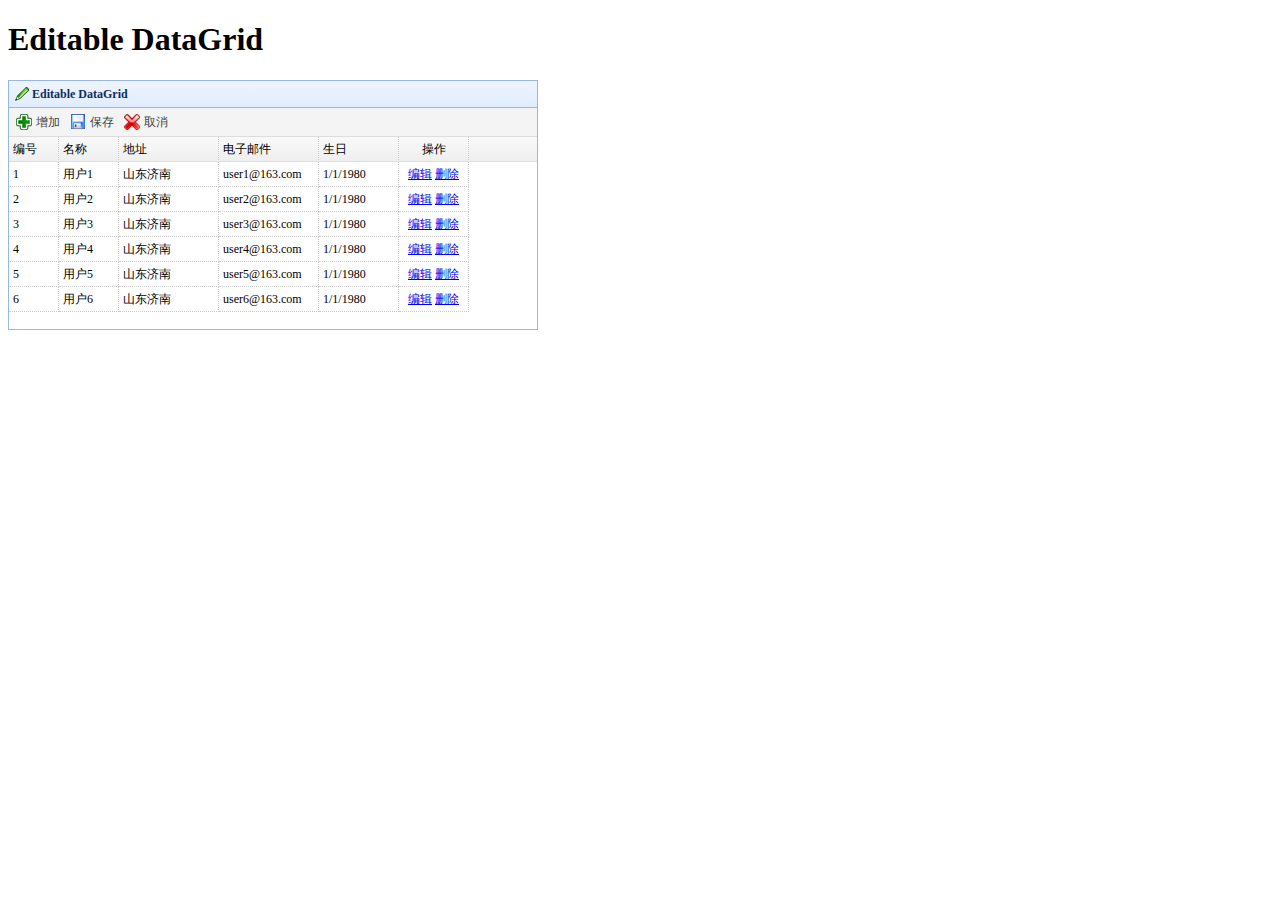
<file: app/static/lib/jquery-easyui-1.5.2/demo/EditableDataGrid.html>
<!DOCTYPE html PUBLIC "-//W3C//DTD HTML 4.01 Transitional//EN" "http://www.w3.org/TR/html4/loose.dtd">
<html>
<head>
    <meta http-equiv="Content-Type" content="text/html; charset=UTF-8">
    <title>jQuery EasyUI</title>
    <link rel="stylesheet" type="text/css" href="../themes/default/easyui.css">
    <link rel="stylesheet" type="text/css" href="../themes/icon.css">
    <script type="text/javascript" src="../jquery.min.js"></script>
    <script type="text/javascript" src="../jquery.easyui.min.js"></script>
    <script>
	'use strict';
        var users = {total:6,rows:[
            {no:1,name:'用户1',addr:'山东济南',email:'user1@163.com',birthday:'1/1/1980'},
            {no:2,name:'用户2',addr:'山东济南',email:'user2@163.com',birthday:'1/1/1980'},
            {no:3,name:'用户3',addr:'山东济南',email:'user3@163.com',birthday:'1/1/1980'},
            {no:4,name:'用户4',addr:'山东济南',email:'user4@163.com',birthday:'1/1/1980'},
            {no:5,name:'用户5',addr:'山东济南',email:'user5@163.com',birthday:'1/1/1980'},
            {no:6,name:'用户6',addr:'山东济南',email:'user6@163.com',birthday:'1/1/1980'}
        ]};
        $(function(){
            $('#tt').datagrid({
                title:'Editable DataGrid',
                iconCls:'icon-edit',
                width:530,
                height:250,
                singleSelect:true,
                columns:[[
                    {field:'no',title:'编号',width:50,editor:'numberbox'},
                    {field:'name',title:'名称',width:60,editor:'text'},
                    {field:'addr',title:'地址',width:100,editor:'text'},
                    {field:'email',title:'电子邮件',width:100,
                        editor:{
                            type:'validatebox',
                            options:{
                                validType:'email'
                            }
                        }
                    },
                    {field:'birthday',title:'生日',width:80,editor:'datebox'},
                    {field:'action',title:'操作',width:70,align:'center',
                        formatter:function(value,row,index){
                            if (row.editing){
                                var s = '<a href="#" onclick="saverow('+index+')">保存</a> ';
                                var c = '<a href="#" onclick="cancelrow('+index+')">取消</a>';
                                return s+c;
                            } else {
                                var e = '<a href="#" onclick="editrow('+index+')">编辑</a> ';
                                var d = '<a href="#" onclick="deleterow('+index+')">删除</a>';
                                return e+d;
                            }
                        }
                    }
                ]],
                toolbar:[{
                    text:'增加',
                    iconCls:'icon-add',
                    handler:addrow
                },{
                    text:'保存',
                    iconCls:'icon-save',
                    handler:saveall
                },{
                    text:'取消',
                    iconCls:'icon-cancel',
                    handler:cancelall
                }],
                onBeforeEdit:function(index,row){
                    row.editing = true;
                    $('#tt').datagrid('refreshRow', index);
                    editcount++;
                },
                onAfterEdit:function(index,row){
                    row.editing = false;
                    $('#tt').datagrid('refreshRow', index);
                    editcount--;
                },
                onCancelEdit:function(index,row){
                    row.editing = false;
                    $('#tt').datagrid('refreshRow', index);
                    editcount--;
                }
            }).datagrid('loadData',users).datagrid('acceptChanges');
        });
        var editcount = 0;
        function editrow(index){
            $('#tt').datagrid('beginEdit', index);
        }
        function deleterow(index){
            $.messager.confirm('确认','是否真的删除?',function(r){
                if (r){
                    $('#tt').datagrid('deleteRow', index);
                }
            });
        }
        function saverow(index){
            $('#tt').datagrid('endEdit', index);
        }
        function cancelrow(index){
            $('#tt').datagrid('cancelEdit', index);
        }
        function addrow(){
            if (editcount > 0){
                $.messager.alert('警告','当前还有'+editcount+'记录正在编辑，不能增加记录。');
                return;
            }
            $('#tt').datagrid('appendRow',{
                no:'',
                name:'',
                addr:'',
                email:'',
                birthday:''
            });
        }
        function saveall(){
            $('#tt').datagrid('acceptChanges');
        }
        function cancelall(){
            $('#tt').datagrid('rejectChanges');
        }
    </script>
</head>
<body>
<h1>Editable DataGrid</h1>
<table id="tt"></table>
</body>
</html>
</file>
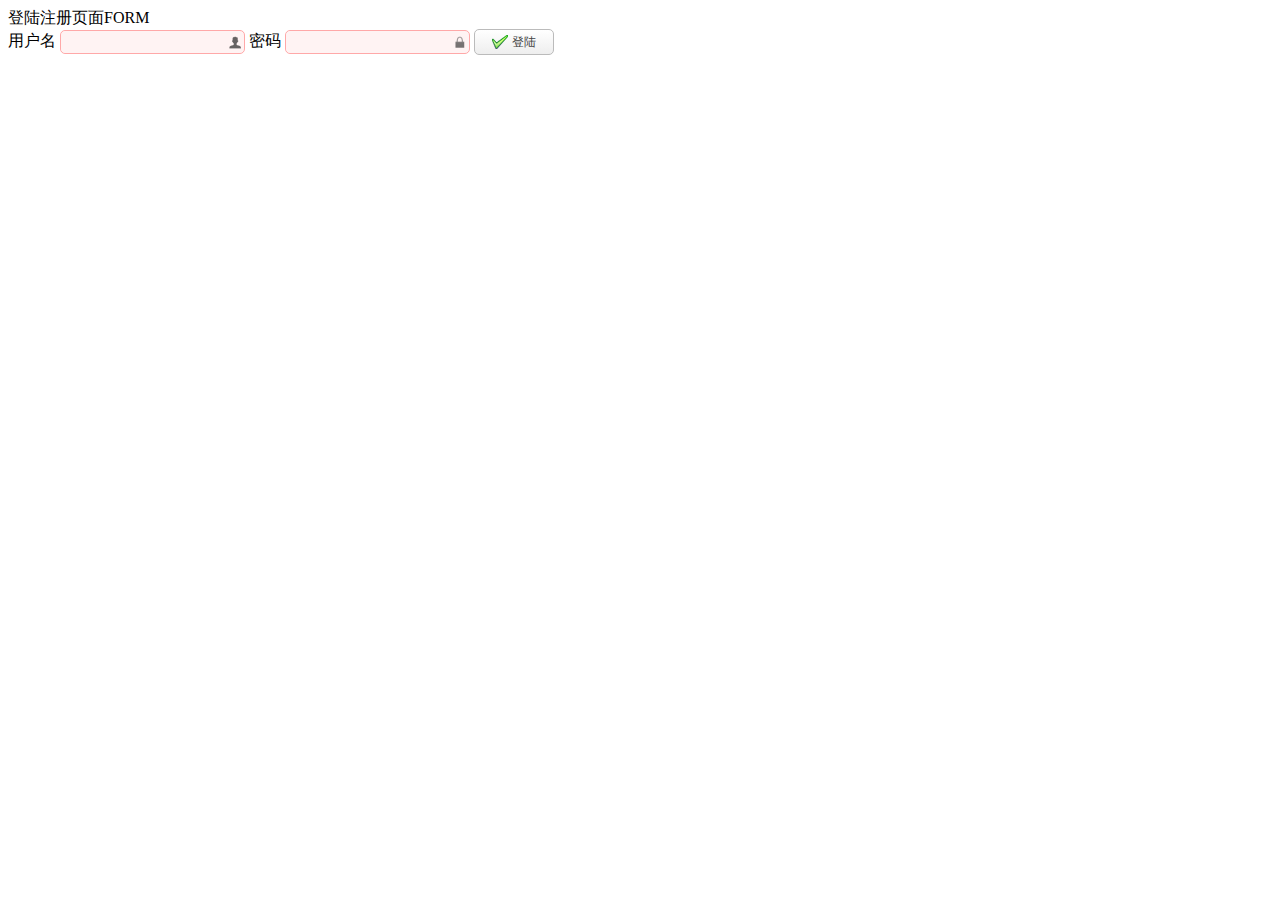
<file: app/static/lib/jquery-easyui-1.5.2/demo/Login.html>
<!DOCTYPE html PUBLIC "-//W3C//DTD HTML 4.01 Transitional//EN" "http://www.w3.org/TR/html4/loose.dtd">
<html>
<head>
    <meta http-equiv="Content-Type" content="text/html; charset=UTF-8">
    <title>jQuery EasyUI</title>
    <link rel="stylesheet" type="text/css" href="../themes/default/easyui.css">
    <link rel="stylesheet" type="text/css" href="../themes/icon.css">
    <script type="text/javascript" src="../jquery.min.js"></script>
    <script type="text/javascript" src="../jquery.easyui.min.js"></script>
</head>
<body>

<form method="POST" id="frmLogin" >
    <div class="login_title">登陆注册页面FORM</div>
    <label class="login">用户名</label>
    <input class="easyui-textbox" name="loginUser" id="loginUser"
        data-options="iconCls:'icon-man',required:true,validType:'email'" />

    <label class="login">密码</label>
    <input class="easyui-textbox" name="loginPass" id="loginPass"
        type="password" data-options="iconCls:'icon-lock',required:true" />

    <a href="javascript:void(0);" onclick="submitForm();" style="width:80px;"
        class="easyui-linkbutton" data-options="iconCls:'icon-ok'" >登陆</a>
</form>

<script>
    function submitForm() {
        $("#frmLogin").form('submit',{
            url:"actionLogin.php",
            onSubmit:function() {
                return $(this).form('validate');
            },
            success:function(result) {
                var data = eval('(' + result + ')');
                if (data.success === 1) {
                    window.location.href = "index.php";
                } else {
                    $.messager.alert("提示",data.msg);
                }
            }
         });
    }
</script>
</body>
</html>
</file>
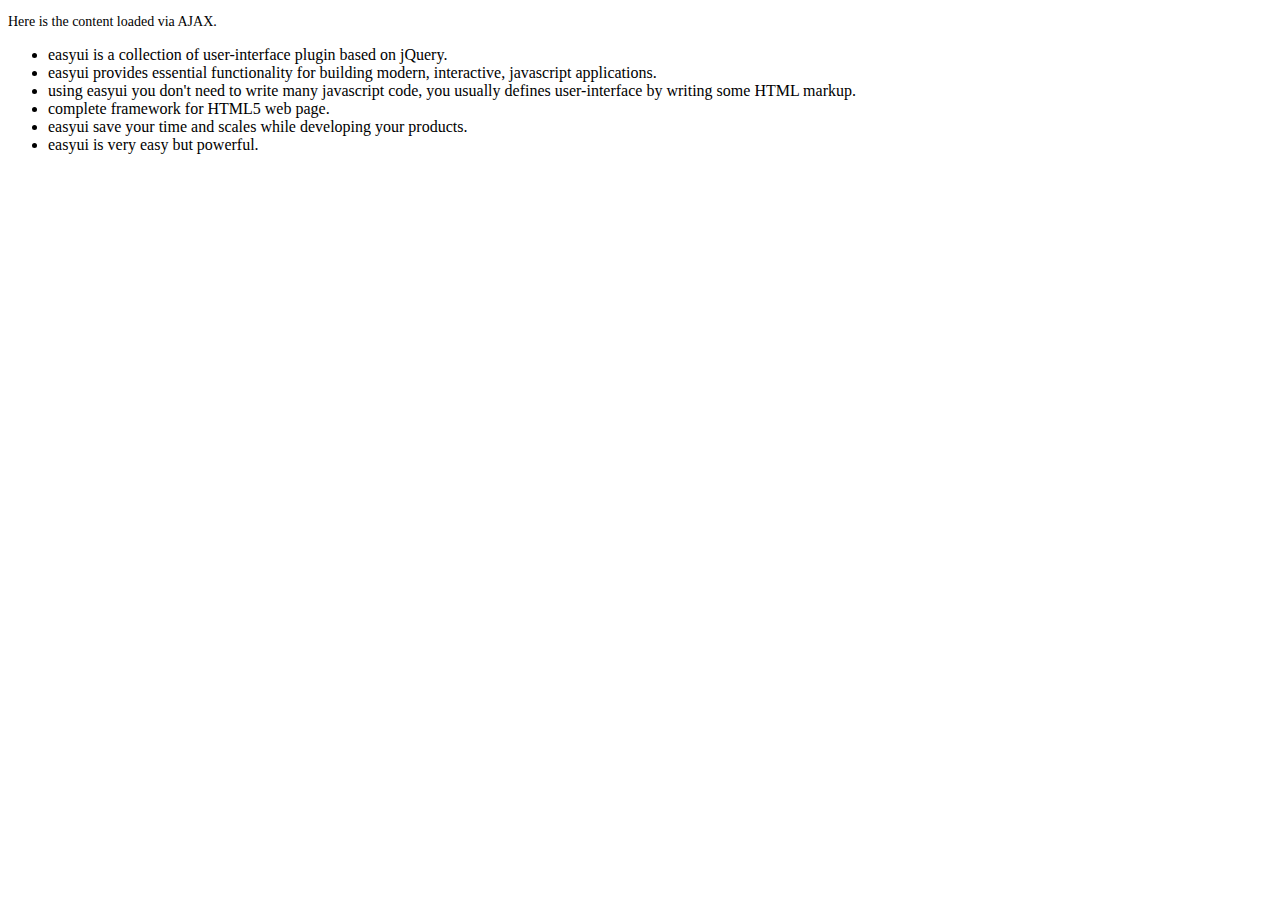
<file: app/static/lib/jquery-easyui-1.5.2/demo-mobile/accordion/_content.html>
<!DOCTYPE html>
<html>
<head>
	<meta charset="UTF-8">
	<title>AJAX Content</title>
</head>
<body>
	<p style="font-size:14px">Here is the content loaded via AJAX.</p>
	<ul>
		<li>easyui is a collection of user-interface plugin based on jQuery.</li>
		<li>easyui provides essential functionality for building modern, interactive, javascript applications.</li>
		<li>using easyui you don't need to write many javascript code, you usually defines user-interface by writing some HTML markup.</li>
		<li>complete framework for HTML5 web page.</li>
		<li>easyui save your time and scales while developing your products.</li>
		<li>easyui is very easy but powerful.</li>
	</ul>
</body>
</html>
</file>
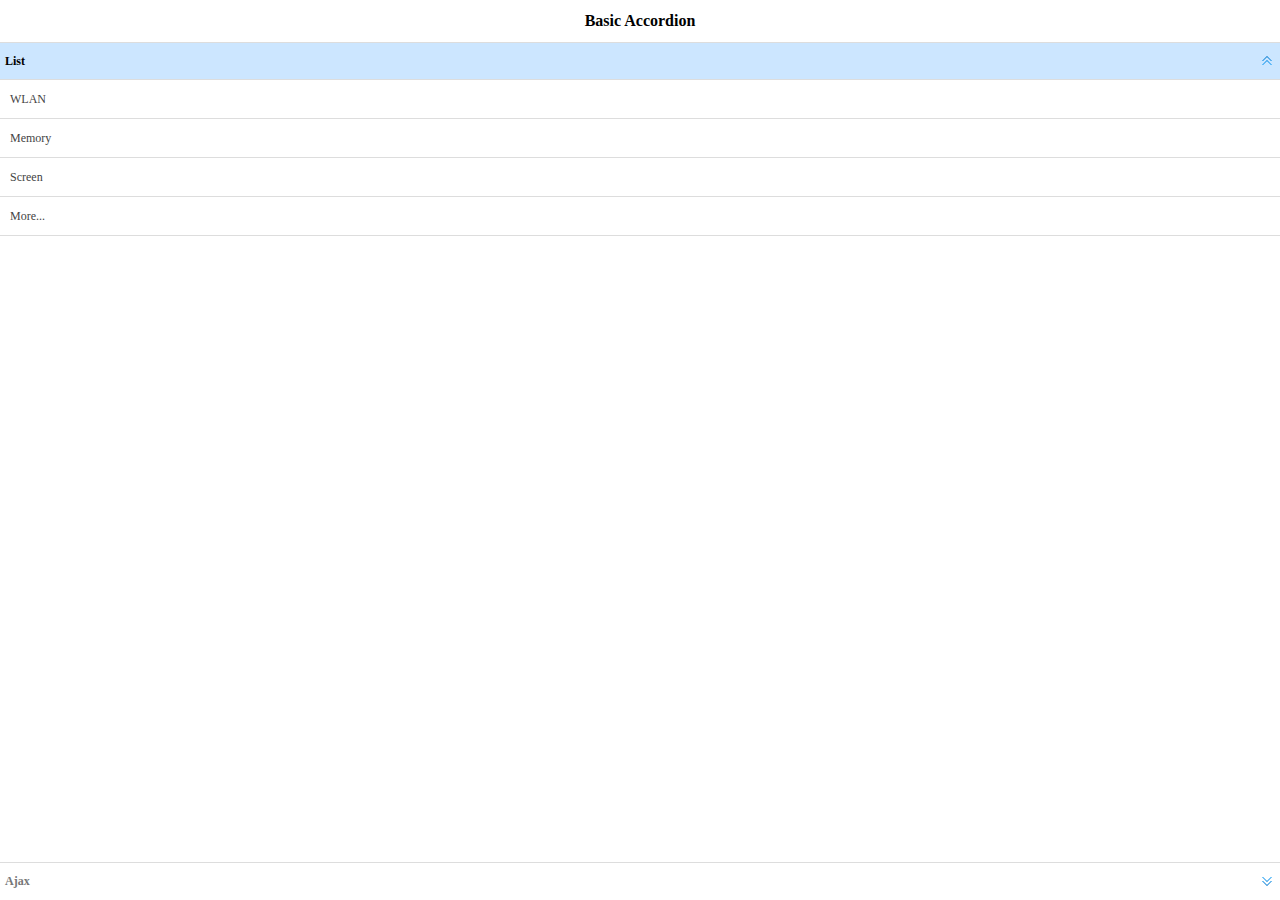
<file: app/static/lib/jquery-easyui-1.5.2/demo-mobile/accordion/basic.html>
<!doctype html><html><head>    <meta charset="UTF-8">  	<meta name="viewport" content="initial-scale=1.0, maximum-scale=1.0, user-scalable=no">    <title>Basic Accordion - jQuery EasyUI Mobile Demo</title>      <link rel="stylesheet" type="text/css" href="../../themes/metro/easyui.css">      <link rel="stylesheet" type="text/css" href="../../themes/mobile.css">      <link rel="stylesheet" type="text/css" href="../../themes/icon.css">      <script type="text/javascript" src="../../jquery.min.js"></script>      <script type="text/javascript" src="../../jquery.easyui.min.js"></script>     <script type="text/javascript" src="../../jquery.easyui.mobile.js"></script> </head><body>	<div class="easyui-navpanel">		<header>			<div class="m-toolbar">				<span class="m-title">Basic Accordion</span>			</div>		</header>		<div class="easyui-accordion" fit="true" border="false">			<div title="List">				<ul class="m-list">					<li>WLAN</li>					<li>Memory</li>					<li>Screen</li>					<li>More...</li>				</ul>			</div>			<div title="Ajax" href="_content.html" style="padding:10px"></div>		</div>	</div></body>	</html>
</file>
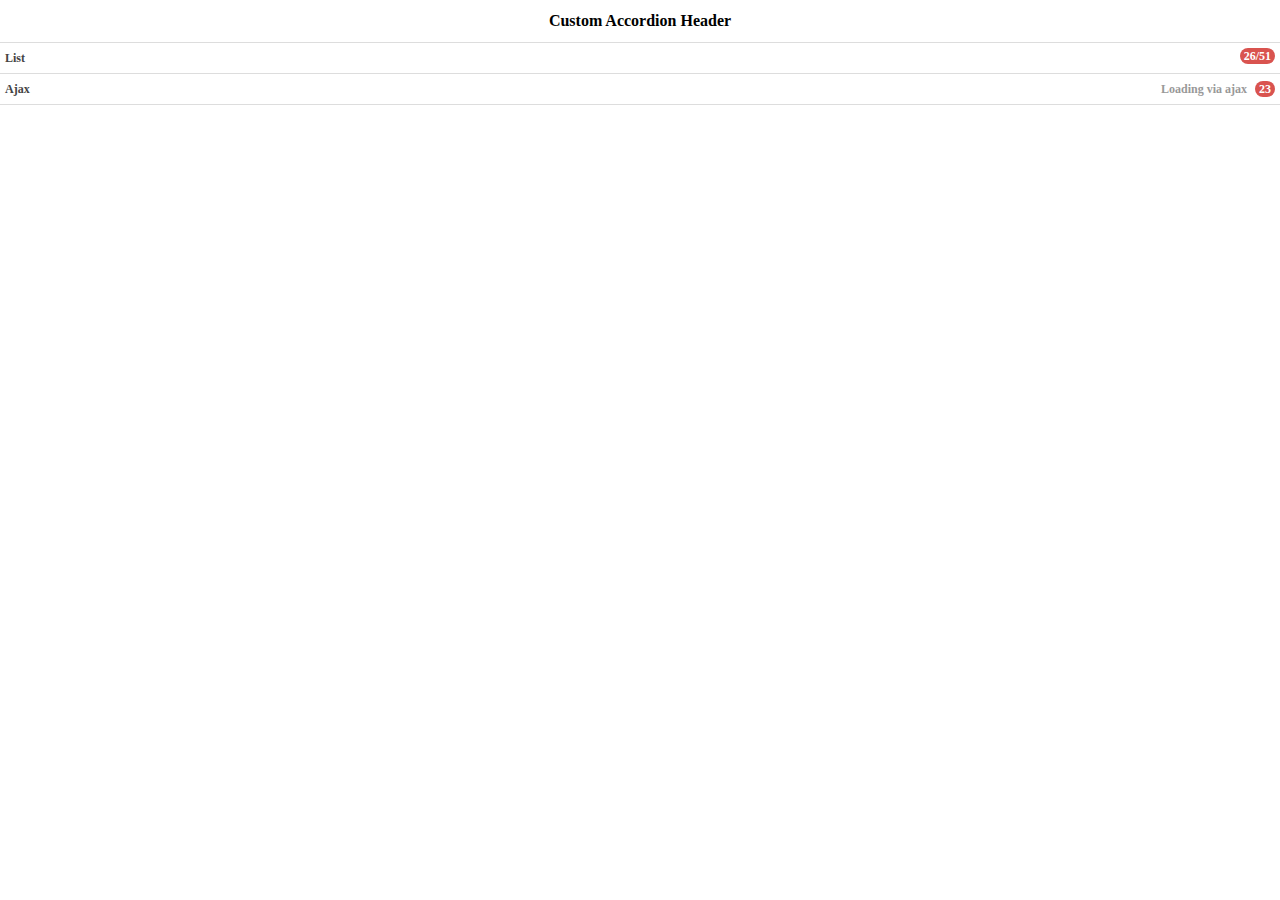
<file: app/static/lib/jquery-easyui-1.5.2/demo-mobile/accordion/header.html>
<!doctype html><html><head>    <meta charset="UTF-8">  	<meta name="viewport" content="initial-scale=1.0, maximum-scale=1.0, user-scalable=no">    <title>Custom Accordion Header - jQuery EasyUI Mobile Demo</title>      <link rel="stylesheet" type="text/css" href="../../themes/metro/easyui.css">      <link rel="stylesheet" type="text/css" href="../../themes/mobile.css">      <link rel="stylesheet" type="text/css" href="../../themes/icon.css">      <script type="text/javascript" src="../../jquery.min.js"></script>      <script type="text/javascript" src="../../jquery.easyui.min.js"></script>     <script type="text/javascript" src="../../jquery.easyui.mobile.js"></script> </head><body>	<div class="easyui-navpanel">		<header>			<div class="m-toolbar">				<span class="m-title">Custom Accordion Header</span>			</div>		</header>		<div class="easyui-accordion" data-options="fit:true,border:false,selected:-1">			<div>				<header>					<div class="hh-inner">						<span>List</span>						<span class="m-badge" style="float:right">26/51</span>					</div>				</header>				<ul class="m-list">					<li>WLAN</li>					<li>Memory</li>					<li>Screen</li>					<li>More...</li>				</ul>			</div>			<div href="_content.html" style="padding:10px">				<header>					<div class="hh-inner">						<span>Ajax</span>						<span style="float:right">							<span style="color:#999;margin-right:5px">Loading via ajax</span>							<span class="m-badge">23</span>						</span>					</div>				</header>			</div>		</div>	</div>	<style scoped>		.hh-inner{			position: relative;			line-height: 20px;			background: #fff;			font-weight: bold;			margin: -5px;			padding: 5px;		}	</style></body>	</html>
</file>
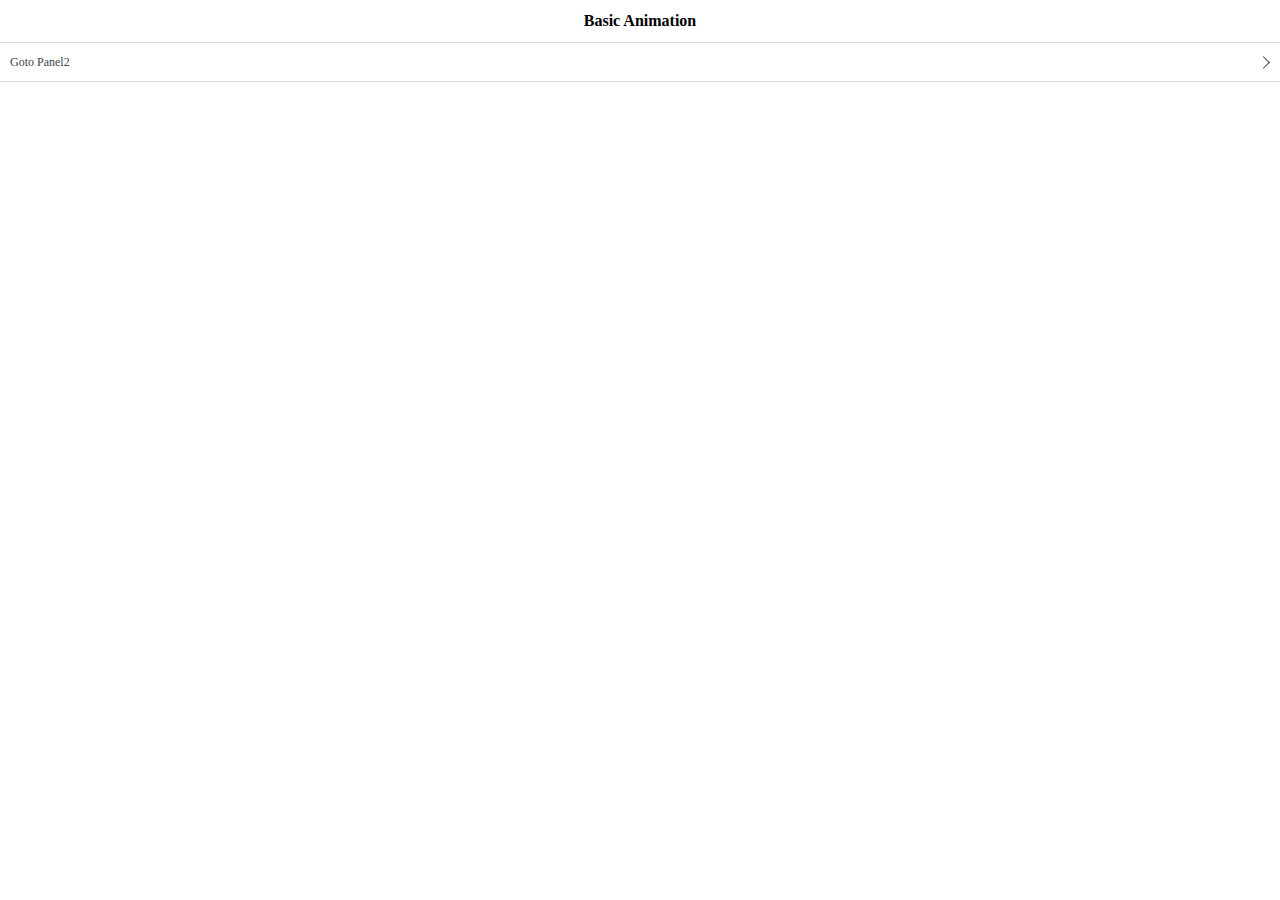
<file: app/static/lib/jquery-easyui-1.5.2/demo-mobile/animation/basic.html>
<!doctype html><html><head>    <meta charset="UTF-8">  	<meta name="viewport" content="initial-scale=1.0, maximum-scale=1.0, user-scalable=no">    <title>Basic Animation - jQuery EasyUI Mobile Demo</title>      <link rel="stylesheet" type="text/css" href="../../themes/metro/easyui.css">      <link rel="stylesheet" type="text/css" href="../../themes/mobile.css">      <link rel="stylesheet" type="text/css" href="../../themes/icon.css">      <script type="text/javascript" src="../../jquery.min.js"></script>      <script type="text/javascript" src="../../jquery.easyui.min.js"></script>     <script type="text/javascript" src="../../jquery.easyui.mobile.js"></script> </head><body>	<div class="easyui-navpanel">		<header>			<div class="m-toolbar">				<span class="m-title">Basic Animation</span>			</div>		</header>		<ul class="m-list">			<li><a href="#p2">Goto Panel2</a></li>		</ul>	</div>	<div id="p2" class="easyui-navpanel">		<header>			<div class="m-toolbar">				<div class="m-left">					<a href="#" class="easyui-linkbutton m-back" data-options="plain:true,outline:true,back:true">Back</a>				</div>				<div class="m-title">Panel2</div>			</div>		</header>		<ul class="m-list">			<li><a href="#p3">Goto Panel3</a></li>		</ul>	</div>	<div id="p3" class="easyui-navpanel">		<header>			<div class="m-toolbar">				<div class="m-left">					<a href="#" class="easyui-linkbutton m-back" data-options="plain:true,outline:true,back:true">Back</a>				</div>				<div class="m-title">Panel3</div>			</div>		</header>		<div style="padding:20px 10px">			<p>Panel3 Content.</p>		</div>	</div></body>	</html>
</file>
<file: app/static/lib/jquery-easyui-1.5.2/themes/default/easyui.css>
.panel {
  overflow: hidden;
  text-align: left;
  margin: 0;
  border: 0;
  -moz-border-radius: 0 0 0 0;
  -webkit-border-radius: 0 0 0 0;
  border-radius: 0 0 0 0;
}
.panel-header,
.panel-body {
  border-width: 1px;
  border-style: solid;
}
.panel-header {
  padding: 5px;
  position: relative;
}
.panel-title {
  background: url('images/blank.gif') no-repeat;
}
.panel-header-noborder {
  border-width: 0 0 1px 0;
}
.panel-body {
  overflow: auto;
  border-top-width: 0;
  padding: 0;
}
.panel-body-noheader {
  border-top-width: 1px;
}
.panel-body-noborder {
  border-width: 0px;
}
.panel-body-nobottom {
  border-bottom-width: 0;
}
.panel-with-icon {
  padding-left: 18px;
}
.panel-icon,
.panel-tool {
  position: absolute;
  top: 50%;
  margin-top: -8px;
  height: 16px;
  overflow: hidden;
}
.panel-icon {
  left: 5px;
  width: 16px;
}
.panel-tool {
  right: 5px;
  width: auto;
}
.panel-tool a {
  display: inline-block;
  width: 16px;
  height: 16px;
  opacity: 0.6;
  filter: alpha(opacity=60);
  margin: 0 0 0 2px;
  vertical-align: top;
}
.panel-tool a:hover {
  opacity: 1;
  filter: alpha(opacity=100);
  background-color: #eaf2ff;
  -moz-border-radius: 3px 3px 3px 3px;
  -webkit-border-radius: 3px 3px 3px 3px;
  border-radius: 3px 3px 3px 3px;
}
.panel-loading {
  padding: 11px 0px 10px 30px;
}
.panel-noscroll {
  overflow: hidden;
}
.panel-fit,
.panel-fit body {
  height: 100%;
  margin: 0;
  padding: 0;
  border: 0;
  overflow: hidden;
}
.panel-loading {
  background: url('images/loading.gif') no-repeat 10px 10px;
}
.panel-tool-close {
  background: url('images/panel_tools.png') no-repeat -16px 0px;
}
.panel-tool-min {
  background: url('images/panel_tools.png') no-repeat 0px 0px;
}
.panel-tool-max {
  background: url('images/panel_tools.png') no-repeat 0px -16px;
}
.panel-tool-restore {
  background: url('images/panel_tools.png') no-repeat -16px -16px;
}
.panel-tool-collapse {
  background: url('images/panel_tools.png') no-repeat -32px 0;
}
.panel-tool-expand {
  background: url('images/panel_tools.png') no-repeat -32px -16px;
}
.panel-header,
.panel-body {
  border-color: #95B8E7;
}
.panel-header {
  background-color: #E0ECFF;
  background: -webkit-linear-gradient(top,#EFF5FF 0,#E0ECFF 100%);
  background: -moz-linear-gradient(top,#EFF5FF 0,#E0ECFF 100%);
  background: -o-linear-gradient(top,#EFF5FF 0,#E0ECFF 100%);
  background: linear-gradient(to bottom,#EFF5FF 0,#E0ECFF 100%);
  background-repeat: repeat-x;
  filter: progid:DXImageTransform.Microsoft.gradient(startColorstr=#EFF5FF,endColorstr=#E0ECFF,GradientType=0);
}
.panel-body {
  background-color: #ffffff;
  color: #000000;
  font-size: 12px;
}
.panel-title {
  font-size: 12px;
  font-weight: bold;
  color: #0E2D5F;
  height: 16px;
  line-height: 16px;
}
.panel-footer {
  border: 1px solid #95B8E7;
  overflow: hidden;
  background: #F4F4F4;
}
.panel-footer-noborder {
  border-width: 1px 0 0 0;
}
.panel-hleft,
.panel-hright {
  position: relative;
}
.panel-hleft>.panel-body,
.panel-hright>.panel-body {
  position: absolute;
}
.panel-hleft>.panel-header {
  float: left;
}
.panel-hright>.panel-header {
  float: right;
}
.panel-hleft>.panel-body {
  border-top-width: 1px;
  border-left-width: 0;
}
.panel-hright>.panel-body {
  border-top-width: 1px;
  border-right-width: 0;
}
.panel-hleft>.panel-body-nobottom {
  border-bottom-width: 1px;
  border-right-width: 0;
}
.panel-hright>.panel-body-nobottom {
  border-bottom-width: 1px;
  border-left-width: 0;
}
.panel-hleft>.panel-footer {
  position: absolute;
  right: 0;
}
.panel-hright>.panel-footer {
  position: absolute;
  left: 0;
}
.panel-hleft>.panel-header-noborder {
  border-width: 0 1px 0 0;
}
.panel-hright>.panel-header-noborder {
  border-width: 0 0 0 1px;
}
.panel-hleft>.panel-body-noborder {
  border-width: 0;
}
.panel-hright>.panel-body-noborder {
  border-width: 0;
}
.panel-hleft>.panel-body-noheader {
  border-left-width: 1px;
}
.panel-hright>.panel-body-noheader {
  border-right-width: 1px;
}
.panel-hleft>.panel-footer-noborder {
  border-width: 0 0 0 1px;
}
.panel-hright>.panel-footer-noborder {
  border-width: 0 1px 0 0;
}
.panel-hleft>.panel-header .panel-icon,
.panel-hright>.panel-header .panel-icon {
  margin-top: 0;
  top: 5px;
}
.panel-hleft>.panel-header .panel-title,
.panel-hright>.panel-header .panel-title {
  position: absolute;
  min-width: 16px;
  left: 21px;
  top: 5px;
  bottom: auto;
  white-space: nowrap;
  word-wrap: normal;
  -webkit-transform: rotate(90deg);
  -webkit-transform-origin: 0 0;
  -moz-transform: rotate(90deg);
  -moz-transform-origin: 0 0;
  -o-transform: rotate(90deg);
  -o-transform-origin: 0 0;
  transform: rotate(90deg);
  transform-origin: 0 0;
}
.panel-hleft>.panel-header .panel-title-up,
.panel-hright>.panel-header .panel-title-up {
  position: absolute;
  min-width: 16px;
  left: 21px;
  top: auto;
  bottom: 5px;
  text-align: right;
  white-space: nowrap;
  word-wrap: normal;
  -webkit-transform: rotate(-90deg);
  -webkit-transform-origin: 0 0;
  -moz-transform: rotate(-90deg);
  -moz-transform-origin: 0 0;
  -o-transform: rotate(-90deg);
  -o-transform-origin: 0 0;
  transform: rotate(-90deg);
  transform-origin: 0 16px;
}
.panel-hleft>.panel-header .panel-with-icon.panel-title-up,
.panel-hright>.panel-header .panel-with-icon.panel-title-up {
  padding-left: 0;
  padding-right: 18px;
}
.panel-hleft>.panel-header .panel-tool,
.panel-hright>.panel-header .panel-tool {
  top: auto;
  bottom: 5px;
  width: 16px;
  height: auto;
  left: 50%;
  margin-left: -8px;
  margin-top: 0;
}
.panel-hleft>.panel-header .panel-tool a,
.panel-hright>.panel-header .panel-tool a {
  margin: 2px 0 0 0;
}
.accordion {
  overflow: hidden;
  border-width: 1px;
  border-style: solid;
}
.accordion .accordion-header {
  border-width: 0 0 1px;
  cursor: pointer;
}
.accordion .accordion-body {
  border-width: 0 0 1px;
}
.accordion-noborder {
  border-width: 0;
}
.accordion-noborder .accordion-header {
  border-width: 0 0 1px;
}
.accordion-noborder .accordion-body {
  border-width: 0 0 1px;
}
.accordion-collapse {
  background: url('images/accordion_arrows.png') no-repeat 0 0;
}
.accordion-expand {
  background: url('images/accordion_arrows.png') no-repeat -16px 0;
}
.accordion {
  background: #ffffff;
  border-color: #95B8E7;
}
.accordion .accordion-header {
  background: #E0ECFF;
  filter: none;
}
.accordion .accordion-header-selected {
  background: #ffe48d;
}
.accordion .accordion-header-selected .panel-title {
  color: #000000;
}
.accordion .panel-last > .accordion-header {
  border-bottom-color: #E0ECFF;
}
.accordion .panel-last > .accordion-body {
  border-bottom-color: #ffffff;
}
.accordion .panel-last > .accordion-header-selected,
.accordion .panel-last > .accordion-header-border {
  border-bottom-color: #95B8E7;
}
.accordion> .panel-hleft {
  float: left;
}
.accordion> .panel-hleft>.panel-header {
  border-width: 0 1px 0 0;
}
.accordion> .panel-hleft> .panel-body {
  border-width: 0 1px 0 0;
}
.accordion> .panel-hleft.panel-last > .accordion-header {
  border-right-color: #E0ECFF;
}
.accordion> .panel-hleft.panel-last > .accordion-body {
  border-right-color: #ffffff;
}
.accordion> .panel-hleft.panel-last > .accordion-header-selected,
.accordion> .panel-hleft.panel-last > .accordion-header-border {
  border-right-color: #95B8E7;
}
.accordion> .panel-hright {
  float: right;
}
.accordion> .panel-hright>.panel-header {
  border-width: 0 0 0 1px;
}
.accordion> .panel-hright> .panel-body {
  border-width: 0 0 0 1px;
}
.accordion> .panel-hright.panel-last > .accordion-header {
  border-left-color: #E0ECFF;
}
.accordion> .panel-hright.panel-last > .accordion-body {
  border-left-color: #ffffff;
}
.accordion> .panel-hright.panel-last > .accordion-header-selected,
.accordion> .panel-hright.panel-last > .accordion-header-border {
  border-left-color: #95B8E7;
}
.window {
  overflow: hidden;
  padding: 5px;
  border-width: 1px;
  border-style: solid;
}
.window .window-header {
  background: transparent;
  padding: 0px 0px 6px 0px;
}
.window .window-body {
  border-width: 1px;
  border-style: solid;
  border-top-width: 0px;
}
.window .window-body-noheader {
  border-top-width: 1px;
}
.window .panel-body-nobottom {
  border-bottom-width: 0;
}
.window .window-header .panel-icon,
.window .window-header .panel-tool {
  top: 50%;
  margin-top: -11px;
}
.window .window-header .panel-icon {
  left: 1px;
}
.window .window-header .panel-tool {
  right: 1px;
}
.window .window-header .panel-with-icon {
  padding-left: 18px;
}
.window-proxy {
  position: absolute;
  overflow: hidden;
}
.window-proxy-mask {
  position: absolute;
  filter: alpha(opacity=5);
  opacity: 0.05;
}
.window-mask {
  position: absolute;
  left: 0;
  top: 0;
  width: 100%;
  height: 100%;
  filter: alpha(opacity=40);
  opacity: 0.40;
  font-size: 1px;
  overflow: hidden;
}
.window,
.window-shadow {
  position: absolute;
  -moz-border-radius: 5px 5px 5px 5px;
  -webkit-border-radius: 5px 5px 5px 5px;
  border-radius: 5px 5px 5px 5px;
}
.window-shadow {
  background: #ccc;
  -moz-box-shadow: 2px 2px 3px #cccccc;
  -webkit-box-shadow: 2px 2px 3px #cccccc;
  box-shadow: 2px 2px 3px #cccccc;
  filter: progid:DXImageTransform.Microsoft.Blur(pixelRadius=2,MakeShadow=false,ShadowOpacity=0.2);
}
.window,
.window .window-body {
  border-color: #95B8E7;
}
.window {
  background-color: #E0ECFF;
  background: -webkit-linear-gradient(top,#EFF5FF 0,#E0ECFF 20%);
  background: -moz-linear-gradient(top,#EFF5FF 0,#E0ECFF 20%);
  background: -o-linear-gradient(top,#EFF5FF 0,#E0ECFF 20%);
  background: linear-gradient(to bottom,#EFF5FF 0,#E0ECFF 20%);
  background-repeat: repeat-x;
  filter: progid:DXImageTransform.Microsoft.gradient(startColorstr=#EFF5FF,endColorstr=#E0ECFF,GradientType=0);
}
.window-proxy {
  border: 1px dashed #95B8E7;
}
.window-proxy-mask,
.window-mask {
  background: #ccc;
}
.window .panel-footer {
  border: 1px solid #95B8E7;
  position: relative;
  top: -1px;
}
.window-thinborder {
  padding: 0;
}
.window-thinborder .window-header {
  padding: 5px 5px 6px 5px;
}
.window-thinborder .window-body {
  border-width: 0px;
}
.window-thinborder .window-header .panel-icon,
.window-thinborder .window-header .panel-tool {
  margin-top: -9px;
  margin-left: 5px;
  margin-right: 5px;
}
.window-noborder {
  border: 0;
}
.window.panel-hleft .window-header {
  padding: 0 6px 0 0;
}
.window.panel-hright .window-header {
  padding: 0 0 0 6px;
}
.window.panel-hleft>.panel-header .panel-title {
  top: auto;
  left: 16px;
}
.window.panel-hright>.panel-header .panel-title {
  top: auto;
  right: 16px;
}
.window.panel-hleft>.panel-header .panel-title-up,
.window.panel-hright>.panel-header .panel-title-up {
  bottom: 0;
}
.window.panel-hleft .window-body {
  border-width: 1px 1px 1px 0;
}
.window.panel-hright .window-body {
  border-width: 1px 0 1px 1px;
}
.window.panel-hleft .window-header .panel-icon {
  top: 1px;
  margin-top: 0;
  left: 0;
}
.window.panel-hright .window-header .panel-icon {
  top: 1px;
  margin-top: 0;
  left: auto;
  right: 1px;
}
.window.panel-hleft .window-header .panel-tool,
.window.panel-hright .window-header .panel-tool {
  margin-top: 0;
  top: auto;
  bottom: 1px;
  right: auto;
  margin-right: 0;
  left: 50%;
  margin-left: -11px;
}
.window.panel-hright .window-header .panel-tool {
  left: auto;
  right: 1px;
}
.window-thinborder.panel-hleft .window-header {
  padding: 5px 6px 5px 5px;
}
.window-thinborder.panel-hright .window-header {
  padding: 5px 5px 5px 6px;
}
.window-thinborder.panel-hleft>.panel-header .panel-title {
  left: 21px;
}
.window-thinborder.panel-hleft>.panel-header .panel-title-up,
.window-thinborder.panel-hright>.panel-header .panel-title-up {
  bottom: 5px;
}
.window-thinborder.panel-hleft .window-header .panel-icon,
.window-thinborder.panel-hright .window-header .panel-icon {
  margin-top: 5px;
}
.window-thinborder.panel-hleft .window-header .panel-tool,
.window-thinborder.panel-hright .window-header .panel-tool {
  left: 16px;
  bottom: 5px;
}
.dialog-content {
  overflow: auto;
}
.dialog-toolbar {
  position: relative;
  padding: 2px 5px;
}
.dialog-tool-separator {
  float: left;
  height: 24px;
  border-left: 1px solid #ccc;
  border-right: 1px solid #fff;
  margin: 2px 1px;
}
.dialog-button {
  position: relative;
  top: -1px;
  padding: 5px;
  text-align: right;
}
.dialog-button .l-btn {
  margin-left: 5px;
}
.dialog-toolbar,
.dialog-button {
  background: #F4F4F4;
  border-width: 1px;
  border-style: solid;
}
.dialog-toolbar {
  border-color: #95B8E7 #95B8E7 #dddddd #95B8E7;
}
.dialog-button {
  border-color: #dddddd #95B8E7 #95B8E7 #95B8E7;
}
.window-thinborder .dialog-toolbar {
  border-left: transparent;
  border-right: transparent;
  border-top-color: #F4F4F4;
}
.window-thinborder .dialog-button {
  top: 0px;
  padding: 5px 8px 8px 8px;
  border-left: transparent;
  border-right: transparent;
  border-bottom: transparent;
}
.l-btn {
  text-decoration: none;
  display: inline-block;
  overflow: hidden;
  margin: 0;
  padding: 0;
  cursor: pointer;
  outline: none;
  text-align: center;
  vertical-align: middle;
  line-height: normal;
}
.l-btn-plain {
  border-width: 0;
  padding: 1px;
}
.l-btn-left {
  display: inline-block;
  position: relative;
  overflow: hidden;
  margin: 0;
  padding: 0;
  vertical-align: top;
}
.l-btn-text {
  display: inline-block;
  vertical-align: top;
  width: auto;
  line-height: 24px;
  font-size: 12px;
  padding: 0;
  margin: 0 4px;
}
.l-btn-icon {
  display: inline-block;
  width: 16px;
  height: 16px;
  line-height: 16px;
  position: absolute;
  top: 50%;
  margin-top: -8px;
  font-size: 1px;
}
.l-btn span span .l-btn-empty {
  display: inline-block;
  margin: 0;
  width: 16px;
  height: 24px;
  font-size: 1px;
  vertical-align: top;
}
.l-btn span .l-btn-icon-left {
  padding: 0 0 0 20px;
  background-position: left center;
}
.l-btn span .l-btn-icon-right {
  padding: 0 20px 0 0;
  background-position: right center;
}
.l-btn-icon-left .l-btn-text {
  margin: 0 4px 0 24px;
}
.l-btn-icon-left .l-btn-icon {
  left: 4px;
}
.l-btn-icon-right .l-btn-text {
  margin: 0 24px 0 4px;
}
.l-btn-icon-right .l-btn-icon {
  right: 4px;
}
.l-btn-icon-top .l-btn-text {
  margin: 20px 4px 0 4px;
}
.l-btn-icon-top .l-btn-icon {
  top: 4px;
  left: 50%;
  margin: 0 0 0 -8px;
}
.l-btn-icon-bottom .l-btn-text {
  margin: 0 4px 20px 4px;
}
.l-btn-icon-bottom .l-btn-icon {
  top: auto;
  bottom: 4px;
  left: 50%;
  margin: 0 0 0 -8px;
}
.l-btn-left .l-btn-empty {
  margin: 0 4px;
  width: 16px;
}
.l-btn-plain:hover {
  padding: 0;
}
.l-btn-focus {
  outline: #0000FF dotted thin;
}
.l-btn-large .l-btn-text {
  line-height: 40px;
}
.l-btn-large .l-btn-icon {
  width: 32px;
  height: 32px;
  line-height: 32px;
  margin-top: -16px;
}
.l-btn-large .l-btn-icon-left .l-btn-text {
  margin-left: 40px;
}
.l-btn-large .l-btn-icon-right .l-btn-text {
  margin-right: 40px;
}
.l-btn-large .l-btn-icon-top .l-btn-text {
  margin-top: 36px;
  line-height: 24px;
  min-width: 32px;
}
.l-btn-large .l-btn-icon-top .l-btn-icon {
  margin: 0 0 0 -16px;
}
.l-btn-large .l-btn-icon-bottom .l-btn-text {
  margin-bottom: 36px;
  line-height: 24px;
  min-width: 32px;
}
.l-btn-large .l-btn-icon-bottom .l-btn-icon {
  margin: 0 0 0 -16px;
}
.l-btn-large .l-btn-left .l-btn-empty {
  margin: 0 4px;
  width: 32px;
}
.l-btn {
  color: #444;
  background: #fafafa;
  background-repeat: repeat-x;
  border: 1px solid #bbb;
  background: -webkit-linear-gradient(top,#ffffff 0,#eeeeee 100%);
  background: -moz-linear-gradient(top,#ffffff 0,#eeeeee 100%);
  background: -o-linear-gradient(top,#ffffff 0,#eeeeee 100%);
  background: linear-gradient(to bottom,#ffffff 0,#eeeeee 100%);
  background-repeat: repeat-x;
  filter: progid:DXImageTransform.Microsoft.gradient(startColorstr=#ffffff,endColorstr=#eeeeee,GradientType=0);
  -moz-border-radius: 5px 5px 5px 5px;
  -webkit-border-radius: 5px 5px 5px 5px;
  border-radius: 5px 5px 5px 5px;
}
.l-btn:hover {
  background: #eaf2ff;
  color: #000000;
  border: 1px solid #b7d2ff;
  filter: none;
}
.l-btn-plain {
  background: transparent;
  border-width: 0;
  filter: none;
}
.l-btn-outline {
  border-width: 1px;
  border-color: #b7d2ff;
  padding: 0;
}
.l-btn-plain:hover {
  background: #eaf2ff;
  color: #000000;
  border: 1px solid #b7d2ff;
  -moz-border-radius: 5px 5px 5px 5px;
  -webkit-border-radius: 5px 5px 5px 5px;
  border-radius: 5px 5px 5px 5px;
}
.l-btn-disabled,
.l-btn-disabled:hover {
  opacity: 0.5;
  cursor: default;
  background: #fafafa;
  color: #444;
  background: -webkit-linear-gradient(top,#ffffff 0,#eeeeee 100%);
  background: -moz-linear-gradient(top,#ffffff 0,#eeeeee 100%);
  background: -o-linear-gradient(top,#ffffff 0,#eeeeee 100%);
  background: linear-gradient(to bottom,#ffffff 0,#eeeeee 100%);
  background-repeat: repeat-x;
  filter: progid:DXImageTransform.Microsoft.gradient(startColorstr=#ffffff,endColorstr=#eeeeee,GradientType=0);
}
.l-btn-disabled .l-btn-text,
.l-btn-disabled .l-btn-icon {
  filter: alpha(opacity=50);
}
.l-btn-plain-disabled,
.l-btn-plain-disabled:hover {
  background: transparent;
  filter: alpha(opacity=50);
}
.l-btn-selected,
.l-btn-selected:hover {
  background: #ddd;
  filter: none;
}
.l-btn-plain-selected,
.l-btn-plain-selected:hover {
  background: #ddd;
}
.textbox {
  position: relative;
  border: 1px solid #95B8E7;
  background-color: #fff;
  vertical-align: middle;
  display: inline-block;
  overflow: hidden;
  white-space: nowrap;
  margin: 0;
  padding: 0;
  -moz-border-radius: 5px 5px 5px 5px;
  -webkit-border-radius: 5px 5px 5px 5px;
  border-radius: 5px 5px 5px 5px;
}
.textbox .textbox-text {
  font-size: 12px;
  border: 0;
  margin: 0;
  padding: 4px;
  white-space: normal;
  vertical-align: top;
  outline-style: none;
  resize: none;
  -moz-border-radius: 5px 5px 5px 5px;
  -webkit-border-radius: 5px 5px 5px 5px;
  border-radius: 5px 5px 5px 5px;
}
.textbox .textbox-text::-ms-clear,
.textbox .textbox-text::-ms-reveal {
  display: none;
}
.textbox textarea.textbox-text {
  white-space: pre-wrap;
}
.textbox .textbox-prompt {
  font-size: 12px;
  color: #aaa;
}
.textbox .textbox-bgicon {
  background-position: 3px center;
  padding-left: 21px;
}
.textbox .textbox-button,
.textbox .textbox-button:hover {
  position: absolute;
  top: 0;
  padding: 0;
  vertical-align: top;
  -moz-border-radius: 0 0 0 0;
  -webkit-border-radius: 0 0 0 0;
  border-radius: 0 0 0 0;
}
.textbox .textbox-button-right,
.textbox .textbox-button-right:hover {
  right: 0;
  border-width: 0 0 0 1px;
}
.textbox .textbox-button-left,
.textbox .textbox-button-left:hover {
  left: 0;
  border-width: 0 1px 0 0;
}
.textbox .textbox-button-top,
.textbox .textbox-button-top:hover {
  left: 0;
  border-width: 0 0 1px 0;
}
.textbox .textbox-button-bottom,
.textbox .textbox-button-bottom:hover {
  top: auto;
  bottom: 0;
  left: 0;
  border-width: 1px 0 0 0;
}
.textbox-addon {
  position: absolute;
  top: 0;
}
.textbox-label {
  display: inline-block;
  width: 80px;
  height: 22px;
  line-height: 22px;
  vertical-align: middle;
  overflow: hidden;
  text-overflow: ellipsis;
  white-space: nowrap;
  margin: 0;
  padding-right: 5px;
}
.textbox-label-after {
  padding-left: 5px;
  padding-right: 0;
}
.textbox-label-top {
  display: block;
  width: auto;
  padding: 0;
}
.textbox-disabled,
.textbox-label-disabled {
  opacity: 0.6;
  filter: alpha(opacity=60);
}
.textbox-icon {
  display: inline-block;
  width: 18px;
  height: 20px;
  overflow: hidden;
  vertical-align: top;
  background-position: center center;
  cursor: pointer;
  opacity: 0.6;
  filter: alpha(opacity=60);
  text-decoration: none;
  outline-style: none;
}
.textbox-icon-disabled,
.textbox-icon-readonly {
  cursor: default;
}
.textbox-icon:hover {
  opacity: 1.0;
  filter: alpha(opacity=100);
}
.textbox-icon-disabled:hover {
  opacity: 0.6;
  filter: alpha(opacity=60);
}
.textbox-focused {
  border-color: #6b9cde;
  -moz-box-shadow: 0 0 3px 0 #95B8E7;
  -webkit-box-shadow: 0 0 3px 0 #95B8E7;
  box-shadow: 0 0 3px 0 #95B8E7;
}
.textbox-invalid {
  border-color: #ffa8a8;
  background-color: #fff3f3;
}
.passwordbox-open {
  background: url('images/passwordbox_open.png') no-repeat center center;
}
.passwordbox-close {
  background: url('images/passwordbox_close.png') no-repeat center center;
}
.filebox .textbox-value {
  vertical-align: top;
  position: absolute;
  top: 0;
  left: -5000px;
}
.filebox-label {
  display: inline-block;
  position: absolute;
  width: 100%;
  height: 100%;
  cursor: pointer;
  left: 0;
  top: 0;
  z-index: 10;
  background: url('images/blank.gif') no-repeat;
}
.l-btn-disabled .filebox-label {
  cursor: default;
}
.combo-arrow {
  width: 18px;
  height: 20px;
  overflow: hidden;
  display: inline-block;
  vertical-align: top;
  cursor: pointer;
  opacity: 0.6;
  filter: alpha(opacity=60);
}
.combo-arrow-hover {
  opacity: 1.0;
  filter: alpha(opacity=100);
}
.combo-panel {
  overflow: auto;
}
.combo-arrow {
  background: url('images/combo_arrow.png') no-repeat center center;
}
.combo-panel {
  background-color: #ffffff;
}
.combo-arrow {
  background-color: #E0ECFF;
}
.combo-arrow-hover {
  background-color: #eaf2ff;
}
.combo-arrow:hover {
  background-color: #eaf2ff;
}
.combo .textbox-icon-disabled:hover {
  cursor: default;
}
.combobox-item,
.combobox-group,
.combobox-stick {
  font-size: 12px;
  padding: 3px;
}
.combobox-item-disabled {
  opacity: 0.5;
  filter: alpha(opacity=50);
}
.combobox-gitem {
  padding-left: 10px;
}
.combobox-group,
.combobox-stick {
  font-weight: bold;
}
.combobox-stick {
  position: absolute;
  top: 1px;
  left: 1px;
  right: 1px;
  background: inherit;
}
.combobox-item-hover {
  background-color: #eaf2ff;
  color: #000000;
}
.combobox-item-selected {
  background-color: #ffe48d;
  color: #000000;
}
.combobox-icon {
  display: inline-block;
  width: 16px;
  height: 16px;
  vertical-align: middle;
  margin-right: 2px;
}
.tagbox {
  cursor: text;
}
.tagbox .textbox-text {
  float: left;
}
.tagbox-label {
  position: relative;
  display: block;
  margin: 4px 0 0 4px;
  padding: 0 20px 0 4px;
  float: left;
  vertical-align: top;
  text-decoration: none;
  -moz-border-radius: 5px 5px 5px 5px;
  -webkit-border-radius: 5px 5px 5px 5px;
  border-radius: 5px 5px 5px 5px;
  background: #eaf2ff;
  color: #000000;
}
.tagbox-remove {
  background: url('images/tagbox_icons.png') no-repeat -16px center;
  position: absolute;
  display: block;
  width: 16px;
  height: 16px;
  right: 2px;
  top: 50%;
  margin-top: -8px;
  opacity: 0.6;
  filter: alpha(opacity=60);
}
.tagbox-remove:hover {
  opacity: 1;
  filter: alpha(opacity=100);
}
.textbox-disabled .tagbox-label {
  cursor: default;
}
.textbox-disabled .tagbox-remove:hover {
  cursor: default;
  opacity: 0.6;
  filter: alpha(opacity=60);
}
.layout {
  position: relative;
  overflow: hidden;
  margin: 0;
  padding: 0;
  z-index: 0;
}
.layout-panel {
  position: absolute;
  overflow: hidden;
}
.layout-body {
  min-width: 1px;
  min-height: 1px;
}
.layout-panel-east,
.layout-panel-west {
  z-index: 2;
}
.layout-panel-north,
.layout-panel-south {
  z-index: 3;
}
.layout-expand {
  position: absolute;
  padding: 0px;
  font-size: 1px;
  cursor: pointer;
  z-index: 1;
}
.layout-expand .panel-header,
.layout-expand .panel-body {
  background: transparent;
  filter: none;
  overflow: hidden;
}
.layout-expand .panel-header {
  border-bottom-width: 0px;
}
.layout-expand .panel-body {
  position: relative;
}
.layout-expand .panel-body .panel-icon {
  margin-top: 0;
  top: 0;
  left: 50%;
  margin-left: -8px;
}
.layout-expand-west .panel-header .panel-icon,
.layout-expand-east .panel-header .panel-icon {
  display: none;
}
.layout-expand-title {
  position: absolute;
  top: 0;
  left: 21px;
  white-space: nowrap;
  word-wrap: normal;
  -webkit-transform: rotate(90deg);
  -webkit-transform-origin: 0 0;
  -moz-transform: rotate(90deg);
  -moz-transform-origin: 0 0;
  -o-transform: rotate(90deg);
  -o-transform-origin: 0 0;
  transform: rotate(90deg);
  transform-origin: 0 0;
}
.layout-expand-title-up {
  position: absolute;
  top: 0;
  left: 0;
  text-align: right;
  padding-left: 5px;
  white-space: nowrap;
  word-wrap: normal;
  -webkit-transform: rotate(-90deg);
  -webkit-transform-origin: 0 0;
  -moz-transform: rotate(-90deg);
  -moz-transform-origin: 0 0;
  -o-transform: rotate(-90deg);
  -o-transform-origin: 0 0;
  transform: rotate(-90deg);
  transform-origin: 0 0;
}
.layout-expand-with-icon {
  top: 18px;
}
.layout-expand .panel-body-noheader .layout-expand-title,
.layout-expand .panel-body-noheader .panel-icon {
  top: 5px;
}
.layout-expand .panel-body-noheader .layout-expand-with-icon {
  top: 23px;
}
.layout-split-proxy-h,
.layout-split-proxy-v {
  position: absolute;
  font-size: 1px;
  display: none;
  z-index: 5;
}
.layout-split-proxy-h {
  width: 5px;
  cursor: e-resize;
}
.layout-split-proxy-v {
  height: 5px;
  cursor: n-resize;
}
.layout-mask {
  position: absolute;
  background: #fafafa;
  filter: alpha(opacity=10);
  opacity: 0.10;
  z-index: 4;
}
.layout-button-up {
  background: url('images/layout_arrows.png') no-repeat -16px -16px;
}
.layout-button-down {
  background: url('images/layout_arrows.png') no-repeat -16px 0;
}
.layout-button-left {
  background: url('images/layout_arrows.png') no-repeat 0 0;
}
.layout-button-right {
  background: url('images/layout_arrows.png') no-repeat 0 -16px;
}
.layout-split-proxy-h,
.layout-split-proxy-v {
  background-color: #aac5e7;
}
.layout-split-north {
  border-bottom: 5px solid #E6EEF8;
}
.layout-split-south {
  border-top: 5px solid #E6EEF8;
}
.layout-split-east {
  border-left: 5px solid #E6EEF8;
}
.layout-split-west {
  border-right: 5px solid #E6EEF8;
}
.layout-expand {
  background-color: #E0ECFF;
}
.layout-expand-over {
  background-color: #E0ECFF;
}
.tabs-container {
  overflow: hidden;
}
.tabs-header {
  border-width: 1px;
  border-style: solid;
  border-bottom-width: 0;
  position: relative;
  padding: 0;
  padding-top: 2px;
  overflow: hidden;
}
.tabs-scroller-left,
.tabs-scroller-right {
  position: absolute;
  top: auto;
  bottom: 0;
  width: 18px;
  font-size: 1px;
  display: none;
  cursor: pointer;
  border-width: 1px;
  border-style: solid;
}
.tabs-scroller-left {
  left: 0;
}
.tabs-scroller-right {
  right: 0;
}
.tabs-tool {
  position: absolute;
  bottom: 0;
  padding: 1px;
  overflow: hidden;
  border-width: 1px;
  border-style: solid;
}
.tabs-header-plain .tabs-tool {
  padding: 0 1px;
}
.tabs-wrap {
  position: relative;
  left: 0;
  overflow: hidden;
  width: 100%;
  margin: 0;
  padding: 0;
}
.tabs-scrolling {
  margin-left: 18px;
  margin-right: 18px;
}
.tabs-disabled {
  opacity: 0.3;
  filter: alpha(opacity=30);
}
.tabs {
  list-style-type: none;
  height: 26px;
  margin: 0px;
  padding: 0px;
  padding-left: 4px;
  width: 50000px;
  border-style: solid;
  border-width: 0 0 1px 0;
}
.tabs li {
  float: left;
  display: inline-block;
  margin: 0 4px -1px 0;
  padding: 0;
  position: relative;
  border: 0;
}
.tabs li a.tabs-inner {
  display: inline-block;
  text-decoration: none;
  margin: 0;
  padding: 0 10px;
  height: 25px;
  line-height: 25px;
  text-align: center;
  white-space: nowrap;
  border-width: 1px;
  border-style: solid;
  -moz-border-radius: 5px 5px 0 0;
  -webkit-border-radius: 5px 5px 0 0;
  border-radius: 5px 5px 0 0;
}
.tabs li.tabs-selected a.tabs-inner {
  font-weight: bold;
  outline: none;
}
.tabs li.tabs-selected a:hover.tabs-inner {
  cursor: default;
  pointer: default;
}
.tabs li a.tabs-close,
.tabs-p-tool {
  position: absolute;
  font-size: 1px;
  display: block;
  height: 12px;
  padding: 0;
  top: 50%;
  margin-top: -6px;
  overflow: hidden;
}
.tabs li a.tabs-close {
  width: 12px;
  right: 5px;
  opacity: 0.6;
  filter: alpha(opacity=60);
}
.tabs-p-tool {
  right: 16px;
}
.tabs-p-tool a {
  display: inline-block;
  font-size: 1px;
  width: 12px;
  height: 12px;
  margin: 0;
  opacity: 0.6;
  filter: alpha(opacity=60);
}
.tabs li a:hover.tabs-close,
.tabs-p-tool a:hover {
  opacity: 1;
  filter: alpha(opacity=100);
  cursor: hand;
  cursor: pointer;
}
.tabs-with-icon {
  padding-left: 18px;
}
.tabs-icon {
  position: absolute;
  width: 16px;
  height: 16px;
  left: 10px;
  top: 50%;
  margin-top: -8px;
}
.tabs-title {
  font-size: 12px;
}
.tabs-closable {
  padding-right: 8px;
}
.tabs-panels {
  margin: 0px;
  padding: 0px;
  border-width: 1px;
  border-style: solid;
  border-top-width: 0;
  overflow: hidden;
}
.tabs-header-bottom {
  border-width: 0 1px 1px 1px;
  padding: 0 0 2px 0;
}
.tabs-header-bottom .tabs {
  border-width: 1px 0 0 0;
}
.tabs-header-bottom .tabs li {
  margin: -1px 4px 0 0;
}
.tabs-header-bottom .tabs li a.tabs-inner {
  -moz-border-radius: 0 0 5px 5px;
  -webkit-border-radius: 0 0 5px 5px;
  border-radius: 0 0 5px 5px;
}
.tabs-header-bottom .tabs-tool {
  top: 0;
}
.tabs-header-bottom .tabs-scroller-left,
.tabs-header-bottom .tabs-scroller-right {
  top: 0;
  bottom: auto;
}
.tabs-panels-top {
  border-width: 1px 1px 0 1px;
}
.tabs-header-left {
  float: left;
  border-width: 1px 0 1px 1px;
  padding: 0;
}
.tabs-header-right {
  float: right;
  border-width: 1px 1px 1px 0;
  padding: 0;
}
.tabs-header-left .tabs-wrap,
.tabs-header-right .tabs-wrap {
  height: 100%;
}
.tabs-header-left .tabs {
  height: 100%;
  padding: 4px 0 0 2px;
  border-width: 0 1px 0 0;
}
.tabs-header-right .tabs {
  height: 100%;
  padding: 4px 2px 0 0;
  border-width: 0 0 0 1px;
}
.tabs-header-left .tabs li,
.tabs-header-right .tabs li {
  display: block;
  width: 100%;
  position: relative;
}
.tabs-header-left .tabs li {
  left: auto;
  right: 0;
  margin: 0 -1px 4px 0;
  float: right;
}
.tabs-header-right .tabs li {
  left: 0;
  right: auto;
  margin: 0 0 4px -1px;
  float: left;
}
.tabs-justified li a.tabs-inner {
  padding-left: 0;
  padding-right: 0;
}
.tabs-header-left .tabs li a.tabs-inner {
  display: block;
  text-align: left;
  padding-left: 10px;
  padding-right: 10px;
  -moz-border-radius: 5px 0 0 5px;
  -webkit-border-radius: 5px 0 0 5px;
  border-radius: 5px 0 0 5px;
}
.tabs-header-right .tabs li a.tabs-inner {
  display: block;
  text-align: left;
  padding-left: 10px;
  padding-right: 10px;
  -moz-border-radius: 0 5px 5px 0;
  -webkit-border-radius: 0 5px 5px 0;
  border-radius: 0 5px 5px 0;
}
.tabs-panels-right {
  float: right;
  border-width: 1px 1px 1px 0;
}
.tabs-panels-left {
  float: left;
  border-width: 1px 0 1px 1px;
}
.tabs-header-noborder,
.tabs-panels-noborder {
  border: 0px;
}
.tabs-header-plain {
  border: 0px;
  background: transparent;
}
.tabs-pill {
  padding-bottom: 3px;
}
.tabs-header-bottom .tabs-pill {
  padding-top: 3px;
  padding-bottom: 0;
}
.tabs-header-left .tabs-pill {
  padding-right: 3px;
}
.tabs-header-right .tabs-pill {
  padding-left: 3px;
}
.tabs-header .tabs-pill li a.tabs-inner {
  -moz-border-radius: 5px 5px 5px 5px;
  -webkit-border-radius: 5px 5px 5px 5px;
  border-radius: 5px 5px 5px 5px;
}
.tabs-header-narrow,
.tabs-header-narrow .tabs-narrow {
  padding: 0;
}
.tabs-narrow li,
.tabs-header-bottom .tabs-narrow li {
  margin-left: 0;
  margin-right: -1px;
}
.tabs-narrow li.tabs-last,
.tabs-header-bottom .tabs-narrow li.tabs-last {
  margin-right: 0;
}
.tabs-header-left .tabs-narrow,
.tabs-header-right .tabs-narrow {
  padding-top: 0;
}
.tabs-header-left .tabs-narrow li {
  margin-bottom: -1px;
  margin-right: -1px;
}
.tabs-header-left .tabs-narrow li.tabs-last,
.tabs-header-right .tabs-narrow li.tabs-last {
  margin-bottom: 0;
}
.tabs-header-right .tabs-narrow li {
  margin-bottom: -1px;
  margin-left: -1px;
}
.tabs-scroller-left {
  background: #E0ECFF url('images/tabs_icons.png') no-repeat 1px center;
}
.tabs-scroller-right {
  background: #E0ECFF url('images/tabs_icons.png') no-repeat -15px center;
}
.tabs li a.tabs-close {
  background: url('images/tabs_icons.png') no-repeat -34px center;
}
.tabs li a.tabs-inner:hover {
  background: #eaf2ff;
  color: #000000;
  filter: none;
}
.tabs li.tabs-selected a.tabs-inner {
  background-color: #ffffff;
  color: #0E2D5F;
  background: -webkit-linear-gradient(top,#EFF5FF 0,#ffffff 100%);
  background: -moz-linear-gradient(top,#EFF5FF 0,#ffffff 100%);
  background: -o-linear-gradient(top,#EFF5FF 0,#ffffff 100%);
  background: linear-gradient(to bottom,#EFF5FF 0,#ffffff 100%);
  background-repeat: repeat-x;
  filter: progid:DXImageTransform.Microsoft.gradient(startColorstr=#EFF5FF,endColorstr=#ffffff,GradientType=0);
}
.tabs-header-bottom .tabs li.tabs-selected a.tabs-inner {
  background: -webkit-linear-gradient(top,#ffffff 0,#EFF5FF 100%);
  background: -moz-linear-gradient(top,#ffffff 0,#EFF5FF 100%);
  background: -o-linear-gradient(top,#ffffff 0,#EFF5FF 100%);
  background: linear-gradient(to bottom,#ffffff 0,#EFF5FF 100%);
  background-repeat: repeat-x;
  filter: progid:DXImageTransform.Microsoft.gradient(startColorstr=#ffffff,endColorstr=#EFF5FF,GradientType=0);
}
.tabs-header-left .tabs li.tabs-selected a.tabs-inner {
  background: -webkit-linear-gradient(left,#EFF5FF 0,#ffffff 100%);
  background: -moz-linear-gradient(left,#EFF5FF 0,#ffffff 100%);
  background: -o-linear-gradient(left,#EFF5FF 0,#ffffff 100%);
  background: linear-gradient(to right,#EFF5FF 0,#ffffff 100%);
  background-repeat: repeat-y;
  filter: progid:DXImageTransform.Microsoft.gradient(startColorstr=#EFF5FF,endColorstr=#ffffff,GradientType=1);
}
.tabs-header-right .tabs li.tabs-selected a.tabs-inner {
  background: -webkit-linear-gradient(left,#ffffff 0,#EFF5FF 100%);
  background: -moz-linear-gradient(left,#ffffff 0,#EFF5FF 100%);
  background: -o-linear-gradient(left,#ffffff 0,#EFF5FF 100%);
  background: linear-gradient(to right,#ffffff 0,#EFF5FF 100%);
  background-repeat: repeat-y;
  filter: progid:DXImageTransform.Microsoft.gradient(startColorstr=#ffffff,endColorstr=#EFF5FF,GradientType=1);
}
.tabs li a.tabs-inner {
  color: #0E2D5F;
  background-color: #E0ECFF;
  background: -webkit-linear-gradient(top,#EFF5FF 0,#E0ECFF 100%);
  background: -moz-linear-gradient(top,#EFF5FF 0,#E0ECFF 100%);
  background: -o-linear-gradient(top,#EFF5FF 0,#E0ECFF 100%);
  background: linear-gradient(to bottom,#EFF5FF 0,#E0ECFF 100%);
  background-repeat: repeat-x;
  filter: progid:DXImageTransform.Microsoft.gradient(startColorstr=#EFF5FF,endColorstr=#E0ECFF,GradientType=0);
}
.tabs-header,
.tabs-tool {
  background-color: #E0ECFF;
}
.tabs-header-plain {
  background: transparent;
}
.tabs-header,
.tabs-scroller-left,
.tabs-scroller-right,
.tabs-tool,
.tabs,
.tabs-panels,
.tabs li a.tabs-inner,
.tabs li.tabs-selected a.tabs-inner,
.tabs-header-bottom .tabs li.tabs-selected a.tabs-inner,
.tabs-header-left .tabs li.tabs-selected a.tabs-inner,
.tabs-header-right .tabs li.tabs-selected a.tabs-inner {
  border-color: #95B8E7;
}
.tabs-p-tool a:hover,
.tabs li a:hover.tabs-close,
.tabs-scroller-over {
  background-color: #eaf2ff;
}
.tabs li.tabs-selected a.tabs-inner {
  border-bottom: 1px solid #ffffff;
}
.tabs-header-bottom .tabs li.tabs-selected a.tabs-inner {
  border-top: 1px solid #ffffff;
}
.tabs-header-left .tabs li.tabs-selected a.tabs-inner {
  border-right: 1px solid #ffffff;
}
.tabs-header-right .tabs li.tabs-selected a.tabs-inner {
  border-left: 1px solid #ffffff;
}
.tabs-header .tabs-pill li.tabs-selected a.tabs-inner {
  background: #ffe48d;
  color: #000000;
  filter: none;
  border-color: #95B8E7;
}
.datagrid .panel-body {
  overflow: hidden;
  position: relative;
}
.datagrid-view {
  position: relative;
  overflow: hidden;
}
.datagrid-view1,
.datagrid-view2 {
  position: absolute;
  overflow: hidden;
  top: 0;
}
.datagrid-view1 {
  left: 0;
}
.datagrid-view2 {
  right: 0;
}
.datagrid-mask {
  position: absolute;
  left: 0;
  top: 0;
  width: 100%;
  height: 100%;
  opacity: 0.3;
  filter: alpha(opacity=30);
  display: none;
}
.datagrid-mask-msg {
  position: absolute;
  top: 50%;
  margin-top: -20px;
  padding: 10px 5px 10px 30px;
  width: auto;
  height: 16px;
  border-width: 2px;
  border-style: solid;
  display: none;
}
.datagrid-empty {
  position: absolute;
  left: 0;
  top: 0;
  width: 100%;
  height: 25px;
  line-height: 25px;
  text-align: center;
}
.datagrid-sort-icon {
  padding: 0;
  display: none;
}
.datagrid-toolbar {
  height: auto;
  padding: 1px 2px;
  border-width: 0 0 1px 0;
  border-style: solid;
}
.datagrid-btn-separator {
  float: left;
  height: 24px;
  border-left: 1px solid #ccc;
  border-right: 1px solid #fff;
  margin: 2px 1px;
}
.datagrid .datagrid-pager {
  display: block;
  margin: 0;
  border-width: 1px 0 0 0;
  border-style: solid;
}
.datagrid .datagrid-pager-top {
  border-width: 0 0 1px 0;
}
.datagrid-header {
  overflow: hidden;
  cursor: default;
  border-width: 0 0 1px 0;
  border-style: solid;
}
.datagrid-header-inner {
  float: left;
  width: 10000px;
}
.datagrid-header-row,
.datagrid-row {
  height: 25px;
}
.datagrid-header td,
.datagrid-body td,
.datagrid-footer td {
  border-width: 0 1px 1px 0;
  border-style: dotted;
  margin: 0;
  padding: 0;
}
.datagrid-cell,
.datagrid-cell-group,
.datagrid-header-rownumber,
.datagrid-cell-rownumber {
  margin: 0;
  padding: 0 4px;
  white-space: nowrap;
  word-wrap: normal;
  overflow: hidden;
  height: 18px;
  line-height: 18px;
  font-size: 12px;
}
.datagrid-header .datagrid-cell {
  height: auto;
}
.datagrid-header .datagrid-cell span {
  font-size: 12px;
}
.datagrid-cell-group {
  text-align: center;
  text-overflow: ellipsis;
}
.datagrid-header-rownumber,
.datagrid-cell-rownumber {
  width: 30px;
  text-align: center;
  margin: 0;
  padding: 0;
}
.datagrid-body {
  margin: 0;
  padding: 0;
  overflow: auto;
  zoom: 1;
}
.datagrid-view1 .datagrid-body-inner {
  padding-bottom: 20px;
}
.datagrid-view1 .datagrid-body {
  overflow: hidden;
}
.datagrid-footer {
  overflow: hidden;
}
.datagrid-footer-inner {
  border-width: 1px 0 0 0;
  border-style: solid;
  width: 10000px;
  float: left;
}
.datagrid-row-editing .datagrid-cell {
  height: auto;
}
.datagrid-header-check,
.datagrid-cell-check {
  padding: 0;
  width: 27px;
  height: 18px;
  font-size: 1px;
  text-align: center;
  overflow: hidden;
}
.datagrid-header-check input,
.datagrid-cell-check input {
  margin: 0;
  padding: 0;
  width: 15px;
  height: 18px;
}
.datagrid-resize-proxy {
  position: absolute;
  width: 1px;
  height: 10000px;
  top: 0;
  cursor: e-resize;
  display: none;
}
.datagrid-body .datagrid-editable {
  margin: 0;
  padding: 0;
}
.datagrid-body .datagrid-editable table {
  width: 100%;
  height: 100%;
}
.datagrid-body .datagrid-editable td {
  border: 0;
  margin: 0;
  padding: 0;
}
.datagrid-view .datagrid-editable-input {
  margin: 0;
  padding: 2px 4px;
  border: 1px solid #95B8E7;
  font-size: 12px;
  outline-style: none;
  -moz-border-radius: 0 0 0 0;
  -webkit-border-radius: 0 0 0 0;
  border-radius: 0 0 0 0;
}
.datagrid-view .validatebox-invalid {
  border-color: #ffa8a8;
}
.datagrid-sort .datagrid-sort-icon {
  display: inline;
  padding: 0 13px 0 0;
  background: url('images/datagrid_icons.png') no-repeat -64px center;
}
.datagrid-sort-desc .datagrid-sort-icon {
  display: inline;
  padding: 0 13px 0 0;
  background: url('images/datagrid_icons.png') no-repeat -16px center;
}
.datagrid-sort-asc .datagrid-sort-icon {
  display: inline;
  padding: 0 13px 0 0;
  background: url('images/datagrid_icons.png') no-repeat 0px center;
}
.datagrid-row-collapse {
  background: url('images/datagrid_icons.png') no-repeat -48px center;
}
.datagrid-row-expand {
  background: url('images/datagrid_icons.png') no-repeat -32px center;
}
.datagrid-mask-msg {
  background: #ffffff url('images/loading.gif') no-repeat scroll 5px center;
}
.datagrid-header,
.datagrid-td-rownumber {
  background-color: #efefef;
  background: -webkit-linear-gradient(top,#F9F9F9 0,#efefef 100%);
  background: -moz-linear-gradient(top,#F9F9F9 0,#efefef 100%);
  background: -o-linear-gradient(top,#F9F9F9 0,#efefef 100%);
  background: linear-gradient(to bottom,#F9F9F9 0,#efefef 100%);
  background-repeat: repeat-x;
  filter: progid:DXImageTransform.Microsoft.gradient(startColorstr=#F9F9F9,endColorstr=#efefef,GradientType=0);
}
.datagrid-cell-rownumber {
  color: #000000;
}
.datagrid-resize-proxy {
  background: #aac5e7;
}
.datagrid-mask {
  background: #ccc;
}
.datagrid-mask-msg {
  border-color: #95B8E7;
}
.datagrid-toolbar,
.datagrid-pager {
  background: #F4F4F4;
}
.datagrid-header,
.datagrid-toolbar,
.datagrid-pager,
.datagrid-footer-inner {
  border-color: #dddddd;
}
.datagrid-header td,
.datagrid-body td,
.datagrid-footer td {
  border-color: #ccc;
}
.datagrid-htable,
.datagrid-btable,
.datagrid-ftable {
  color: #000000;
  border-collapse: separate;
}
.datagrid-row-alt {
  background: #fafafa;
}
.datagrid-row-over,
.datagrid-header td.datagrid-header-over {
  background: #eaf2ff;
  color: #000000;
  cursor: default;
}
.datagrid-row-selected {
  background: #ffe48d;
  color: #000000;
}
.datagrid-row-editing .textbox,
.datagrid-row-editing .textbox-text {
  -moz-border-radius: 0 0 0 0;
  -webkit-border-radius: 0 0 0 0;
  border-radius: 0 0 0 0;
}
.propertygrid .datagrid-view1 .datagrid-body td {
  padding-bottom: 1px;
  border-width: 0 1px 0 0;
}
.propertygrid .datagrid-group {
  height: 21px;
  overflow: hidden;
  border-width: 0 0 1px 0;
  border-style: solid;
}
.propertygrid .datagrid-group span {
  font-weight: bold;
}
.propertygrid .datagrid-view1 .datagrid-body td {
  border-color: #dddddd;
}
.propertygrid .datagrid-view1 .datagrid-group {
  border-color: #E0ECFF;
}
.propertygrid .datagrid-view2 .datagrid-group {
  border-color: #dddddd;
}
.propertygrid .datagrid-group,
.propertygrid .datagrid-view1 .datagrid-body,
.propertygrid .datagrid-view1 .datagrid-row-over,
.propertygrid .datagrid-view1 .datagrid-row-selected {
  background: #E0ECFF;
}
.datalist .datagrid-header {
  border-width: 0;
}
.datalist .datagrid-group,
.m-list .m-list-group {
  height: 25px;
  line-height: 25px;
  font-weight: bold;
  overflow: hidden;
  background-color: #efefef;
  border-style: solid;
  border-width: 0 0 1px 0;
  border-color: #ccc;
}
.datalist .datagrid-group-expander {
  display: none;
}
.datalist .datagrid-group-title {
  padding: 0 4px;
}
.datalist .datagrid-btable {
  width: 100%;
  table-layout: fixed;
}
.datalist .datagrid-row td {
  border-style: solid;
  border-left-color: transparent;
  border-right-color: transparent;
  border-bottom-width: 0;
}
.datalist-lines .datagrid-row td {
  border-bottom-width: 1px;
}
.datalist .datagrid-cell,
.m-list li {
  width: auto;
  height: auto;
  padding: 2px 4px;
  line-height: 18px;
  position: relative;
  white-space: nowrap;
  text-overflow: ellipsis;
  overflow: hidden;
}
.datalist-link,
.m-list li>a {
  display: block;
  position: relative;
  cursor: pointer;
  color: #000000;
  text-decoration: none;
  overflow: hidden;
  margin: -2px -4px;
  padding: 2px 4px;
  padding-right: 16px;
  line-height: 18px;
  white-space: nowrap;
  text-overflow: ellipsis;
  overflow: hidden;
}
.datalist-link::after,
.m-list li>a::after {
  position: absolute;
  display: block;
  width: 8px;
  height: 8px;
  content: '';
  right: 6px;
  top: 50%;
  margin-top: -4px;
  border-style: solid;
  border-width: 1px 1px 0 0;
  -ms-transform: rotate(45deg);
  -moz-transform: rotate(45deg);
  -webkit-transform: rotate(45deg);
  -o-transform: rotate(45deg);
  transform: rotate(45deg);
}
.m-list {
  margin: 0;
  padding: 0;
  list-style: none;
}
.m-list li {
  border-style: solid;
  border-width: 0 0 1px 0;
  border-color: #ccc;
}
.m-list li>a:hover {
  background: #eaf2ff;
  color: #000000;
}
.m-list .m-list-group {
  padding: 0 4px;
}
.pagination {
  zoom: 1;
}
.pagination table {
  float: left;
  height: 30px;
}
.pagination td {
  border: 0;
}
.pagination-btn-separator {
  float: left;
  height: 24px;
  border-left: 1px solid #ccc;
  border-right: 1px solid #fff;
  margin: 3px 1px;
}
.pagination .pagination-num {
  border-width: 1px;
  border-style: solid;
  margin: 0 2px;
  padding: 2px;
  width: 2em;
  height: auto;
}
.pagination-page-list {
  margin: 0px 6px;
  padding: 1px 2px;
  width: auto;
  height: auto;
  border-width: 1px;
  border-style: solid;
}
.pagination-info {
  float: right;
  margin: 0 6px;
  padding: 0;
  height: 30px;
  line-height: 30px;
  font-size: 12px;
}
.pagination span {
  font-size: 12px;
}
.pagination-link .l-btn-text {
  width: 24px;
  text-align: center;
  margin: 0;
}
.pagination-first {
  background: url('images/pagination_icons.png') no-repeat 0 center;
}
.pagination-prev {
  background: url('images/pagination_icons.png') no-repeat -16px center;
}
.pagination-next {
  background: url('images/pagination_icons.png') no-repeat -32px center;
}
.pagination-last {
  background: url('images/pagination_icons.png') no-repeat -48px center;
}
.pagination-load {
  background: url('images/pagination_icons.png') no-repeat -64px center;
}
.pagination-loading {
  background: url('images/loading.gif') no-repeat center center;
}
.pagination-page-list,
.pagination .pagination-num {
  border-color: #95B8E7;
}
.calendar {
  border-width: 1px;
  border-style: solid;
  padding: 1px;
  overflow: hidden;
}
.calendar table {
  table-layout: fixed;
  border-collapse: separate;
  font-size: 12px;
  width: 100%;
  height: 100%;
}
.calendar table td,
.calendar table th {
  font-size: 12px;
}
.calendar-noborder {
  border: 0;
}
.calendar-header {
  position: relative;
  height: 22px;
}
.calendar-title {
  text-align: center;
  height: 22px;
}
.calendar-title span {
  position: relative;
  display: inline-block;
  top: 2px;
  padding: 0 3px;
  height: 18px;
  line-height: 18px;
  font-size: 12px;
  cursor: pointer;
  -moz-border-radius: 5px 5px 5px 5px;
  -webkit-border-radius: 5px 5px 5px 5px;
  border-radius: 5px 5px 5px 5px;
}
.calendar-prevmonth,
.calendar-nextmonth,
.calendar-prevyear,
.calendar-nextyear {
  position: absolute;
  top: 50%;
  margin-top: -7px;
  width: 14px;
  height: 14px;
  cursor: pointer;
  font-size: 1px;
  -moz-border-radius: 5px 5px 5px 5px;
  -webkit-border-radius: 5px 5px 5px 5px;
  border-radius: 5px 5px 5px 5px;
}
.calendar-prevmonth {
  left: 20px;
  background: url('images/calendar_arrows.png') no-repeat -18px -2px;
}
.calendar-nextmonth {
  right: 20px;
  background: url('images/calendar_arrows.png') no-repeat -34px -2px;
}
.calendar-prevyear {
  left: 3px;
  background: url('images/calendar_arrows.png') no-repeat -1px -2px;
}
.calendar-nextyear {
  right: 3px;
  background: url('images/calendar_arrows.png') no-repeat -49px -2px;
}
.calendar-body {
  position: relative;
}
.calendar-body th,
.calendar-body td {
  text-align: center;
}
.calendar-day {
  border: 0;
  padding: 1px;
  cursor: pointer;
  -moz-border-radius: 5px 5px 5px 5px;
  -webkit-border-radius: 5px 5px 5px 5px;
  border-radius: 5px 5px 5px 5px;
}
.calendar-other-month {
  opacity: 0.3;
  filter: alpha(opacity=30);
}
.calendar-disabled {
  opacity: 0.6;
  filter: alpha(opacity=60);
  cursor: default;
}
.calendar-menu {
  position: absolute;
  top: 0;
  left: 0;
  width: 180px;
  height: 150px;
  padding: 5px;
  font-size: 12px;
  display: none;
  overflow: hidden;
}
.calendar-menu-year-inner {
  text-align: center;
  padding-bottom: 5px;
}
.calendar-menu-year {
  width: 50px;
  text-align: center;
  border-width: 1px;
  border-style: solid;
  outline-style: none;
  resize: none;
  margin: 0;
  padding: 2px;
  font-weight: bold;
  font-size: 12px;
  -moz-border-radius: 5px 5px 5px 5px;
  -webkit-border-radius: 5px 5px 5px 5px;
  border-radius: 5px 5px 5px 5px;
}
.calendar-menu-prev,
.calendar-menu-next {
  display: inline-block;
  width: 21px;
  height: 21px;
  vertical-align: top;
  cursor: pointer;
  -moz-border-radius: 5px 5px 5px 5px;
  -webkit-border-radius: 5px 5px 5px 5px;
  border-radius: 5px 5px 5px 5px;
}
.calendar-menu-prev {
  margin-right: 10px;
  background: url('images/calendar_arrows.png') no-repeat 2px 2px;
}
.calendar-menu-next {
  margin-left: 10px;
  background: url('images/calendar_arrows.png') no-repeat -45px 2px;
}
.calendar-menu-month {
  text-align: center;
  cursor: pointer;
  font-weight: bold;
  -moz-border-radius: 5px 5px 5px 5px;
  -webkit-border-radius: 5px 5px 5px 5px;
  border-radius: 5px 5px 5px 5px;
}
.calendar-body th,
.calendar-menu-month {
  color: #4d4d4d;
}
.calendar-day {
  color: #000000;
}
.calendar-sunday {
  color: #CC2222;
}
.calendar-saturday {
  color: #00ee00;
}
.calendar-today {
  color: #0000ff;
}
.calendar-menu-year {
  border-color: #95B8E7;
}
.calendar {
  border-color: #95B8E7;
}
.calendar-header {
  background: #E0ECFF;
}
.calendar-body,
.calendar-menu {
  background: #ffffff;
}
.calendar-body th {
  background: #F4F4F4;
  padding: 2px 0;
}
.calendar-hover,
.calendar-nav-hover,
.calendar-menu-hover {
  background-color: #eaf2ff;
  color: #000000;
}
.calendar-hover {
  border: 1px solid #b7d2ff;
  padding: 0;
}
.calendar-selected {
  background-color: #ffe48d;
  color: #000000;
  border: 1px solid #ffab3f;
  padding: 0;
}
.datebox-calendar-inner {
  height: 180px;
}
.datebox-button {
  padding: 0 5px;
  text-align: center;
}
.datebox-button a {
  line-height: 22px;
  font-size: 12px;
  font-weight: bold;
  text-decoration: none;
  opacity: 0.6;
  filter: alpha(opacity=60);
}
.datebox-button a:hover {
  opacity: 1.0;
  filter: alpha(opacity=100);
}
.datebox-current,
.datebox-close {
  float: left;
}
.datebox-close {
  float: right;
}
.datebox .combo-arrow {
  background-image: url('images/datebox_arrow.png');
  background-position: center center;
}
.datebox-button {
  background-color: #F4F4F4;
}
.datebox-button a {
  color: #444;
}
.spinner-arrow {
  background-color: #E0ECFF;
  display: inline-block;
  overflow: hidden;
  vertical-align: top;
  margin: 0;
  padding: 0;
  opacity: 1.0;
  filter: alpha(opacity=100);
  width: 18px;
}
.spinner-arrow-up,
.spinner-arrow-down {
  opacity: 0.6;
  filter: alpha(opacity=60);
  display: block;
  font-size: 1px;
  width: 18px;
  height: 10px;
  width: 100%;
  height: 50%;
  color: #444;
  outline-style: none;
}
.spinner-arrow-hover {
  background-color: #eaf2ff;
  opacity: 1.0;
  filter: alpha(opacity=100);
}
.spinner-arrow-up:hover,
.spinner-arrow-down:hover {
  opacity: 1.0;
  filter: alpha(opacity=100);
  background-color: #eaf2ff;
}
.textbox-icon-disabled .spinner-arrow-up:hover,
.textbox-icon-disabled .spinner-arrow-down:hover {
  opacity: 0.6;
  filter: alpha(opacity=60);
  background-color: #E0ECFF;
  cursor: default;
}
.spinner .textbox-icon-disabled {
  opacity: 0.6;
  filter: alpha(opacity=60);
}
.spinner-arrow-up {
  background: url('images/spinner_arrows.png') no-repeat 1px center;
}
.spinner-arrow-down {
  background: url('images/spinner_arrows.png') no-repeat -15px center;
}
.spinner-button-up {
  background: url('images/spinner_arrows.png') no-repeat -32px center;
}
.spinner-button-down {
  background: url('images/spinner_arrows.png') no-repeat -48px center;
}
.progressbar {
  border-width: 1px;
  border-style: solid;
  -moz-border-radius: 5px 5px 5px 5px;
  -webkit-border-radius: 5px 5px 5px 5px;
  border-radius: 5px 5px 5px 5px;
  overflow: hidden;
  position: relative;
}
.progressbar-text {
  text-align: center;
  position: absolute;
}
.progressbar-value {
  position: relative;
  overflow: hidden;
  width: 0;
  -moz-border-radius: 5px 0 0 5px;
  -webkit-border-radius: 5px 0 0 5px;
  border-radius: 5px 0 0 5px;
}
.progressbar {
  border-color: #95B8E7;
}
.progressbar-text {
  color: #000000;
  font-size: 12px;
}
.progressbar-value .progressbar-text {
  background-color: #ffe48d;
  color: #000000;
}
.searchbox-button {
  width: 18px;
  height: 20px;
  overflow: hidden;
  display: inline-block;
  vertical-align: top;
  cursor: pointer;
  opacity: 0.6;
  filter: alpha(opacity=60);
}
.searchbox-button-hover {
  opacity: 1.0;
  filter: alpha(opacity=100);
}
.searchbox .l-btn-plain {
  border: 0;
  padding: 0;
  vertical-align: top;
  opacity: 0.6;
  filter: alpha(opacity=60);
  -moz-border-radius: 0 0 0 0;
  -webkit-border-radius: 0 0 0 0;
  border-radius: 0 0 0 0;
}
.searchbox .l-btn-plain:hover {
  border: 0;
  padding: 0;
  opacity: 1.0;
  filter: alpha(opacity=100);
  -moz-border-radius: 0 0 0 0;
  -webkit-border-radius: 0 0 0 0;
  border-radius: 0 0 0 0;
}
.searchbox a.m-btn-plain-active {
  -moz-border-radius: 0 0 0 0;
  -webkit-border-radius: 0 0 0 0;
  border-radius: 0 0 0 0;
}
.searchbox .m-btn-active {
  border-width: 0 1px 0 0;
  -moz-border-radius: 0 0 0 0;
  -webkit-border-radius: 0 0 0 0;
  border-radius: 0 0 0 0;
}
.searchbox .textbox-button-right {
  border-width: 0 0 0 1px;
}
.searchbox .textbox-button-left {
  border-width: 0 1px 0 0;
}
.searchbox-button {
  background: url('images/searchbox_button.png') no-repeat center center;
}
.searchbox .l-btn-plain {
  background: #E0ECFF;
}
.searchbox .l-btn-plain-disabled,
.searchbox .l-btn-plain-disabled:hover {
  opacity: 0.5;
  filter: alpha(opacity=50);
}
.slider-disabled {
  opacity: 0.5;
  filter: alpha(opacity=50);
}
.slider-h {
  height: 22px;
}
.slider-v {
  width: 22px;
}
.slider-inner {
  position: relative;
  height: 6px;
  top: 7px;
  border-width: 1px;
  border-style: solid;
  border-radius: 5px;
}
.slider-handle {
  position: absolute;
  display: block;
  outline: none;
  width: 20px;
  height: 20px;
  top: 50%;
  margin-top: -10px;
  margin-left: -10px;
}
.slider-tip {
  position: absolute;
  display: inline-block;
  line-height: 12px;
  font-size: 12px;
  white-space: nowrap;
  top: -22px;
}
.slider-rule {
  position: relative;
  top: 15px;
}
.slider-rule span {
  position: absolute;
  display: inline-block;
  font-size: 0;
  height: 5px;
  border-width: 0 0 0 1px;
  border-style: solid;
}
.slider-rulelabel {
  position: relative;
  top: 20px;
}
.slider-rulelabel span {
  position: absolute;
  display: inline-block;
  font-size: 12px;
}
.slider-v .slider-inner {
  width: 6px;
  left: 7px;
  top: 0;
  float: left;
}
.slider-v .slider-handle {
  left: 50%;
  margin-top: -10px;
}
.slider-v .slider-tip {
  left: -10px;
  margin-top: -6px;
}
.slider-v .slider-rule {
  float: left;
  top: 0;
  left: 16px;
}
.slider-v .slider-rule span {
  width: 5px;
  height: 'auto';
  border-left: 0;
  border-width: 1px 0 0 0;
  border-style: solid;
}
.slider-v .slider-rulelabel {
  float: left;
  top: 0;
  left: 23px;
}
.slider-handle {
  background: url('images/slider_handle.png') no-repeat;
}
.slider-inner {
  border-color: #95B8E7;
  background: #E0ECFF;
}
.slider-rule span {
  border-color: #95B8E7;
}
.slider-rulelabel span {
  color: #000000;
}
.menu {
  position: absolute;
  margin: 0;
  padding: 2px;
  border-width: 1px;
  border-style: solid;
  overflow: hidden;
}
.menu-inline {
  position: relative;
}
.menu-item {
  position: relative;
  margin: 0;
  padding: 0;
  overflow: hidden;
  white-space: nowrap;
  cursor: pointer;
  border-width: 1px;
  border-style: solid;
}
.menu-text {
  height: 20px;
  line-height: 20px;
  float: left;
  padding-left: 28px;
}
.menu-icon {
  position: absolute;
  width: 16px;
  height: 16px;
  left: 2px;
  top: 50%;
  margin-top: -8px;
}
.menu-rightarrow {
  position: absolute;
  width: 16px;
  height: 16px;
  right: 0;
  top: 50%;
  margin-top: -8px;
}
.menu-line {
  position: absolute;
  left: 26px;
  top: 0;
  height: 2000px;
  font-size: 1px;
}
.menu-sep {
  margin: 3px 0px 3px 25px;
  font-size: 1px;
}
.menu-noline .menu-line {
  display: none;
}
.menu-noline .menu-sep {
  margin-left: 0;
  margin-right: 0;
}
.menu-active {
  -moz-border-radius: 5px 5px 5px 5px;
  -webkit-border-radius: 5px 5px 5px 5px;
  border-radius: 5px 5px 5px 5px;
}
.menu-item-disabled {
  opacity: 0.5;
  filter: alpha(opacity=50);
  cursor: default;
}
.menu-text,
.menu-text span {
  font-size: 12px;
}
.menu-shadow {
  position: absolute;
  -moz-border-radius: 5px 5px 5px 5px;
  -webkit-border-radius: 5px 5px 5px 5px;
  border-radius: 5px 5px 5px 5px;
  background: #ccc;
  -moz-box-shadow: 2px 2px 3px #cccccc;
  -webkit-box-shadow: 2px 2px 3px #cccccc;
  box-shadow: 2px 2px 3px #cccccc;
  filter: progid:DXImageTransform.Microsoft.Blur(pixelRadius=2,MakeShadow=false,ShadowOpacity=0.2);
}
.menu-rightarrow {
  background: url('images/menu_arrows.png') no-repeat -32px center;
}
.menu-line {
  border-left: 1px solid #ccc;
  border-right: 1px solid #fff;
}
.menu-sep {
  border-top: 1px solid #ccc;
  border-bottom: 1px solid #fff;
}
.menu {
  background-color: #fafafa;
  border-color: #ddd;
  color: #444;
}
.menu-content {
  background: #ffffff;
}
.menu-item {
  border-color: transparent;
  _border-color: #fafafa;
}
.menu-active {
  border-color: #b7d2ff;
  color: #000000;
  background: #eaf2ff;
}
.menu-active-disabled {
  border-color: transparent;
  background: transparent;
  color: #444;
}
.m-btn-downarrow,
.s-btn-downarrow {
  display: inline-block;
  position: absolute;
  width: 16px;
  height: 16px;
  font-size: 1px;
  right: 0;
  top: 50%;
  margin-top: -8px;
}
.m-btn-active,
.s-btn-active {
  background: #eaf2ff;
  color: #000000;
  border: 1px solid #b7d2ff;
  filter: none;
}
.m-btn-plain-active,
.s-btn-plain-active {
  background: transparent;
  padding: 0;
  border-width: 1px;
  border-style: solid;
  -moz-border-radius: 5px 5px 5px 5px;
  -webkit-border-radius: 5px 5px 5px 5px;
  border-radius: 5px 5px 5px 5px;
}
.m-btn .l-btn-left .l-btn-text {
  margin-right: 20px;
}
.m-btn .l-btn-icon-right .l-btn-text {
  margin-right: 40px;
}
.m-btn .l-btn-icon-right .l-btn-icon {
  right: 20px;
}
.m-btn .l-btn-icon-top .l-btn-text {
  margin-right: 4px;
  margin-bottom: 14px;
}
.m-btn .l-btn-icon-bottom .l-btn-text {
  margin-right: 4px;
  margin-bottom: 34px;
}
.m-btn .l-btn-icon-bottom .l-btn-icon {
  top: auto;
  bottom: 20px;
}
.m-btn .l-btn-icon-top .m-btn-downarrow,
.m-btn .l-btn-icon-bottom .m-btn-downarrow {
  top: auto;
  bottom: 0px;
  left: 50%;
  margin-left: -8px;
}
.m-btn-line {
  display: inline-block;
  position: absolute;
  font-size: 1px;
  display: none;
}
.m-btn .l-btn-left .m-btn-line {
  right: 0;
  width: 16px;
  height: 500px;
  border-style: solid;
  border-color: #aac5e7;
  border-width: 0 0 0 1px;
}
.m-btn .l-btn-icon-top .m-btn-line,
.m-btn .l-btn-icon-bottom .m-btn-line {
  left: 0;
  bottom: 0;
  width: 500px;
  height: 16px;
  border-width: 1px 0 0 0;
}
.m-btn-large .l-btn-icon-right .l-btn-text {
  margin-right: 56px;
}
.m-btn-large .l-btn-icon-bottom .l-btn-text {
  margin-bottom: 50px;
}
.m-btn-downarrow,
.s-btn-downarrow {
  background: url('images/menu_arrows.png') no-repeat 0 center;
}
.m-btn-plain-active,
.s-btn-plain-active {
  border-color: #b7d2ff;
  background-color: #eaf2ff;
  color: #000000;
}
.s-btn:hover .m-btn-line,
.s-btn-active .m-btn-line,
.s-btn-plain-active .m-btn-line {
  display: inline-block;
}
.l-btn:hover .s-btn-downarrow,
.s-btn-active .s-btn-downarrow,
.s-btn-plain-active .s-btn-downarrow {
  border-style: solid;
  border-color: #aac5e7;
  border-width: 0 0 0 1px;
}
.messager-body {
  padding: 10px 10px 30px 10px;
  overflow: auto;
}
.messager-button {
  text-align: center;
  padding: 5px;
}
.messager-button .l-btn {
  width: 70px;
}
.messager-icon {
  float: left;
  width: 32px;
  height: 32px;
  margin: 0 10px 10px 0;
}
.messager-error {
  background: url('images/messager_icons.png') no-repeat scroll -64px 0;
}
.messager-info {
  background: url('images/messager_icons.png') no-repeat scroll 0 0;
}
.messager-question {
  background: url('images/messager_icons.png') no-repeat scroll -32px 0;
}
.messager-warning {
  background: url('images/messager_icons.png') no-repeat scroll -96px 0;
}
.messager-progress {
  padding: 10px;
}
.messager-p-msg {
  margin-bottom: 5px;
}
.messager-body .messager-input {
  width: 100%;
  padding: 4px 0;
  outline-style: none;
  border: 1px solid #95B8E7;
}
.window-thinborder .messager-button {
  padding-bottom: 8px;
}
.tree {
  margin: 0;
  padding: 0;
  list-style-type: none;
}
.tree li {
  white-space: nowrap;
}
.tree li ul {
  list-style-type: none;
  margin: 0;
  padding: 0;
}
.tree-node {
  height: 18px;
  white-space: nowrap;
  cursor: pointer;
}
.tree-hit {
  cursor: pointer;
}
.tree-expanded,
.tree-collapsed,
.tree-folder,
.tree-file,
.tree-checkbox,
.tree-indent {
  display: inline-block;
  width: 16px;
  height: 18px;
  vertical-align: top;
  overflow: hidden;
}
.tree-expanded {
  background: url('images/tree_icons.png') no-repeat -18px 0px;
}
.tree-expanded-hover {
  background: url('images/tree_icons.png') no-repeat -50px 0px;
}
.tree-collapsed {
  background: url('images/tree_icons.png') no-repeat 0px 0px;
}
.tree-collapsed-hover {
  background: url('images/tree_icons.png') no-repeat -32px 0px;
}
.tree-lines .tree-expanded,
.tree-lines .tree-root-first .tree-expanded {
  background: url('images/tree_icons.png') no-repeat -144px 0;
}
.tree-lines .tree-collapsed,
.tree-lines .tree-root-first .tree-collapsed {
  background: url('images/tree_icons.png') no-repeat -128px 0;
}
.tree-lines .tree-node-last .tree-expanded,
.tree-lines .tree-root-one .tree-expanded {
  background: url('images/tree_icons.png') no-repeat -80px 0;
}
.tree-lines .tree-node-last .tree-collapsed,
.tree-lines .tree-root-one .tree-collapsed {
  background: url('images/tree_icons.png') no-repeat -64px 0;
}
.tree-line {
  background: url('images/tree_icons.png') no-repeat -176px 0;
}
.tree-join {
  background: url('images/tree_icons.png') no-repeat -192px 0;
}
.tree-joinbottom {
  background: url('images/tree_icons.png') no-repeat -160px 0;
}
.tree-folder {
  background: url('images/tree_icons.png') no-repeat -208px 0;
}
.tree-folder-open {
  background: url('images/tree_icons.png') no-repeat -224px 0;
}
.tree-file {
  background: url('images/tree_icons.png') no-repeat -240px 0;
}
.tree-loading {
  background: url('images/loading.gif') no-repeat center center;
}
.tree-checkbox0 {
  background: url('images/tree_icons.png') no-repeat -208px -18px;
}
.tree-checkbox1 {
  background: url('images/tree_icons.png') no-repeat -224px -18px;
}
.tree-checkbox2 {
  background: url('images/tree_icons.png') no-repeat -240px -18px;
}
.tree-title {
  font-size: 12px;
  display: inline-block;
  text-decoration: none;
  vertical-align: top;
  white-space: nowrap;
  padding: 0 2px;
  height: 18px;
  line-height: 18px;
}
.tree-node-proxy {
  font-size: 12px;
  line-height: 20px;
  padding: 0 2px 0 20px;
  border-width: 1px;
  border-style: solid;
  z-index: 9900000;
}
.tree-dnd-icon {
  display: inline-block;
  position: absolute;
  width: 16px;
  height: 18px;
  left: 2px;
  top: 50%;
  margin-top: -9px;
}
.tree-dnd-yes {
  background: url('images/tree_icons.png') no-repeat -256px 0;
}
.tree-dnd-no {
  background: url('images/tree_icons.png') no-repeat -256px -18px;
}
.tree-node-top {
  border-top: 1px dotted red;
}
.tree-node-bottom {
  border-bottom: 1px dotted red;
}
.tree-node-append .tree-title {
  border: 1px dotted red;
}
.tree-editor {
  border: 1px solid #95B8E7;
  font-size: 12px;
  line-height: 16px;
  padding: 0 4px;
  margin: 0;
  width: 80px;
  outline-style: none;
  vertical-align: top;
  position: absolute;
  top: 0;
}
.tree-node-proxy {
  background-color: #ffffff;
  color: #000000;
  border-color: #95B8E7;
}
.tree-node-hover {
  background: #eaf2ff;
  color: #000000;
}
.tree-node-selected {
  background: #ffe48d;
  color: #000000;
}
.tree-node-hidden {
  display: none;
}
.validatebox-invalid {
  border-color: #ffa8a8;
  background-color: #fff3f3;
  color: #000;
}
.tooltip {
  position: absolute;
  display: none;
  z-index: 9900000;
  outline: none;
  opacity: 1;
  filter: alpha(opacity=100);
  padding: 5px;
  border-width: 1px;
  border-style: solid;
  border-radius: 5px;
  -moz-border-radius: 5px 5px 5px 5px;
  -webkit-border-radius: 5px 5px 5px 5px;
  border-radius: 5px 5px 5px 5px;
}
.tooltip-content {
  font-size: 12px;
}
.tooltip-arrow-outer,
.tooltip-arrow {
  position: absolute;
  width: 0;
  height: 0;
  line-height: 0;
  font-size: 0;
  border-style: solid;
  border-width: 6px;
  border-color: transparent;
  _border-color: tomato;
  _filter: chroma(color=tomato);
}
.tooltip-arrow {
  display: none \9;
}
.tooltip-right .tooltip-arrow-outer {
  left: 0;
  top: 50%;
  margin: -6px 0 0 -13px;
}
.tooltip-right .tooltip-arrow {
  left: 0;
  top: 50%;
  margin: -6px 0 0 -12px;
}
.tooltip-left .tooltip-arrow-outer {
  right: 0;
  top: 50%;
  margin: -6px -13px 0 0;
}
.tooltip-left .tooltip-arrow {
  right: 0;
  top: 50%;
  margin: -6px -12px 0 0;
}
.tooltip-top .tooltip-arrow-outer {
  bottom: 0;
  left: 50%;
  margin: 0 0 -13px -6px;
}
.tooltip-top .tooltip-arrow {
  bottom: 0;
  left: 50%;
  margin: 0 0 -12px -6px;
}
.tooltip-bottom .tooltip-arrow-outer {
  top: 0;
  left: 50%;
  margin: -13px 0 0 -6px;
}
.tooltip-bottom .tooltip-arrow {
  top: 0;
  left: 50%;
  margin: -12px 0 0 -6px;
}
.tooltip {
  background-color: #ffffff;
  border-color: #95B8E7;
  color: #000000;
}
.tooltip-right .tooltip-arrow-outer {
  border-right-color: #95B8E7;
}
.tooltip-right .tooltip-arrow {
  border-right-color: #ffffff;
}
.tooltip-left .tooltip-arrow-outer {
  border-left-color: #95B8E7;
}
.tooltip-left .tooltip-arrow {
  border-left-color: #ffffff;
}
.tooltip-top .tooltip-arrow-outer {
  border-top-color: #95B8E7;
}
.tooltip-top .tooltip-arrow {
  border-top-color: #ffffff;
}
.tooltip-bottom .tooltip-arrow-outer {
  border-bottom-color: #95B8E7;
}
.tooltip-bottom .tooltip-arrow {
  border-bottom-color: #ffffff;
}
.switchbutton {
  text-decoration: none;
  display: inline-block;
  overflow: hidden;
  vertical-align: middle;
  margin: 0;
  padding: 0;
  cursor: pointer;
  background: #bbb;
  border: 1px solid #bbb;
  -moz-border-radius: 5px 5px 5px 5px;
  -webkit-border-radius: 5px 5px 5px 5px;
  border-radius: 5px 5px 5px 5px;
}
.switchbutton-inner {
  display: inline-block;
  overflow: hidden;
  position: relative;
  top: -1px;
  left: -1px;
}
.switchbutton-on,
.switchbutton-off,
.switchbutton-handle {
  display: inline-block;
  text-align: center;
  height: 100%;
  float: left;
  font-size: 12px;
  -moz-border-radius: 5px 5px 5px 5px;
  -webkit-border-radius: 5px 5px 5px 5px;
  border-radius: 5px 5px 5px 5px;
}
.switchbutton-on {
  background: #ffe48d;
  color: #000000;
}
.switchbutton-off {
  background-color: #ffffff;
  color: #000000;
}
.switchbutton-on,
.switchbutton-reversed .switchbutton-off {
  -moz-border-radius: 5px 0 0 5px;
  -webkit-border-radius: 5px 0 0 5px;
  border-radius: 5px 0 0 5px;
}
.switchbutton-off,
.switchbutton-reversed .switchbutton-on {
  -moz-border-radius: 0 5px 5px 0;
  -webkit-border-radius: 0 5px 5px 0;
  border-radius: 0 5px 5px 0;
}
.switchbutton-handle {
  position: absolute;
  top: 0;
  left: 50%;
  background-color: #ffffff;
  color: #000000;
  border: 1px solid #bbb;
  -moz-box-shadow: 0 0 3px 0 #bbb;
  -webkit-box-shadow: 0 0 3px 0 #bbb;
  box-shadow: 0 0 3px 0 #bbb;
}
.switchbutton-value {
  position: absolute;
  top: 0;
  left: -5000px;
}
.switchbutton-disabled {
  opacity: 0.5;
  filter: alpha(opacity=50);
}
.switchbutton-disabled,
.switchbutton-readonly {
  cursor: default;
}
</file>
<file: app/static/lib/jquery-easyui-1.5.2/themes/icon.css>
.icon-blank{
	background:url('icons/blank.gif') no-repeat center center;
}
.icon-add{
	background:url('icons/edit_add.png') no-repeat center center;
}
.icon-edit{
	background:url('icons/pencil.png') no-repeat center center;
}
.icon-clear{
	background:url('icons/clear.png') no-repeat center center;
}
.icon-remove{
	background:url('icons/edit_remove.png') no-repeat center center;
}
.icon-save{
	background:url('icons/filesave.png') no-repeat center center;
}
.icon-cut{
	background:url('icons/cut.png') no-repeat center center;
}
.icon-ok{
	background:url('icons/ok.png') no-repeat center center;
}
.icon-no{
	background:url('icons/no.png') no-repeat center center;
}
.icon-cancel{
	background:url('icons/cancel.png') no-repeat center center;
}
.icon-reload{
	background:url('icons/reload.png') no-repeat center center;
}
.icon-search{
	background:url('icons/search.png') no-repeat center center;
}
.icon-print{
	background:url('icons/print.png') no-repeat center center;
}
.icon-help{
	background:url('icons/help.png') no-repeat center center;
}
.icon-undo{
	background:url('icons/undo.png') no-repeat center center;
}
.icon-redo{
	background:url('icons/redo.png') no-repeat center center;
}
.icon-back{
	background:url('icons/back.png') no-repeat center center;
}
.icon-sum{
	background:url('icons/sum.png') no-repeat center center;
}
.icon-tip{
	background:url('icons/tip.png') no-repeat center center;
}
.icon-filter{
	background:url('icons/filter.png') no-repeat center center;
}
.icon-man{
	background:url('icons/man.png') no-repeat center center;
}
.icon-lock{
	background:url('icons/lock.png') no-repeat center center;
}
.icon-more{
	background:url('icons/more.png') no-repeat center center;
}


.icon-mini-add{
	background:url('icons/mini_add.png') no-repeat center center;
}
.icon-mini-edit{
	background:url('icons/mini_edit.png') no-repeat center center;
}
.icon-mini-refresh{
	background:url('icons/mini_refresh.png') no-repeat center center;
}

.icon-large-picture{
	background:url('icons/large_picture.png') no-repeat center center;
}
.icon-large-clipart{
	background:url('icons/large_clipart.png') no-repeat center center;
}
.icon-large-shapes{
	background:url('icons/large_shapes.png') no-repeat center center;
}
.icon-large-smartart{
	background:url('icons/large_smartart.png') no-repeat center center;
}
.icon-large-chart{
	background:url('icons/large_chart.png') no-repeat center center;
}
</file>
<file: app/static/lib/jquery-easyui-1.5.2/themes/metro/easyui.css>
.panel {
  overflow: hidden;
  text-align: left;
  margin: 0;
  border: 0;
  -moz-border-radius: 0 0 0 0;
  -webkit-border-radius: 0 0 0 0;
  border-radius: 0 0 0 0;
}
.panel-header,
.panel-body {
  border-width: 1px;
  border-style: solid;
}
.panel-header {
  padding: 5px;
  position: relative;
}
.panel-title {
  background: url('images/blank.gif') no-repeat;
}
.panel-header-noborder {
  border-width: 0 0 1px 0;
}
.panel-body {
  overflow: auto;
  border-top-width: 0;
  padding: 0;
}
.panel-body-noheader {
  border-top-width: 1px;
}
.panel-body-noborder {
  border-width: 0px;
}
.panel-body-nobottom {
  border-bottom-width: 0;
}
.panel-with-icon {
  padding-left: 18px;
}
.panel-icon,
.panel-tool {
  position: absolute;
  top: 50%;
  margin-top: -8px;
  height: 16px;
  overflow: hidden;
}
.panel-icon {
  left: 5px;
  width: 16px;
}
.panel-tool {
  right: 5px;
  width: auto;
}
.panel-tool a {
  display: inline-block;
  width: 16px;
  height: 16px;
  opacity: 0.6;
  filter: alpha(opacity=60);
  margin: 0 0 0 2px;
  vertical-align: top;
}
.panel-tool a:hover {
  opacity: 1;
  filter: alpha(opacity=100);
  background-color: #E6E6E6;
  -moz-border-radius: -2px -2px -2px -2px;
  -webkit-border-radius: -2px -2px -2px -2px;
  border-radius: -2px -2px -2px -2px;
}
.panel-loading {
  padding: 11px 0px 10px 30px;
}
.panel-noscroll {
  overflow: hidden;
}
.panel-fit,
.panel-fit body {
  height: 100%;
  margin: 0;
  padding: 0;
  border: 0;
  overflow: hidden;
}
.panel-loading {
  background: url('images/loading.gif') no-repeat 10px 10px;
}
.panel-tool-close {
  background: url('images/panel_tools.png') no-repeat -16px 0px;
}
.panel-tool-min {
  background: url('images/panel_tools.png') no-repeat 0px 0px;
}
.panel-tool-max {
  background: url('images/panel_tools.png') no-repeat 0px -16px;
}
.panel-tool-restore {
  background: url('images/panel_tools.png') no-repeat -16px -16px;
}
.panel-tool-collapse {
  background: url('images/panel_tools.png') no-repeat -32px 0;
}
.panel-tool-expand {
  background: url('images/panel_tools.png') no-repeat -32px -16px;
}
.panel-header,
.panel-body {
  border-color: #ddd;
}
.panel-header {
  background-color: #ffffff;
}
.panel-body {
  background-color: #fff;
  color: #444;
  font-size: 12px;
}
.panel-title {
  font-size: 12px;
  font-weight: bold;
  color: #777;
  height: 16px;
  line-height: 16px;
}
.panel-footer {
  border: 1px solid #ddd;
  overflow: hidden;
  background: #fff;
}
.panel-footer-noborder {
  border-width: 1px 0 0 0;
}
.panel-hleft,
.panel-hright {
  position: relative;
}
.panel-hleft>.panel-body,
.panel-hright>.panel-body {
  position: absolute;
}
.panel-hleft>.panel-header {
  float: left;
}
.panel-hright>.panel-header {
  float: right;
}
.panel-hleft>.panel-body {
  border-top-width: 1px;
  border-left-width: 0;
}
.panel-hright>.panel-body {
  border-top-width: 1px;
  border-right-width: 0;
}
.panel-hleft>.panel-body-nobottom {
  border-bottom-width: 1px;
  border-right-width: 0;
}
.panel-hright>.panel-body-nobottom {
  border-bottom-width: 1px;
  border-left-width: 0;
}
.panel-hleft>.panel-footer {
  position: absolute;
  right: 0;
}
.panel-hright>.panel-footer {
  position: absolute;
  left: 0;
}
.panel-hleft>.panel-header-noborder {
  border-width: 0 1px 0 0;
}
.panel-hright>.panel-header-noborder {
  border-width: 0 0 0 1px;
}
.panel-hleft>.panel-body-noborder {
  border-width: 0;
}
.panel-hright>.panel-body-noborder {
  border-width: 0;
}
.panel-hleft>.panel-body-noheader {
  border-left-width: 1px;
}
.panel-hright>.panel-body-noheader {
  border-right-width: 1px;
}
.panel-hleft>.panel-footer-noborder {
  border-width: 0 0 0 1px;
}
.panel-hright>.panel-footer-noborder {
  border-width: 0 1px 0 0;
}
.panel-hleft>.panel-header .panel-icon,
.panel-hright>.panel-header .panel-icon {
  margin-top: 0;
  top: 5px;
}
.panel-hleft>.panel-header .panel-title,
.panel-hright>.panel-header .panel-title {
  position: absolute;
  min-width: 16px;
  left: 21px;
  top: 5px;
  bottom: auto;
  white-space: nowrap;
  word-wrap: normal;
  -webkit-transform: rotate(90deg);
  -webkit-transform-origin: 0 0;
  -moz-transform: rotate(90deg);
  -moz-transform-origin: 0 0;
  -o-transform: rotate(90deg);
  -o-transform-origin: 0 0;
  transform: rotate(90deg);
  transform-origin: 0 0;
}
.panel-hleft>.panel-header .panel-title-up,
.panel-hright>.panel-header .panel-title-up {
  position: absolute;
  min-width: 16px;
  left: 21px;
  top: auto;
  bottom: 5px;
  text-align: right;
  white-space: nowrap;
  word-wrap: normal;
  -webkit-transform: rotate(-90deg);
  -webkit-transform-origin: 0 0;
  -moz-transform: rotate(-90deg);
  -moz-transform-origin: 0 0;
  -o-transform: rotate(-90deg);
  -o-transform-origin: 0 0;
  transform: rotate(-90deg);
  transform-origin: 0 16px;
}
.panel-hleft>.panel-header .panel-with-icon.panel-title-up,
.panel-hright>.panel-header .panel-with-icon.panel-title-up {
  padding-left: 0;
  padding-right: 18px;
}
.panel-hleft>.panel-header .panel-tool,
.panel-hright>.panel-header .panel-tool {
  top: auto;
  bottom: 5px;
  width: 16px;
  height: auto;
  left: 50%;
  margin-left: -8px;
  margin-top: 0;
}
.panel-hleft>.panel-header .panel-tool a,
.panel-hright>.panel-header .panel-tool a {
  margin: 2px 0 0 0;
}
.accordion {
  overflow: hidden;
  border-width: 1px;
  border-style: solid;
}
.accordion .accordion-header {
  border-width: 0 0 1px;
  cursor: pointer;
}
.accordion .accordion-body {
  border-width: 0 0 1px;
}
.accordion-noborder {
  border-width: 0;
}
.accordion-noborder .accordion-header {
  border-width: 0 0 1px;
}
.accordion-noborder .accordion-body {
  border-width: 0 0 1px;
}
.accordion-collapse {
  background: url('images/accordion_arrows.png') no-repeat 0 0;
}
.accordion-expand {
  background: url('images/accordion_arrows.png') no-repeat -16px 0;
}
.accordion {
  background: #fff;
  border-color: #ddd;
}
.accordion .accordion-header {
  background: #ffffff;
  filter: none;
}
.accordion .accordion-header-selected {
  background: #CCE6FF;
}
.accordion .accordion-header-selected .panel-title {
  color: #000;
}
.accordion .panel-last > .accordion-header {
  border-bottom-color: #ffffff;
}
.accordion .panel-last > .accordion-body {
  border-bottom-color: #fff;
}
.accordion .panel-last > .accordion-header-selected,
.accordion .panel-last > .accordion-header-border {
  border-bottom-color: #ddd;
}
.accordion> .panel-hleft {
  float: left;
}
.accordion> .panel-hleft>.panel-header {
  border-width: 0 1px 0 0;
}
.accordion> .panel-hleft> .panel-body {
  border-width: 0 1px 0 0;
}
.accordion> .panel-hleft.panel-last > .accordion-header {
  border-right-color: #ffffff;
}
.accordion> .panel-hleft.panel-last > .accordion-body {
  border-right-color: #fff;
}
.accordion> .panel-hleft.panel-last > .accordion-header-selected,
.accordion> .panel-hleft.panel-last > .accordion-header-border {
  border-right-color: #ddd;
}
.accordion> .panel-hright {
  float: right;
}
.accordion> .panel-hright>.panel-header {
  border-width: 0 0 0 1px;
}
.accordion> .panel-hright> .panel-body {
  border-width: 0 0 0 1px;
}
.accordion> .panel-hright.panel-last > .accordion-header {
  border-left-color: #ffffff;
}
.accordion> .panel-hright.panel-last > .accordion-body {
  border-left-color: #fff;
}
.accordion> .panel-hright.panel-last > .accordion-header-selected,
.accordion> .panel-hright.panel-last > .accordion-header-border {
  border-left-color: #ddd;
}
.window {
  overflow: hidden;
  padding: 5px;
  border-width: 1px;
  border-style: solid;
}
.window .window-header {
  background: transparent;
  padding: 0px 0px 6px 0px;
}
.window .window-body {
  border-width: 1px;
  border-style: solid;
  border-top-width: 0px;
}
.window .window-body-noheader {
  border-top-width: 1px;
}
.window .panel-body-nobottom {
  border-bottom-width: 0;
}
.window .window-header .panel-icon,
.window .window-header .panel-tool {
  top: 50%;
  margin-top: -11px;
}
.window .window-header .panel-icon {
  left: 1px;
}
.window .window-header .panel-tool {
  right: 1px;
}
.window .window-header .panel-with-icon {
  padding-left: 18px;
}
.window-proxy {
  position: absolute;
  overflow: hidden;
}
.window-proxy-mask {
  position: absolute;
  filter: alpha(opacity=5);
  opacity: 0.05;
}
.window-mask {
  position: absolute;
  left: 0;
  top: 0;
  width: 100%;
  height: 100%;
  filter: alpha(opacity=40);
  opacity: 0.40;
  font-size: 1px;
  overflow: hidden;
}
.window,
.window-shadow {
  position: absolute;
  -moz-border-radius: 0px 0px 0px 0px;
  -webkit-border-radius: 0px 0px 0px 0px;
  border-radius: 0px 0px 0px 0px;
}
.window-shadow {
  background: #eee;
  -moz-box-shadow: 2px 2px 3px #ededed;
  -webkit-box-shadow: 2px 2px 3px #ededed;
  box-shadow: 2px 2px 3px #ededed;
  filter: progid:DXImageTransform.Microsoft.Blur(pixelRadius=2,MakeShadow=false,ShadowOpacity=0.2);
}
.window,
.window .window-body {
  border-color: #ddd;
}
.window {
  background-color: #ffffff;
}
.window-proxy {
  border: 1px dashed #ddd;
}
.window-proxy-mask,
.window-mask {
  background: #eee;
}
.window .panel-footer {
  border: 1px solid #ddd;
  position: relative;
  top: -1px;
}
.window-thinborder {
  padding: 0;
}
.window-thinborder .window-header {
  padding: 5px 5px 6px 5px;
}
.window-thinborder .window-body {
  border-width: 0px;
}
.window-thinborder .window-header .panel-icon,
.window-thinborder .window-header .panel-tool {
  margin-top: -9px;
  margin-left: 5px;
  margin-right: 5px;
}
.window-noborder {
  border: 0;
}
.window.panel-hleft .window-header {
  padding: 0 6px 0 0;
}
.window.panel-hright .window-header {
  padding: 0 0 0 6px;
}
.window.panel-hleft>.panel-header .panel-title {
  top: auto;
  left: 16px;
}
.window.panel-hright>.panel-header .panel-title {
  top: auto;
  right: 16px;
}
.window.panel-hleft>.panel-header .panel-title-up,
.window.panel-hright>.panel-header .panel-title-up {
  bottom: 0;
}
.window.panel-hleft .window-body {
  border-width: 1px 1px 1px 0;
}
.window.panel-hright .window-body {
  border-width: 1px 0 1px 1px;
}
.window.panel-hleft .window-header .panel-icon {
  top: 1px;
  margin-top: 0;
  left: 0;
}
.window.panel-hright .window-header .panel-icon {
  top: 1px;
  margin-top: 0;
  left: auto;
  right: 1px;
}
.window.panel-hleft .window-header .panel-tool,
.window.panel-hright .window-header .panel-tool {
  margin-top: 0;
  top: auto;
  bottom: 1px;
  right: auto;
  margin-right: 0;
  left: 50%;
  margin-left: -11px;
}
.window.panel-hright .window-header .panel-tool {
  left: auto;
  right: 1px;
}
.window-thinborder.panel-hleft .window-header {
  padding: 5px 6px 5px 5px;
}
.window-thinborder.panel-hright .window-header {
  padding: 5px 5px 5px 6px;
}
.window-thinborder.panel-hleft>.panel-header .panel-title {
  left: 21px;
}
.window-thinborder.panel-hleft>.panel-header .panel-title-up,
.window-thinborder.panel-hright>.panel-header .panel-title-up {
  bottom: 5px;
}
.window-thinborder.panel-hleft .window-header .panel-icon,
.window-thinborder.panel-hright .window-header .panel-icon {
  margin-top: 5px;
}
.window-thinborder.panel-hleft .window-header .panel-tool,
.window-thinborder.panel-hright .window-header .panel-tool {
  left: 16px;
  bottom: 5px;
}
.dialog-content {
  overflow: auto;
}
.dialog-toolbar {
  position: relative;
  padding: 2px 5px;
}
.dialog-tool-separator {
  float: left;
  height: 24px;
  border-left: 1px solid #ddd;
  border-right: 1px solid #fff;
  margin: 2px 1px;
}
.dialog-button {
  position: relative;
  top: -1px;
  padding: 5px;
  text-align: right;
}
.dialog-button .l-btn {
  margin-left: 5px;
}
.dialog-toolbar,
.dialog-button {
  background: #fff;
  border-width: 1px;
  border-style: solid;
}
.dialog-toolbar {
  border-color: #ddd #ddd #ddd #ddd;
}
.dialog-button {
  border-color: #ddd #ddd #ddd #ddd;
}
.window-thinborder .dialog-toolbar {
  border-left: transparent;
  border-right: transparent;
  border-top-color: #fff;
}
.window-thinborder .dialog-button {
  top: 0px;
  padding: 5px 8px 8px 8px;
  border-left: transparent;
  border-right: transparent;
  border-bottom: transparent;
}
.l-btn {
  text-decoration: none;
  display: inline-block;
  overflow: hidden;
  margin: 0;
  padding: 0;
  cursor: pointer;
  outline: none;
  text-align: center;
  vertical-align: middle;
  line-height: normal;
}
.l-btn-plain {
  border-width: 0;
  padding: 1px;
}
.l-btn-left {
  display: inline-block;
  position: relative;
  overflow: hidden;
  margin: 0;
  padding: 0;
  vertical-align: top;
}
.l-btn-text {
  display: inline-block;
  vertical-align: top;
  width: auto;
  line-height: 24px;
  font-size: 12px;
  padding: 0;
  margin: 0 4px;
}
.l-btn-icon {
  display: inline-block;
  width: 16px;
  height: 16px;
  line-height: 16px;
  position: absolute;
  top: 50%;
  margin-top: -8px;
  font-size: 1px;
}
.l-btn span span .l-btn-empty {
  display: inline-block;
  margin: 0;
  width: 16px;
  height: 24px;
  font-size: 1px;
  vertical-align: top;
}
.l-btn span .l-btn-icon-left {
  padding: 0 0 0 20px;
  background-position: left center;
}
.l-btn span .l-btn-icon-right {
  padding: 0 20px 0 0;
  background-position: right center;
}
.l-btn-icon-left .l-btn-text {
  margin: 0 4px 0 24px;
}
.l-btn-icon-left .l-btn-icon {
  left: 4px;
}
.l-btn-icon-right .l-btn-text {
  margin: 0 24px 0 4px;
}
.l-btn-icon-right .l-btn-icon {
  right: 4px;
}
.l-btn-icon-top .l-btn-text {
  margin: 20px 4px 0 4px;
}
.l-btn-icon-top .l-btn-icon {
  top: 4px;
  left: 50%;
  margin: 0 0 0 -8px;
}
.l-btn-icon-bottom .l-btn-text {
  margin: 0 4px 20px 4px;
}
.l-btn-icon-bottom .l-btn-icon {
  top: auto;
  bottom: 4px;
  left: 50%;
  margin: 0 0 0 -8px;
}
.l-btn-left .l-btn-empty {
  margin: 0 4px;
  width: 16px;
}
.l-btn-plain:hover {
  padding: 0;
}
.l-btn-focus {
  outline: #0000FF dotted thin;
}
.l-btn-large .l-btn-text {
  line-height: 40px;
}
.l-btn-large .l-btn-icon {
  width: 32px;
  height: 32px;
  line-height: 32px;
  margin-top: -16px;
}
.l-btn-large .l-btn-icon-left .l-btn-text {
  margin-left: 40px;
}
.l-btn-large .l-btn-icon-right .l-btn-text {
  margin-right: 40px;
}
.l-btn-large .l-btn-icon-top .l-btn-text {
  margin-top: 36px;
  line-height: 24px;
  min-width: 32px;
}
.l-btn-large .l-btn-icon-top .l-btn-icon {
  margin: 0 0 0 -16px;
}
.l-btn-large .l-btn-icon-bottom .l-btn-text {
  margin-bottom: 36px;
  line-height: 24px;
  min-width: 32px;
}
.l-btn-large .l-btn-icon-bottom .l-btn-icon {
  margin: 0 0 0 -16px;
}
.l-btn-large .l-btn-left .l-btn-empty {
  margin: 0 4px;
  width: 32px;
}
.l-btn {
  color: #777;
  background: #ffffff;
  background-repeat: repeat-x;
  border: 1px solid #dddddd;
  background: -webkit-linear-gradient(top,#ffffff 0,#ffffff 100%);
  background: -moz-linear-gradient(top,#ffffff 0,#ffffff 100%);
  background: -o-linear-gradient(top,#ffffff 0,#ffffff 100%);
  background: linear-gradient(to bottom,#ffffff 0,#ffffff 100%);
  background-repeat: repeat-x;
  filter: progid:DXImageTransform.Microsoft.gradient(startColorstr=#ffffff,endColorstr=#ffffff,GradientType=0);
  -moz-border-radius: 0px 0px 0px 0px;
  -webkit-border-radius: 0px 0px 0px 0px;
  border-radius: 0px 0px 0px 0px;
}
.l-btn:hover {
  background: #E6E6E6;
  color: #444;
  border: 1px solid #ddd;
  filter: none;
}
.l-btn-plain {
  background: transparent;
  border-width: 0;
  filter: none;
}
.l-btn-outline {
  border-width: 1px;
  border-color: #ddd;
  padding: 0;
}
.l-btn-plain:hover {
  background: #E6E6E6;
  color: #444;
  border: 1px solid #ddd;
  -moz-border-radius: 0px 0px 0px 0px;
  -webkit-border-radius: 0px 0px 0px 0px;
  border-radius: 0px 0px 0px 0px;
}
.l-btn-disabled,
.l-btn-disabled:hover {
  opacity: 0.5;
  cursor: default;
  background: #ffffff;
  color: #777;
  background: -webkit-linear-gradient(top,#ffffff 0,#ffffff 100%);
  background: -moz-linear-gradient(top,#ffffff 0,#ffffff 100%);
  background: -o-linear-gradient(top,#ffffff 0,#ffffff 100%);
  background: linear-gradient(to bottom,#ffffff 0,#ffffff 100%);
  background-repeat: repeat-x;
  filter: progid:DXImageTransform.Microsoft.gradient(startColorstr=#ffffff,endColorstr=#ffffff,GradientType=0);
}
.l-btn-disabled .l-btn-text,
.l-btn-disabled .l-btn-icon {
  filter: alpha(opacity=50);
}
.l-btn-plain-disabled,
.l-btn-plain-disabled:hover {
  background: transparent;
  filter: alpha(opacity=50);
}
.l-btn-selected,
.l-btn-selected:hover {
  background: #ddd;
  filter: none;
}
.l-btn-plain-selected,
.l-btn-plain-selected:hover {
  background: #ddd;
}
.textbox {
  position: relative;
  border: 1px solid #ddd;
  background-color: #fff;
  vertical-align: middle;
  display: inline-block;
  overflow: hidden;
  white-space: nowrap;
  margin: 0;
  padding: 0;
  -moz-border-radius: 0px 0px 0px 0px;
  -webkit-border-radius: 0px 0px 0px 0px;
  border-radius: 0px 0px 0px 0px;
}
.textbox .textbox-text {
  font-size: 12px;
  border: 0;
  margin: 0;
  padding: 4px;
  white-space: normal;
  vertical-align: top;
  outline-style: none;
  resize: none;
  -moz-border-radius: 0px 0px 0px 0px;
  -webkit-border-radius: 0px 0px 0px 0px;
  border-radius: 0px 0px 0px 0px;
}
.textbox .textbox-text::-ms-clear,
.textbox .textbox-text::-ms-reveal {
  display: none;
}
.textbox textarea.textbox-text {
  white-space: pre-wrap;
}
.textbox .textbox-prompt {
  font-size: 12px;
  color: #aaa;
}
.textbox .textbox-bgicon {
  background-position: 3px center;
  padding-left: 21px;
}
.textbox .textbox-button,
.textbox .textbox-button:hover {
  position: absolute;
  top: 0;
  padding: 0;
  vertical-align: top;
  -moz-border-radius: 0 0 0 0;
  -webkit-border-radius: 0 0 0 0;
  border-radius: 0 0 0 0;
}
.textbox .textbox-button-right,
.textbox .textbox-button-right:hover {
  right: 0;
  border-width: 0 0 0 1px;
}
.textbox .textbox-button-left,
.textbox .textbox-button-left:hover {
  left: 0;
  border-width: 0 1px 0 0;
}
.textbox .textbox-button-top,
.textbox .textbox-button-top:hover {
  left: 0;
  border-width: 0 0 1px 0;
}
.textbox .textbox-button-bottom,
.textbox .textbox-button-bottom:hover {
  top: auto;
  bottom: 0;
  left: 0;
  border-width: 1px 0 0 0;
}
.textbox-addon {
  position: absolute;
  top: 0;
}
.textbox-label {
  display: inline-block;
  width: 80px;
  height: 22px;
  line-height: 22px;
  vertical-align: middle;
  overflow: hidden;
  text-overflow: ellipsis;
  white-space: nowrap;
  margin: 0;
  padding-right: 5px;
}
.textbox-label-after {
  padding-left: 5px;
  padding-right: 0;
}
.textbox-label-top {
  display: block;
  width: auto;
  padding: 0;
}
.textbox-disabled,
.textbox-label-disabled {
  opacity: 0.6;
  filter: alpha(opacity=60);
}
.textbox-icon {
  display: inline-block;
  width: 18px;
  height: 20px;
  overflow: hidden;
  vertical-align: top;
  background-position: center center;
  cursor: pointer;
  opacity: 0.6;
  filter: alpha(opacity=60);
  text-decoration: none;
  outline-style: none;
}
.textbox-icon-disabled,
.textbox-icon-readonly {
  cursor: default;
}
.textbox-icon:hover {
  opacity: 1.0;
  filter: alpha(opacity=100);
}
.textbox-icon-disabled:hover {
  opacity: 0.6;
  filter: alpha(opacity=60);
}
.textbox-focused {
  border-color: #c4c4c4;
  -moz-box-shadow: 0 0 3px 0 #ddd;
  -webkit-box-shadow: 0 0 3px 0 #ddd;
  box-shadow: 0 0 3px 0 #ddd;
}
.textbox-invalid {
  border-color: #ffa8a8;
  background-color: #fff3f3;
}
.passwordbox-open {
  background: url('images/passwordbox_open.png') no-repeat center center;
}
.passwordbox-close {
  background: url('images/passwordbox_close.png') no-repeat center center;
}
.filebox .textbox-value {
  vertical-align: top;
  position: absolute;
  top: 0;
  left: -5000px;
}
.filebox-label {
  display: inline-block;
  position: absolute;
  width: 100%;
  height: 100%;
  cursor: pointer;
  left: 0;
  top: 0;
  z-index: 10;
  background: url('images/blank.gif') no-repeat;
}
.l-btn-disabled .filebox-label {
  cursor: default;
}
.combo-arrow {
  width: 18px;
  height: 20px;
  overflow: hidden;
  display: inline-block;
  vertical-align: top;
  cursor: pointer;
  opacity: 0.6;
  filter: alpha(opacity=60);
}
.combo-arrow-hover {
  opacity: 1.0;
  filter: alpha(opacity=100);
}
.combo-panel {
  overflow: auto;
}
.combo-arrow {
  background: url('images/combo_arrow.png') no-repeat center center;
}
.combo-panel {
  background-color: #fff;
}
.combo-arrow {
  background-color: #ffffff;
}
.combo-arrow-hover {
  background-color: #E6E6E6;
}
.combo-arrow:hover {
  background-color: #E6E6E6;
}
.combo .textbox-icon-disabled:hover {
  cursor: default;
}
.combobox-item,
.combobox-group,
.combobox-stick {
  font-size: 12px;
  padding: 3px;
}
.combobox-item-disabled {
  opacity: 0.5;
  filter: alpha(opacity=50);
}
.combobox-gitem {
  padding-left: 10px;
}
.combobox-group,
.combobox-stick {
  font-weight: bold;
}
.combobox-stick {
  position: absolute;
  top: 1px;
  left: 1px;
  right: 1px;
  background: inherit;
}
.combobox-item-hover {
  background-color: #E6E6E6;
  color: #444;
}
.combobox-item-selected {
  background-color: #CCE6FF;
  color: #000;
}
.combobox-icon {
  display: inline-block;
  width: 16px;
  height: 16px;
  vertical-align: middle;
  margin-right: 2px;
}
.tagbox {
  cursor: text;
}
.tagbox .textbox-text {
  float: left;
}
.tagbox-label {
  position: relative;
  display: block;
  margin: 4px 0 0 4px;
  padding: 0 20px 0 4px;
  float: left;
  vertical-align: top;
  text-decoration: none;
  -moz-border-radius: 0px 0px 0px 0px;
  -webkit-border-radius: 0px 0px 0px 0px;
  border-radius: 0px 0px 0px 0px;
  background: #E6E6E6;
  color: #444;
}
.tagbox-remove {
  background: url('images/tagbox_icons.png') no-repeat -16px center;
  position: absolute;
  display: block;
  width: 16px;
  height: 16px;
  right: 2px;
  top: 50%;
  margin-top: -8px;
  opacity: 0.6;
  filter: alpha(opacity=60);
}
.tagbox-remove:hover {
  opacity: 1;
  filter: alpha(opacity=100);
}
.textbox-disabled .tagbox-label {
  cursor: default;
}
.textbox-disabled .tagbox-remove:hover {
  cursor: default;
  opacity: 0.6;
  filter: alpha(opacity=60);
}
.layout {
  position: relative;
  overflow: hidden;
  margin: 0;
  padding: 0;
  z-index: 0;
}
.layout-panel {
  position: absolute;
  overflow: hidden;
}
.layout-body {
  min-width: 1px;
  min-height: 1px;
}
.layout-panel-east,
.layout-panel-west {
  z-index: 2;
}
.layout-panel-north,
.layout-panel-south {
  z-index: 3;
}
.layout-expand {
  position: absolute;
  padding: 0px;
  font-size: 1px;
  cursor: pointer;
  z-index: 1;
}
.layout-expand .panel-header,
.layout-expand .panel-body {
  background: transparent;
  filter: none;
  overflow: hidden;
}
.layout-expand .panel-header {
  border-bottom-width: 0px;
}
.layout-expand .panel-body {
  position: relative;
}
.layout-expand .panel-body .panel-icon {
  margin-top: 0;
  top: 0;
  left: 50%;
  margin-left: -8px;
}
.layout-expand-west .panel-header .panel-icon,
.layout-expand-east .panel-header .panel-icon {
  display: none;
}
.layout-expand-title {
  position: absolute;
  top: 0;
  left: 21px;
  white-space: nowrap;
  word-wrap: normal;
  -webkit-transform: rotate(90deg);
  -webkit-transform-origin: 0 0;
  -moz-transform: rotate(90deg);
  -moz-transform-origin: 0 0;
  -o-transform: rotate(90deg);
  -o-transform-origin: 0 0;
  transform: rotate(90deg);
  transform-origin: 0 0;
}
.layout-expand-title-up {
  position: absolute;
  top: 0;
  left: 0;
  text-align: right;
  padding-left: 5px;
  white-space: nowrap;
  word-wrap: normal;
  -webkit-transform: rotate(-90deg);
  -webkit-transform-origin: 0 0;
  -moz-transform: rotate(-90deg);
  -moz-transform-origin: 0 0;
  -o-transform: rotate(-90deg);
  -o-transform-origin: 0 0;
  transform: rotate(-90deg);
  transform-origin: 0 0;
}
.layout-expand-with-icon {
  top: 18px;
}
.layout-expand .panel-body-noheader .layout-expand-title,
.layout-expand .panel-body-noheader .panel-icon {
  top: 5px;
}
.layout-expand .panel-body-noheader .layout-expand-with-icon {
  top: 23px;
}
.layout-split-proxy-h,
.layout-split-proxy-v {
  position: absolute;
  font-size: 1px;
  display: none;
  z-index: 5;
}
.layout-split-proxy-h {
  width: 5px;
  cursor: e-resize;
}
.layout-split-proxy-v {
  height: 5px;
  cursor: n-resize;
}
.layout-mask {
  position: absolute;
  background: #fafafa;
  filter: alpha(opacity=10);
  opacity: 0.10;
  z-index: 4;
}
.layout-button-up {
  background: url('images/layout_arrows.png') no-repeat -16px -16px;
}
.layout-button-down {
  background: url('images/layout_arrows.png') no-repeat -16px 0;
}
.layout-button-left {
  background: url('images/layout_arrows.png') no-repeat 0 0;
}
.layout-button-right {
  background: url('images/layout_arrows.png') no-repeat 0 -16px;
}
.layout-split-proxy-h,
.layout-split-proxy-v {
  background-color: #b3b3b3;
}
.layout-split-north {
  border-bottom: 5px solid #fff;
}
.layout-split-south {
  border-top: 5px solid #fff;
}
.layout-split-east {
  border-left: 5px solid #fff;
}
.layout-split-west {
  border-right: 5px solid #fff;
}
.layout-expand {
  background-color: #ffffff;
}
.layout-expand-over {
  background-color: #ffffff;
}
.tabs-container {
  overflow: hidden;
}
.tabs-header {
  border-width: 1px;
  border-style: solid;
  border-bottom-width: 0;
  position: relative;
  padding: 0;
  padding-top: 2px;
  overflow: hidden;
}
.tabs-scroller-left,
.tabs-scroller-right {
  position: absolute;
  top: auto;
  bottom: 0;
  width: 18px;
  font-size: 1px;
  display: none;
  cursor: pointer;
  border-width: 1px;
  border-style: solid;
}
.tabs-scroller-left {
  left: 0;
}
.tabs-scroller-right {
  right: 0;
}
.tabs-tool {
  position: absolute;
  bottom: 0;
  padding: 1px;
  overflow: hidden;
  border-width: 1px;
  border-style: solid;
}
.tabs-header-plain .tabs-tool {
  padding: 0 1px;
}
.tabs-wrap {
  position: relative;
  left: 0;
  overflow: hidden;
  width: 100%;
  margin: 0;
  padding: 0;
}
.tabs-scrolling {
  margin-left: 18px;
  margin-right: 18px;
}
.tabs-disabled {
  opacity: 0.3;
  filter: alpha(opacity=30);
}
.tabs {
  list-style-type: none;
  height: 26px;
  margin: 0px;
  padding: 0px;
  padding-left: 4px;
  width: 50000px;
  border-style: solid;
  border-width: 0 0 1px 0;
}
.tabs li {
  float: left;
  display: inline-block;
  margin: 0 4px -1px 0;
  padding: 0;
  position: relative;
  border: 0;
}
.tabs li a.tabs-inner {
  display: inline-block;
  text-decoration: none;
  margin: 0;
  padding: 0 10px;
  height: 25px;
  line-height: 25px;
  text-align: center;
  white-space: nowrap;
  border-width: 1px;
  border-style: solid;
  -moz-border-radius: 0px 0px 0 0;
  -webkit-border-radius: 0px 0px 0 0;
  border-radius: 0px 0px 0 0;
}
.tabs li.tabs-selected a.tabs-inner {
  font-weight: bold;
  outline: none;
}
.tabs li.tabs-selected a:hover.tabs-inner {
  cursor: default;
  pointer: default;
}
.tabs li a.tabs-close,
.tabs-p-tool {
  position: absolute;
  font-size: 1px;
  display: block;
  height: 12px;
  padding: 0;
  top: 50%;
  margin-top: -6px;
  overflow: hidden;
}
.tabs li a.tabs-close {
  width: 12px;
  right: 5px;
  opacity: 0.6;
  filter: alpha(opacity=60);
}
.tabs-p-tool {
  right: 16px;
}
.tabs-p-tool a {
  display: inline-block;
  font-size: 1px;
  width: 12px;
  height: 12px;
  margin: 0;
  opacity: 0.6;
  filter: alpha(opacity=60);
}
.tabs li a:hover.tabs-close,
.tabs-p-tool a:hover {
  opacity: 1;
  filter: alpha(opacity=100);
  cursor: hand;
  cursor: pointer;
}
.tabs-with-icon {
  padding-left: 18px;
}
.tabs-icon {
  position: absolute;
  width: 16px;
  height: 16px;
  left: 10px;
  top: 50%;
  margin-top: -8px;
}
.tabs-title {
  font-size: 12px;
}
.tabs-closable {
  padding-right: 8px;
}
.tabs-panels {
  margin: 0px;
  padding: 0px;
  border-width: 1px;
  border-style: solid;
  border-top-width: 0;
  overflow: hidden;
}
.tabs-header-bottom {
  border-width: 0 1px 1px 1px;
  padding: 0 0 2px 0;
}
.tabs-header-bottom .tabs {
  border-width: 1px 0 0 0;
}
.tabs-header-bottom .tabs li {
  margin: -1px 4px 0 0;
}
.tabs-header-bottom .tabs li a.tabs-inner {
  -moz-border-radius: 0 0 0px 0px;
  -webkit-border-radius: 0 0 0px 0px;
  border-radius: 0 0 0px 0px;
}
.tabs-header-bottom .tabs-tool {
  top: 0;
}
.tabs-header-bottom .tabs-scroller-left,
.tabs-header-bottom .tabs-scroller-right {
  top: 0;
  bottom: auto;
}
.tabs-panels-top {
  border-width: 1px 1px 0 1px;
}
.tabs-header-left {
  float: left;
  border-width: 1px 0 1px 1px;
  padding: 0;
}
.tabs-header-right {
  float: right;
  border-width: 1px 1px 1px 0;
  padding: 0;
}
.tabs-header-left .tabs-wrap,
.tabs-header-right .tabs-wrap {
  height: 100%;
}
.tabs-header-left .tabs {
  height: 100%;
  padding: 4px 0 0 2px;
  border-width: 0 1px 0 0;
}
.tabs-header-right .tabs {
  height: 100%;
  padding: 4px 2px 0 0;
  border-width: 0 0 0 1px;
}
.tabs-header-left .tabs li,
.tabs-header-right .tabs li {
  display: block;
  width: 100%;
  position: relative;
}
.tabs-header-left .tabs li {
  left: auto;
  right: 0;
  margin: 0 -1px 4px 0;
  float: right;
}
.tabs-header-right .tabs li {
  left: 0;
  right: auto;
  margin: 0 0 4px -1px;
  float: left;
}
.tabs-justified li a.tabs-inner {
  padding-left: 0;
  padding-right: 0;
}
.tabs-header-left .tabs li a.tabs-inner {
  display: block;
  text-align: left;
  padding-left: 10px;
  padding-right: 10px;
  -moz-border-radius: 0px 0 0 0px;
  -webkit-border-radius: 0px 0 0 0px;
  border-radius: 0px 0 0 0px;
}
.tabs-header-right .tabs li a.tabs-inner {
  display: block;
  text-align: left;
  padding-left: 10px;
  padding-right: 10px;
  -moz-border-radius: 0 0px 0px 0;
  -webkit-border-radius: 0 0px 0px 0;
  border-radius: 0 0px 0px 0;
}
.tabs-panels-right {
  float: right;
  border-width: 1px 1px 1px 0;
}
.tabs-panels-left {
  float: left;
  border-width: 1px 0 1px 1px;
}
.tabs-header-noborder,
.tabs-panels-noborder {
  border: 0px;
}
.tabs-header-plain {
  border: 0px;
  background: transparent;
}
.tabs-pill {
  padding-bottom: 3px;
}
.tabs-header-bottom .tabs-pill {
  padding-top: 3px;
  padding-bottom: 0;
}
.tabs-header-left .tabs-pill {
  padding-right: 3px;
}
.tabs-header-right .tabs-pill {
  padding-left: 3px;
}
.tabs-header .tabs-pill li a.tabs-inner {
  -moz-border-radius: 0px 0px 0px 0px;
  -webkit-border-radius: 0px 0px 0px 0px;
  border-radius: 0px 0px 0px 0px;
}
.tabs-header-narrow,
.tabs-header-narrow .tabs-narrow {
  padding: 0;
}
.tabs-narrow li,
.tabs-header-bottom .tabs-narrow li {
  margin-left: 0;
  margin-right: -1px;
}
.tabs-narrow li.tabs-last,
.tabs-header-bottom .tabs-narrow li.tabs-last {
  margin-right: 0;
}
.tabs-header-left .tabs-narrow,
.tabs-header-right .tabs-narrow {
  padding-top: 0;
}
.tabs-header-left .tabs-narrow li {
  margin-bottom: -1px;
  margin-right: -1px;
}
.tabs-header-left .tabs-narrow li.tabs-last,
.tabs-header-right .tabs-narrow li.tabs-last {
  margin-bottom: 0;
}
.tabs-header-right .tabs-narrow li {
  margin-bottom: -1px;
  margin-left: -1px;
}
.tabs-scroller-left {
  background: #ffffff url('images/tabs_icons.png') no-repeat 1px center;
}
.tabs-scroller-right {
  background: #ffffff url('images/tabs_icons.png') no-repeat -15px center;
}
.tabs li a.tabs-close {
  background: url('images/tabs_icons.png') no-repeat -34px center;
}
.tabs li a.tabs-inner:hover {
  background: #E6E6E6;
  color: #444;
  filter: none;
}
.tabs li.tabs-selected a.tabs-inner {
  background-color: #fff;
  color: #777;
}
.tabs li a.tabs-inner {
  color: #777;
  background-color: #ffffff;
}
.tabs-header,
.tabs-tool {
  background-color: #ffffff;
}
.tabs-header-plain {
  background: transparent;
}
.tabs-header,
.tabs-scroller-left,
.tabs-scroller-right,
.tabs-tool,
.tabs,
.tabs-panels,
.tabs li a.tabs-inner,
.tabs li.tabs-selected a.tabs-inner,
.tabs-header-bottom .tabs li.tabs-selected a.tabs-inner,
.tabs-header-left .tabs li.tabs-selected a.tabs-inner,
.tabs-header-right .tabs li.tabs-selected a.tabs-inner {
  border-color: #ddd;
}
.tabs-p-tool a:hover,
.tabs li a:hover.tabs-close,
.tabs-scroller-over {
  background-color: #E6E6E6;
}
.tabs li.tabs-selected a.tabs-inner {
  border-bottom: 1px solid #fff;
}
.tabs-header-bottom .tabs li.tabs-selected a.tabs-inner {
  border-top: 1px solid #fff;
}
.tabs-header-left .tabs li.tabs-selected a.tabs-inner {
  border-right: 1px solid #fff;
}
.tabs-header-right .tabs li.tabs-selected a.tabs-inner {
  border-left: 1px solid #fff;
}
.tabs-header .tabs-pill li.tabs-selected a.tabs-inner {
  background: #CCE6FF;
  color: #000;
  filter: none;
  border-color: #ddd;
}
.datagrid .panel-body {
  overflow: hidden;
  position: relative;
}
.datagrid-view {
  position: relative;
  overflow: hidden;
}
.datagrid-view1,
.datagrid-view2 {
  position: absolute;
  overflow: hidden;
  top: 0;
}
.datagrid-view1 {
  left: 0;
}
.datagrid-view2 {
  right: 0;
}
.datagrid-mask {
  position: absolute;
  left: 0;
  top: 0;
  width: 100%;
  height: 100%;
  opacity: 0.3;
  filter: alpha(opacity=30);
  display: none;
}
.datagrid-mask-msg {
  position: absolute;
  top: 50%;
  margin-top: -20px;
  padding: 10px 5px 10px 30px;
  width: auto;
  height: 16px;
  border-width: 2px;
  border-style: solid;
  display: none;
}
.datagrid-empty {
  position: absolute;
  left: 0;
  top: 0;
  width: 100%;
  height: 25px;
  line-height: 25px;
  text-align: center;
}
.datagrid-sort-icon {
  padding: 0;
  display: none;
}
.datagrid-toolbar {
  height: auto;
  padding: 1px 2px;
  border-width: 0 0 1px 0;
  border-style: solid;
}
.datagrid-btn-separator {
  float: left;
  height: 24px;
  border-left: 1px solid #ddd;
  border-right: 1px solid #fff;
  margin: 2px 1px;
}
.datagrid .datagrid-pager {
  display: block;
  margin: 0;
  border-width: 1px 0 0 0;
  border-style: solid;
}
.datagrid .datagrid-pager-top {
  border-width: 0 0 1px 0;
}
.datagrid-header {
  overflow: hidden;
  cursor: default;
  border-width: 0 0 1px 0;
  border-style: solid;
}
.datagrid-header-inner {
  float: left;
  width: 10000px;
}
.datagrid-header-row,
.datagrid-row {
  height: 25px;
}
.datagrid-header td,
.datagrid-body td,
.datagrid-footer td {
  border-width: 0 1px 1px 0;
  border-style: dotted;
  margin: 0;
  padding: 0;
}
.datagrid-cell,
.datagrid-cell-group,
.datagrid-header-rownumber,
.datagrid-cell-rownumber {
  margin: 0;
  padding: 0 4px;
  white-space: nowrap;
  word-wrap: normal;
  overflow: hidden;
  height: 18px;
  line-height: 18px;
  font-size: 12px;
}
.datagrid-header .datagrid-cell {
  height: auto;
}
.datagrid-header .datagrid-cell span {
  font-size: 12px;
}
.datagrid-cell-group {
  text-align: center;
  text-overflow: ellipsis;
}
.datagrid-header-rownumber,
.datagrid-cell-rownumber {
  width: 30px;
  text-align: center;
  margin: 0;
  padding: 0;
}
.datagrid-body {
  margin: 0;
  padding: 0;
  overflow: auto;
  zoom: 1;
}
.datagrid-view1 .datagrid-body-inner {
  padding-bottom: 20px;
}
.datagrid-view1 .datagrid-body {
  overflow: hidden;
}
.datagrid-footer {
  overflow: hidden;
}
.datagrid-footer-inner {
  border-width: 1px 0 0 0;
  border-style: solid;
  width: 10000px;
  float: left;
}
.datagrid-row-editing .datagrid-cell {
  height: auto;
}
.datagrid-header-check,
.datagrid-cell-check {
  padding: 0;
  width: 27px;
  height: 18px;
  font-size: 1px;
  text-align: center;
  overflow: hidden;
}
.datagrid-header-check input,
.datagrid-cell-check input {
  margin: 0;
  padding: 0;
  width: 15px;
  height: 18px;
}
.datagrid-resize-proxy {
  position: absolute;
  width: 1px;
  height: 10000px;
  top: 0;
  cursor: e-resize;
  display: none;
}
.datagrid-body .datagrid-editable {
  margin: 0;
  padding: 0;
}
.datagrid-body .datagrid-editable table {
  width: 100%;
  height: 100%;
}
.datagrid-body .datagrid-editable td {
  border: 0;
  margin: 0;
  padding: 0;
}
.datagrid-view .datagrid-editable-input {
  margin: 0;
  padding: 2px 4px;
  border: 1px solid #ddd;
  font-size: 12px;
  outline-style: none;
  -moz-border-radius: 0 0 0 0;
  -webkit-border-radius: 0 0 0 0;
  border-radius: 0 0 0 0;
}
.datagrid-view .validatebox-invalid {
  border-color: #ffa8a8;
}
.datagrid-sort .datagrid-sort-icon {
  display: inline;
  padding: 0 13px 0 0;
  background: url('images/datagrid_icons.png') no-repeat -64px center;
}
.datagrid-sort-desc .datagrid-sort-icon {
  display: inline;
  padding: 0 13px 0 0;
  background: url('images/datagrid_icons.png') no-repeat -16px center;
}
.datagrid-sort-asc .datagrid-sort-icon {
  display: inline;
  padding: 0 13px 0 0;
  background: url('images/datagrid_icons.png') no-repeat 0px center;
}
.datagrid-row-collapse {
  background: url('images/datagrid_icons.png') no-repeat -48px center;
}
.datagrid-row-expand {
  background: url('images/datagrid_icons.png') no-repeat -32px center;
}
.datagrid-mask-msg {
  background: #fff url('images/loading.gif') no-repeat scroll 5px center;
}
.datagrid-header,
.datagrid-td-rownumber {
  background-color: #ffffff;
}
.datagrid-cell-rownumber {
  color: #444;
}
.datagrid-resize-proxy {
  background: #b3b3b3;
}
.datagrid-mask {
  background: #eee;
}
.datagrid-mask-msg {
  border-color: #ddd;
}
.datagrid-toolbar,
.datagrid-pager {
  background: #fff;
}
.datagrid-header,
.datagrid-toolbar,
.datagrid-pager,
.datagrid-footer-inner {
  border-color: #ddd;
}
.datagrid-header td,
.datagrid-body td,
.datagrid-footer td {
  border-color: #ddd;
}
.datagrid-htable,
.datagrid-btable,
.datagrid-ftable {
  color: #444;
  border-collapse: separate;
}
.datagrid-row-alt {
  background: #f5f5f5;
}
.datagrid-row-over,
.datagrid-header td.datagrid-header-over {
  background: #E6E6E6;
  color: #444;
  cursor: default;
}
.datagrid-row-selected {
  background: #CCE6FF;
  color: #000;
}
.datagrid-row-editing .textbox,
.datagrid-row-editing .textbox-text {
  -moz-border-radius: 0 0 0 0;
  -webkit-border-radius: 0 0 0 0;
  border-radius: 0 0 0 0;
}
.propertygrid .datagrid-view1 .datagrid-body td {
  padding-bottom: 1px;
  border-width: 0 1px 0 0;
}
.propertygrid .datagrid-group {
  height: 21px;
  overflow: hidden;
  border-width: 0 0 1px 0;
  border-style: solid;
}
.propertygrid .datagrid-group span {
  font-weight: bold;
}
.propertygrid .datagrid-view1 .datagrid-body td {
  border-color: #ddd;
}
.propertygrid .datagrid-view1 .datagrid-group {
  border-color: #ffffff;
}
.propertygrid .datagrid-view2 .datagrid-group {
  border-color: #ddd;
}
.propertygrid .datagrid-group,
.propertygrid .datagrid-view1 .datagrid-body,
.propertygrid .datagrid-view1 .datagrid-row-over,
.propertygrid .datagrid-view1 .datagrid-row-selected {
  background: #ffffff;
}
.datalist .datagrid-header {
  border-width: 0;
}
.datalist .datagrid-group,
.m-list .m-list-group {
  height: 25px;
  line-height: 25px;
  font-weight: bold;
  overflow: hidden;
  background-color: #ffffff;
  border-style: solid;
  border-width: 0 0 1px 0;
  border-color: #ddd;
}
.datalist .datagrid-group-expander {
  display: none;
}
.datalist .datagrid-group-title {
  padding: 0 4px;
}
.datalist .datagrid-btable {
  width: 100%;
  table-layout: fixed;
}
.datalist .datagrid-row td {
  border-style: solid;
  border-left-color: transparent;
  border-right-color: transparent;
  border-bottom-width: 0;
}
.datalist-lines .datagrid-row td {
  border-bottom-width: 1px;
}
.datalist .datagrid-cell,
.m-list li {
  width: auto;
  height: auto;
  padding: 2px 4px;
  line-height: 18px;
  position: relative;
  white-space: nowrap;
  text-overflow: ellipsis;
  overflow: hidden;
}
.datalist-link,
.m-list li>a {
  display: block;
  position: relative;
  cursor: pointer;
  color: #444;
  text-decoration: none;
  overflow: hidden;
  margin: -2px -4px;
  padding: 2px 4px;
  padding-right: 16px;
  line-height: 18px;
  white-space: nowrap;
  text-overflow: ellipsis;
  overflow: hidden;
}
.datalist-link::after,
.m-list li>a::after {
  position: absolute;
  display: block;
  width: 8px;
  height: 8px;
  content: '';
  right: 6px;
  top: 50%;
  margin-top: -4px;
  border-style: solid;
  border-width: 1px 1px 0 0;
  -ms-transform: rotate(45deg);
  -moz-transform: rotate(45deg);
  -webkit-transform: rotate(45deg);
  -o-transform: rotate(45deg);
  transform: rotate(45deg);
}
.m-list {
  margin: 0;
  padding: 0;
  list-style: none;
}
.m-list li {
  border-style: solid;
  border-width: 0 0 1px 0;
  border-color: #ddd;
}
.m-list li>a:hover {
  background: #E6E6E6;
  color: #444;
}
.m-list .m-list-group {
  padding: 0 4px;
}
.pagination {
  zoom: 1;
}
.pagination table {
  float: left;
  height: 30px;
}
.pagination td {
  border: 0;
}
.pagination-btn-separator {
  float: left;
  height: 24px;
  border-left: 1px solid #ddd;
  border-right: 1px solid #fff;
  margin: 3px 1px;
}
.pagination .pagination-num {
  border-width: 1px;
  border-style: solid;
  margin: 0 2px;
  padding: 2px;
  width: 2em;
  height: auto;
}
.pagination-page-list {
  margin: 0px 6px;
  padding: 1px 2px;
  width: auto;
  height: auto;
  border-width: 1px;
  border-style: solid;
}
.pagination-info {
  float: right;
  margin: 0 6px;
  padding: 0;
  height: 30px;
  line-height: 30px;
  font-size: 12px;
}
.pagination span {
  font-size: 12px;
}
.pagination-link .l-btn-text {
  width: 24px;
  text-align: center;
  margin: 0;
}
.pagination-first {
  background: url('images/pagination_icons.png') no-repeat 0 center;
}
.pagination-prev {
  background: url('images/pagination_icons.png') no-repeat -16px center;
}
.pagination-next {
  background: url('images/pagination_icons.png') no-repeat -32px center;
}
.pagination-last {
  background: url('images/pagination_icons.png') no-repeat -48px center;
}
.pagination-load {
  background: url('images/pagination_icons.png') no-repeat -64px center;
}
.pagination-loading {
  background: url('images/loading.gif') no-repeat center center;
}
.pagination-page-list,
.pagination .pagination-num {
  border-color: #ddd;
}
.calendar {
  border-width: 1px;
  border-style: solid;
  padding: 1px;
  overflow: hidden;
}
.calendar table {
  table-layout: fixed;
  border-collapse: separate;
  font-size: 12px;
  width: 100%;
  height: 100%;
}
.calendar table td,
.calendar table th {
  font-size: 12px;
}
.calendar-noborder {
  border: 0;
}
.calendar-header {
  position: relative;
  height: 22px;
}
.calendar-title {
  text-align: center;
  height: 22px;
}
.calendar-title span {
  position: relative;
  display: inline-block;
  top: 2px;
  padding: 0 3px;
  height: 18px;
  line-height: 18px;
  font-size: 12px;
  cursor: pointer;
  -moz-border-radius: 0px 0px 0px 0px;
  -webkit-border-radius: 0px 0px 0px 0px;
  border-radius: 0px 0px 0px 0px;
}
.calendar-prevmonth,
.calendar-nextmonth,
.calendar-prevyear,
.calendar-nextyear {
  position: absolute;
  top: 50%;
  margin-top: -7px;
  width: 14px;
  height: 14px;
  cursor: pointer;
  font-size: 1px;
  -moz-border-radius: 0px 0px 0px 0px;
  -webkit-border-radius: 0px 0px 0px 0px;
  border-radius: 0px 0px 0px 0px;
}
.calendar-prevmonth {
  left: 20px;
  background: url('images/calendar_arrows.png') no-repeat -18px -2px;
}
.calendar-nextmonth {
  right: 20px;
  background: url('images/calendar_arrows.png') no-repeat -34px -2px;
}
.calendar-prevyear {
  left: 3px;
  background: url('images/calendar_arrows.png') no-repeat -1px -2px;
}
.calendar-nextyear {
  right: 3px;
  background: url('images/calendar_arrows.png') no-repeat -49px -2px;
}
.calendar-body {
  position: relative;
}
.calendar-body th,
.calendar-body td {
  text-align: center;
}
.calendar-day {
  border: 0;
  padding: 1px;
  cursor: pointer;
  -moz-border-radius: 0px 0px 0px 0px;
  -webkit-border-radius: 0px 0px 0px 0px;
  border-radius: 0px 0px 0px 0px;
}
.calendar-other-month {
  opacity: 0.3;
  filter: alpha(opacity=30);
}
.calendar-disabled {
  opacity: 0.6;
  filter: alpha(opacity=60);
  cursor: default;
}
.calendar-menu {
  position: absolute;
  top: 0;
  left: 0;
  width: 180px;
  height: 150px;
  padding: 5px;
  font-size: 12px;
  display: none;
  overflow: hidden;
}
.calendar-menu-year-inner {
  text-align: center;
  padding-bottom: 5px;
}
.calendar-menu-year {
  width: 50px;
  text-align: center;
  border-width: 1px;
  border-style: solid;
  outline-style: none;
  resize: none;
  margin: 0;
  padding: 2px;
  font-weight: bold;
  font-size: 12px;
  -moz-border-radius: 0px 0px 0px 0px;
  -webkit-border-radius: 0px 0px 0px 0px;
  border-radius: 0px 0px 0px 0px;
}
.calendar-menu-prev,
.calendar-menu-next {
  display: inline-block;
  width: 21px;
  height: 21px;
  vertical-align: top;
  cursor: pointer;
  -moz-border-radius: 0px 0px 0px 0px;
  -webkit-border-radius: 0px 0px 0px 0px;
  border-radius: 0px 0px 0px 0px;
}
.calendar-menu-prev {
  margin-right: 10px;
  background: url('images/calendar_arrows.png') no-repeat 2px 2px;
}
.calendar-menu-next {
  margin-left: 10px;
  background: url('images/calendar_arrows.png') no-repeat -45px 2px;
}
.calendar-menu-month {
  text-align: center;
  cursor: pointer;
  font-weight: bold;
  -moz-border-radius: 0px 0px 0px 0px;
  -webkit-border-radius: 0px 0px 0px 0px;
  border-radius: 0px 0px 0px 0px;
}
.calendar-body th,
.calendar-menu-month {
  color: #919191;
}
.calendar-day {
  color: #444;
}
.calendar-sunday {
  color: #CC2222;
}
.calendar-saturday {
  color: #00ee00;
}
.calendar-today {
  color: #0000ff;
}
.calendar-menu-year {
  border-color: #ddd;
}
.calendar {
  border-color: #ddd;
}
.calendar-header {
  background: #ffffff;
}
.calendar-body,
.calendar-menu {
  background: #fff;
}
.calendar-body th {
  background: #fff;
  padding: 2px 0;
}
.calendar-hover,
.calendar-nav-hover,
.calendar-menu-hover {
  background-color: #E6E6E6;
  color: #444;
}
.calendar-hover {
  border: 1px solid #ddd;
  padding: 0;
}
.calendar-selected {
  background-color: #CCE6FF;
  color: #000;
  border: 1px solid #99cdff;
  padding: 0;
}
.datebox-calendar-inner {
  height: 180px;
}
.datebox-button {
  padding: 0 5px;
  text-align: center;
}
.datebox-button a {
  line-height: 22px;
  font-size: 12px;
  font-weight: bold;
  text-decoration: none;
  opacity: 0.6;
  filter: alpha(opacity=60);
}
.datebox-button a:hover {
  opacity: 1.0;
  filter: alpha(opacity=100);
}
.datebox-current,
.datebox-close {
  float: left;
}
.datebox-close {
  float: right;
}
.datebox .combo-arrow {
  background-image: url('images/datebox_arrow.png');
  background-position: center center;
}
.datebox-button {
  background-color: #fff;
}
.datebox-button a {
  color: #777;
}
.spinner-arrow {
  background-color: #ffffff;
  display: inline-block;
  overflow: hidden;
  vertical-align: top;
  margin: 0;
  padding: 0;
  opacity: 1.0;
  filter: alpha(opacity=100);
  width: 18px;
}
.spinner-arrow-up,
.spinner-arrow-down {
  opacity: 0.6;
  filter: alpha(opacity=60);
  display: block;
  font-size: 1px;
  width: 18px;
  height: 10px;
  width: 100%;
  height: 50%;
  color: #777;
  outline-style: none;
}
.spinner-arrow-hover {
  background-color: #E6E6E6;
  opacity: 1.0;
  filter: alpha(opacity=100);
}
.spinner-arrow-up:hover,
.spinner-arrow-down:hover {
  opacity: 1.0;
  filter: alpha(opacity=100);
  background-color: #E6E6E6;
}
.textbox-icon-disabled .spinner-arrow-up:hover,
.textbox-icon-disabled .spinner-arrow-down:hover {
  opacity: 0.6;
  filter: alpha(opacity=60);
  background-color: #ffffff;
  cursor: default;
}
.spinner .textbox-icon-disabled {
  opacity: 0.6;
  filter: alpha(opacity=60);
}
.spinner-arrow-up {
  background: url('images/spinner_arrows.png') no-repeat 1px center;
}
.spinner-arrow-down {
  background: url('images/spinner_arrows.png') no-repeat -15px center;
}
.spinner-button-up {
  background: url('images/spinner_arrows.png') no-repeat -32px center;
}
.spinner-button-down {
  background: url('images/spinner_arrows.png') no-repeat -48px center;
}
.progressbar {
  border-width: 1px;
  border-style: solid;
  -moz-border-radius: 0px 0px 0px 0px;
  -webkit-border-radius: 0px 0px 0px 0px;
  border-radius: 0px 0px 0px 0px;
  overflow: hidden;
  position: relative;
}
.progressbar-text {
  text-align: center;
  position: absolute;
}
.progressbar-value {
  position: relative;
  overflow: hidden;
  width: 0;
  -moz-border-radius: 0px 0 0 0px;
  -webkit-border-radius: 0px 0 0 0px;
  border-radius: 0px 0 0 0px;
}
.progressbar {
  border-color: #ddd;
}
.progressbar-text {
  color: #444;
  font-size: 12px;
}
.progressbar-value .progressbar-text {
  background-color: #CCE6FF;
  color: #000;
}
.searchbox-button {
  width: 18px;
  height: 20px;
  overflow: hidden;
  display: inline-block;
  vertical-align: top;
  cursor: pointer;
  opacity: 0.6;
  filter: alpha(opacity=60);
}
.searchbox-button-hover {
  opacity: 1.0;
  filter: alpha(opacity=100);
}
.searchbox .l-btn-plain {
  border: 0;
  padding: 0;
  vertical-align: top;
  opacity: 0.6;
  filter: alpha(opacity=60);
  -moz-border-radius: 0 0 0 0;
  -webkit-border-radius: 0 0 0 0;
  border-radius: 0 0 0 0;
}
.searchbox .l-btn-plain:hover {
  border: 0;
  padding: 0;
  opacity: 1.0;
  filter: alpha(opacity=100);
  -moz-border-radius: 0 0 0 0;
  -webkit-border-radius: 0 0 0 0;
  border-radius: 0 0 0 0;
}
.searchbox a.m-btn-plain-active {
  -moz-border-radius: 0 0 0 0;
  -webkit-border-radius: 0 0 0 0;
  border-radius: 0 0 0 0;
}
.searchbox .m-btn-active {
  border-width: 0 1px 0 0;
  -moz-border-radius: 0 0 0 0;
  -webkit-border-radius: 0 0 0 0;
  border-radius: 0 0 0 0;
}
.searchbox .textbox-button-right {
  border-width: 0 0 0 1px;
}
.searchbox .textbox-button-left {
  border-width: 0 1px 0 0;
}
.searchbox-button {
  background: url('images/searchbox_button.png') no-repeat center center;
}
.searchbox .l-btn-plain {
  background: #ffffff;
}
.searchbox .l-btn-plain-disabled,
.searchbox .l-btn-plain-disabled:hover {
  opacity: 0.5;
  filter: alpha(opacity=50);
}
.slider-disabled {
  opacity: 0.5;
  filter: alpha(opacity=50);
}
.slider-h {
  height: 22px;
}
.slider-v {
  width: 22px;
}
.slider-inner {
  position: relative;
  height: 6px;
  top: 7px;
  border-width: 1px;
  border-style: solid;
  border-radius: 0px;
}
.slider-handle {
  position: absolute;
  display: block;
  outline: none;
  width: 20px;
  height: 20px;
  top: 50%;
  margin-top: -10px;
  margin-left: -10px;
}
.slider-tip {
  position: absolute;
  display: inline-block;
  line-height: 12px;
  font-size: 12px;
  white-space: nowrap;
  top: -22px;
}
.slider-rule {
  position: relative;
  top: 15px;
}
.slider-rule span {
  position: absolute;
  display: inline-block;
  font-size: 0;
  height: 5px;
  border-width: 0 0 0 1px;
  border-style: solid;
}
.slider-rulelabel {
  position: relative;
  top: 20px;
}
.slider-rulelabel span {
  position: absolute;
  display: inline-block;
  font-size: 12px;
}
.slider-v .slider-inner {
  width: 6px;
  left: 7px;
  top: 0;
  float: left;
}
.slider-v .slider-handle {
  left: 50%;
  margin-top: -10px;
}
.slider-v .slider-tip {
  left: -10px;
  margin-top: -6px;
}
.slider-v .slider-rule {
  float: left;
  top: 0;
  left: 16px;
}
.slider-v .slider-rule span {
  width: 5px;
  height: 'auto';
  border-left: 0;
  border-width: 1px 0 0 0;
  border-style: solid;
}
.slider-v .slider-rulelabel {
  float: left;
  top: 0;
  left: 23px;
}
.slider-handle {
  background: url('images/slider_handle.png') no-repeat;
}
.slider-inner {
  border-color: #ddd;
  background: #ffffff;
}
.slider-rule span {
  border-color: #ddd;
}
.slider-rulelabel span {
  color: #444;
}
.menu {
  position: absolute;
  margin: 0;
  padding: 2px;
  border-width: 1px;
  border-style: solid;
  overflow: hidden;
}
.menu-inline {
  position: relative;
}
.menu-item {
  position: relative;
  margin: 0;
  padding: 0;
  overflow: hidden;
  white-space: nowrap;
  cursor: pointer;
  border-width: 1px;
  border-style: solid;
}
.menu-text {
  height: 20px;
  line-height: 20px;
  float: left;
  padding-left: 28px;
}
.menu-icon {
  position: absolute;
  width: 16px;
  height: 16px;
  left: 2px;
  top: 50%;
  margin-top: -8px;
}
.menu-rightarrow {
  position: absolute;
  width: 16px;
  height: 16px;
  right: 0;
  top: 50%;
  margin-top: -8px;
}
.menu-line {
  position: absolute;
  left: 26px;
  top: 0;
  height: 2000px;
  font-size: 1px;
}
.menu-sep {
  margin: 3px 0px 3px 25px;
  font-size: 1px;
}
.menu-noline .menu-line {
  display: none;
}
.menu-noline .menu-sep {
  margin-left: 0;
  margin-right: 0;
}
.menu-active {
  -moz-border-radius: 0px 0px 0px 0px;
  -webkit-border-radius: 0px 0px 0px 0px;
  border-radius: 0px 0px 0px 0px;
}
.menu-item-disabled {
  opacity: 0.5;
  filter: alpha(opacity=50);
  cursor: default;
}
.menu-text,
.menu-text span {
  font-size: 12px;
}
.menu-shadow {
  position: absolute;
  -moz-border-radius: 0px 0px 0px 0px;
  -webkit-border-radius: 0px 0px 0px 0px;
  border-radius: 0px 0px 0px 0px;
  background: #eee;
  -moz-box-shadow: 2px 2px 3px #ededed;
  -webkit-box-shadow: 2px 2px 3px #ededed;
  box-shadow: 2px 2px 3px #ededed;
  filter: progid:DXImageTransform.Microsoft.Blur(pixelRadius=2,MakeShadow=false,ShadowOpacity=0.2);
}
.menu-rightarrow {
  background: url('images/menu_arrows.png') no-repeat -32px center;
}
.menu-line {
  border-left: 1px solid #ddd;
  border-right: 1px solid #fff;
}
.menu-sep {
  border-top: 1px solid #ddd;
  border-bottom: 1px solid #fff;
}
.menu {
  background-color: #ffffff;
  border-color: #ddd;
  color: #444;
}
.menu-content {
  background: #fff;
}
.menu-item {
  border-color: transparent;
  _border-color: #ffffff;
}
.menu-active {
  border-color: #ddd;
  color: #444;
  background: #E6E6E6;
}
.menu-active-disabled {
  border-color: transparent;
  background: transparent;
  color: #444;
}
.m-btn-downarrow,
.s-btn-downarrow {
  display: inline-block;
  position: absolute;
  width: 16px;
  height: 16px;
  font-size: 1px;
  right: 0;
  top: 50%;
  margin-top: -8px;
}
.m-btn-active,
.s-btn-active {
  background: #E6E6E6;
  color: #444;
  border: 1px solid #ddd;
  filter: none;
}
.m-btn-plain-active,
.s-btn-plain-active {
  background: transparent;
  padding: 0;
  border-width: 1px;
  border-style: solid;
  -moz-border-radius: 0px 0px 0px 0px;
  -webkit-border-radius: 0px 0px 0px 0px;
  border-radius: 0px 0px 0px 0px;
}
.m-btn .l-btn-left .l-btn-text {
  margin-right: 20px;
}
.m-btn .l-btn-icon-right .l-btn-text {
  margin-right: 40px;
}
.m-btn .l-btn-icon-right .l-btn-icon {
  right: 20px;
}
.m-btn .l-btn-icon-top .l-btn-text {
  margin-right: 4px;
  margin-bottom: 14px;
}
.m-btn .l-btn-icon-bottom .l-btn-text {
  margin-right: 4px;
  margin-bottom: 34px;
}
.m-btn .l-btn-icon-bottom .l-btn-icon {
  top: auto;
  bottom: 20px;
}
.m-btn .l-btn-icon-top .m-btn-downarrow,
.m-btn .l-btn-icon-bottom .m-btn-downarrow {
  top: auto;
  bottom: 0px;
  left: 50%;
  margin-left: -8px;
}
.m-btn-line {
  display: inline-block;
  position: absolute;
  font-size: 1px;
  display: none;
}
.m-btn .l-btn-left .m-btn-line {
  right: 0;
  width: 16px;
  height: 500px;
  border-style: solid;
  border-color: #b3b3b3;
  border-width: 0 0 0 1px;
}
.m-btn .l-btn-icon-top .m-btn-line,
.m-btn .l-btn-icon-bottom .m-btn-line {
  left: 0;
  bottom: 0;
  width: 500px;
  height: 16px;
  border-width: 1px 0 0 0;
}
.m-btn-large .l-btn-icon-right .l-btn-text {
  margin-right: 56px;
}
.m-btn-large .l-btn-icon-bottom .l-btn-text {
  margin-bottom: 50px;
}
.m-btn-downarrow,
.s-btn-downarrow {
  background: url('images/menu_arrows.png') no-repeat 0 center;
}
.m-btn-plain-active,
.s-btn-plain-active {
  border-color: #ddd;
  background-color: #E6E6E6;
  color: #444;
}
.s-btn:hover .m-btn-line,
.s-btn-active .m-btn-line,
.s-btn-plain-active .m-btn-line {
  display: inline-block;
}
.l-btn:hover .s-btn-downarrow,
.s-btn-active .s-btn-downarrow,
.s-btn-plain-active .s-btn-downarrow {
  border-style: solid;
  border-color: #b3b3b3;
  border-width: 0 0 0 1px;
}
.messager-body {
  padding: 10px 10px 30px 10px;
  overflow: auto;
}
.messager-button {
  text-align: center;
  padding: 5px;
}
.messager-button .l-btn {
  width: 70px;
}
.messager-icon {
  float: left;
  width: 32px;
  height: 32px;
  margin: 0 10px 10px 0;
}
.messager-error {
  background: url('images/messager_icons.png') no-repeat scroll -64px 0;
}
.messager-info {
  background: url('images/messager_icons.png') no-repeat scroll 0 0;
}
.messager-question {
  background: url('images/messager_icons.png') no-repeat scroll -32px 0;
}
.messager-warning {
  background: url('images/messager_icons.png') no-repeat scroll -96px 0;
}
.messager-progress {
  padding: 10px;
}
.messager-p-msg {
  margin-bottom: 5px;
}
.messager-body .messager-input {
  width: 100%;
  padding: 4px 0;
  outline-style: none;
  border: 1px solid #ddd;
}
.window-thinborder .messager-button {
  padding-bottom: 8px;
}
.tree {
  margin: 0;
  padding: 0;
  list-style-type: none;
}
.tree li {
  white-space: nowrap;
}
.tree li ul {
  list-style-type: none;
  margin: 0;
  padding: 0;
}
.tree-node {
  height: 18px;
  white-space: nowrap;
  cursor: pointer;
}
.tree-hit {
  cursor: pointer;
}
.tree-expanded,
.tree-collapsed,
.tree-folder,
.tree-file,
.tree-checkbox,
.tree-indent {
  display: inline-block;
  width: 16px;
  height: 18px;
  vertical-align: top;
  overflow: hidden;
}
.tree-expanded {
  background: url('images/tree_icons.png') no-repeat -18px 0px;
}
.tree-expanded-hover {
  background: url('images/tree_icons.png') no-repeat -50px 0px;
}
.tree-collapsed {
  background: url('images/tree_icons.png') no-repeat 0px 0px;
}
.tree-collapsed-hover {
  background: url('images/tree_icons.png') no-repeat -32px 0px;
}
.tree-lines .tree-expanded,
.tree-lines .tree-root-first .tree-expanded {
  background: url('images/tree_icons.png') no-repeat -144px 0;
}
.tree-lines .tree-collapsed,
.tree-lines .tree-root-first .tree-collapsed {
  background: url('images/tree_icons.png') no-repeat -128px 0;
}
.tree-lines .tree-node-last .tree-expanded,
.tree-lines .tree-root-one .tree-expanded {
  background: url('images/tree_icons.png') no-repeat -80px 0;
}
.tree-lines .tree-node-last .tree-collapsed,
.tree-lines .tree-root-one .tree-collapsed {
  background: url('images/tree_icons.png') no-repeat -64px 0;
}
.tree-line {
  background: url('images/tree_icons.png') no-repeat -176px 0;
}
.tree-join {
  background: url('images/tree_icons.png') no-repeat -192px 0;
}
.tree-joinbottom {
  background: url('images/tree_icons.png') no-repeat -160px 0;
}
.tree-folder {
  background: url('images/tree_icons.png') no-repeat -208px 0;
}
.tree-folder-open {
  background: url('images/tree_icons.png') no-repeat -224px 0;
}
.tree-file {
  background: url('images/tree_icons.png') no-repeat -240px 0;
}
.tree-loading {
  background: url('images/loading.gif') no-repeat center center;
}
.tree-checkbox0 {
  background: url('images/tree_icons.png') no-repeat -208px -18px;
}
.tree-checkbox1 {
  background: url('images/tree_icons.png') no-repeat -224px -18px;
}
.tree-checkbox2 {
  background: url('images/tree_icons.png') no-repeat -240px -18px;
}
.tree-title {
  font-size: 12px;
  display: inline-block;
  text-decoration: none;
  vertical-align: top;
  white-space: nowrap;
  padding: 0 2px;
  height: 18px;
  line-height: 18px;
}
.tree-node-proxy {
  font-size: 12px;
  line-height: 20px;
  padding: 0 2px 0 20px;
  border-width: 1px;
  border-style: solid;
  z-index: 9900000;
}
.tree-dnd-icon {
  display: inline-block;
  position: absolute;
  width: 16px;
  height: 18px;
  left: 2px;
  top: 50%;
  margin-top: -9px;
}
.tree-dnd-yes {
  background: url('images/tree_icons.png') no-repeat -256px 0;
}
.tree-dnd-no {
  background: url('images/tree_icons.png') no-repeat -256px -18px;
}
.tree-node-top {
  border-top: 1px dotted red;
}
.tree-node-bottom {
  border-bottom: 1px dotted red;
}
.tree-node-append .tree-title {
  border: 1px dotted red;
}
.tree-editor {
  border: 1px solid #ddd;
  font-size: 12px;
  line-height: 16px;
  padding: 0 4px;
  margin: 0;
  width: 80px;
  outline-style: none;
  vertical-align: top;
  position: absolute;
  top: 0;
}
.tree-node-proxy {
  background-color: #fff;
  color: #444;
  border-color: #ddd;
}
.tree-node-hover {
  background: #E6E6E6;
  color: #444;
}
.tree-node-selected {
  background: #CCE6FF;
  color: #000;
}
.tree-node-hidden {
  display: none;
}
.validatebox-invalid {
  border-color: #ffa8a8;
  background-color: #fff3f3;
  color: #000;
}
.tooltip {
  position: absolute;
  display: none;
  z-index: 9900000;
  outline: none;
  opacity: 1;
  filter: alpha(opacity=100);
  padding: 5px;
  border-width: 1px;
  border-style: solid;
  border-radius: 5px;
  -moz-border-radius: 0px 0px 0px 0px;
  -webkit-border-radius: 0px 0px 0px 0px;
  border-radius: 0px 0px 0px 0px;
}
.tooltip-content {
  font-size: 12px;
}
.tooltip-arrow-outer,
.tooltip-arrow {
  position: absolute;
  width: 0;
  height: 0;
  line-height: 0;
  font-size: 0;
  border-style: solid;
  border-width: 6px;
  border-color: transparent;
  _border-color: tomato;
  _filter: chroma(color=tomato);
}
.tooltip-arrow {
  display: none \9;
}
.tooltip-right .tooltip-arrow-outer {
  left: 0;
  top: 50%;
  margin: -6px 0 0 -13px;
}
.tooltip-right .tooltip-arrow {
  left: 0;
  top: 50%;
  margin: -6px 0 0 -12px;
}
.tooltip-left .tooltip-arrow-outer {
  right: 0;
  top: 50%;
  margin: -6px -13px 0 0;
}
.tooltip-left .tooltip-arrow {
  right: 0;
  top: 50%;
  margin: -6px -12px 0 0;
}
.tooltip-top .tooltip-arrow-outer {
  bottom: 0;
  left: 50%;
  margin: 0 0 -13px -6px;
}
.tooltip-top .tooltip-arrow {
  bottom: 0;
  left: 50%;
  margin: 0 0 -12px -6px;
}
.tooltip-bottom .tooltip-arrow-outer {
  top: 0;
  left: 50%;
  margin: -13px 0 0 -6px;
}
.tooltip-bottom .tooltip-arrow {
  top: 0;
  left: 50%;
  margin: -12px 0 0 -6px;
}
.tooltip {
  background-color: #fff;
  border-color: #ddd;
  color: #444;
}
.tooltip-right .tooltip-arrow-outer {
  border-right-color: #ddd;
}
.tooltip-right .tooltip-arrow {
  border-right-color: #fff;
}
.tooltip-left .tooltip-arrow-outer {
  border-left-color: #ddd;
}
.tooltip-left .tooltip-arrow {
  border-left-color: #fff;
}
.tooltip-top .tooltip-arrow-outer {
  border-top-color: #ddd;
}
.tooltip-top .tooltip-arrow {
  border-top-color: #fff;
}
.tooltip-bottom .tooltip-arrow-outer {
  border-bottom-color: #ddd;
}
.tooltip-bottom .tooltip-arrow {
  border-bottom-color: #fff;
}
.switchbutton {
  text-decoration: none;
  display: inline-block;
  overflow: hidden;
  vertical-align: middle;
  margin: 0;
  padding: 0;
  cursor: pointer;
  background: #dddddd;
  border: 1px solid #dddddd;
  -moz-border-radius: 0px 0px 0px 0px;
  -webkit-border-radius: 0px 0px 0px 0px;
  border-radius: 0px 0px 0px 0px;
}
.switchbutton-inner {
  display: inline-block;
  overflow: hidden;
  position: relative;
  top: -1px;
  left: -1px;
}
.switchbutton-on,
.switchbutton-off,
.switchbutton-handle {
  display: inline-block;
  text-align: center;
  height: 100%;
  float: left;
  font-size: 12px;
  -moz-border-radius: 0px 0px 0px 0px;
  -webkit-border-radius: 0px 0px 0px 0px;
  border-radius: 0px 0px 0px 0px;
}
.switchbutton-on {
  background: #CCE6FF;
  color: #000;
}
.switchbutton-off {
  background-color: #fff;
  color: #444;
}
.switchbutton-on,
.switchbutton-reversed .switchbutton-off {
  -moz-border-radius: 0px 0 0 0px;
  -webkit-border-radius: 0px 0 0 0px;
  border-radius: 0px 0 0 0px;
}
.switchbutton-off,
.switchbutton-reversed .switchbutton-on {
  -moz-border-radius: 0 0px 0px 0;
  -webkit-border-radius: 0 0px 0px 0;
  border-radius: 0 0px 0px 0;
}
.switchbutton-handle {
  position: absolute;
  top: 0;
  left: 50%;
  background-color: #fff;
  color: #444;
  border: 1px solid #dddddd;
  -moz-box-shadow: 0 0 3px 0 #dddddd;
  -webkit-box-shadow: 0 0 3px 0 #dddddd;
  box-shadow: 0 0 3px 0 #dddddd;
}
.switchbutton-value {
  position: absolute;
  top: 0;
  left: -5000px;
}
.switchbutton-disabled {
  opacity: 0.5;
  filter: alpha(opacity=50);
}
.switchbutton-disabled,
.switchbutton-readonly {
  cursor: default;
}
</file>
<file: app/static/lib/jquery-easyui-1.5.2/themes/mobile.css>
.m-toolbar{
	position: relative;
	text-align: center;
	min-height: 32px;
}
.m-toolbar .m-title{
	line-height: 32px;
	font-size: 16px;
	font-weight: bold;
	text-align: center;
}
.m-left{
	position: absolute;
	height: 100%;
	vertical-align: middle;
	top:0;
	left:0;
	z-index: 1;
}
.m-right{
	position: absolute;
	height: 100%;
	vertical-align: middle;
	top:0;
	right:0;
	z-index: 1;
}
.m-left>.l-btn,.m-right>.l-btn,
.m-left>.switchbutton,.m-right>.switchbutton{
	position: relative;
	vertical-align: top;
	top: 50%;
	margin-top: -13px;
}
.m-back::before,.m-next::after{
	position: relative;
	display: inline-block;
	box-sizing: border-box;
	vertical-align: top;
	border-style: solid;
	-webkit-transform:rotate(45deg);
	transform:rotate(45deg);
	width: 10px;
	height: 10px;
	top: 7px;
	content: '';
}
.m-back::before{
	border-width: 0 0 1px 1px;
	margin-left: 6px;
	margin-right: -6px;
}
.m-next::after{
	border-width: 1px 1px 0 0;
	margin-left: -6px;
	margin-right: 6px;
}
.m-buttongroup{
	display: inline-block;
	margin: 0;
	padding: 0;
	overflow: hidden;
	vertical-align: middle;
}
.m-buttongroup .l-btn{
	float: left;
	margin-left: -1px;
}
.m-buttongroup .l-btn:last-child::after{
	content: '';
	clear: both;
}
.m-buttongroup .l-btn:not(:first-child):not(:last-child){
	border-radius: 0;
}
.m-buttongroup .l-btn:first-child{
	border-top-right-radius: 0;
	border-bottom-right-radius: 0;
	margin-left: 0;
}
.m-buttongroup .l-btn:last-child{
	border-top-left-radius: 0;
	border-bottom-left-radius: 0;
}
.m-buttongroup-justified{
	display: table;
	table-layout: fixed;
}
.m-buttongroup-justified .l-btn{
	float: none;
	display: table-cell;
}
.m-badge:not(.l-btn),
.l-btn.m-badge::after{
	display: inline-block;
	min-width: 10px;
	line-height: 1;
	font-size: 12px;
	text-align: center;
	white-space: nowrap;
	border-radius: 10px;
	padding: 2px 4px;
	border-style: solid;
	border-width: 0px;
	background-color: #d9534f;
	color: #fff;
	z-index: 99999;
}
.l-btn.m-badge::after,
.l-btn .m-badge{
	position: absolute;
	top: -10px;
	right: -10px;
}
.tabs-inner .m-badge{
	position: absolute;
	top: 1px;
	right: -10px;
}
.tabs-inner>.tabs-title>.m-badge{
	top: 0;
	right: 0;
}
.tabs-header-bottom .tabs-inner>.tabs-title>.m-badge{
	top: auto;
	bottom: 0;
	right: 0;
}
.panel-footer .l-btn .l-btn-icon-top .m-badge,
.panel-footer .l-btn .l-btn-icon-bottom .m-badge{
	top: 0;
	right: -10px;
}
.l-btn.m-badge::after{
	content: attr(data-badge);
}
.l-btn,.l-btn-left{
	overflow: visible;
	position: relative;
}

.m-in{
	-webkit-animation-timing-function: ease-out;
	-webkit-animation-duration: 250ms;
}
.m-out{
	-webkit-animation-timing-function: ease-in;
	-webkit-animation-duration: 250ms;
}
.m-slide-left.m-in{
	-webkit-animation-name: slideLeftIn;
}
.m-slide-left.m-out{
	-webkit-animation-name: slideLeftOut;
}
.m-slide-right.m-in{
	-webkit-animation-name: slideRightIn;
}
.m-slide-right.m-out{
	-webkit-animation-name: slideRightOut;
}
.m-slide-up.m-in{
	-webkit-animation-name: slideUpIn;
}
.m-slide-up.m-out{
	-webkit-animation-name: slideUpOut;
}
.m-slide-down.m-in{
	-webkit-animation-name: slideDownIn;
}
.m-slide-down.m-out{
	-webkit-animation-name: slideDownOut;
}

@-webkit-keyframes slideLeftIn{
	from {-webkit-transform: translateX(100%);}
	to {-webkit-transform: translateX(0);}
}
@-webkit-keyframes slideLeftOut{
	from {-webkit-transform: translateX(0);}
	to {-webkit-transform: translateX(-100%);}
}
@-webkit-keyframes slideRightIn{
	from {-webkit-transform: translateX(-100%);}
	to {-webkit-transform: translateX(0);}
}
@-webkit-keyframes slideRightOut{
	from {-webkit-transform: translateX(0);}
	to {-webkit-transform: translateX(100%);}
}
@-webkit-keyframes slideUpIn{
	from {-webkit-transform: translateY(100%);}
	to {-webkit-transform: translateY(0);}
}
@-webkit-keyframes slideUpOut{
	from {-webkit-transform: translateY(0);}
	to {-webkit-transform: translateY(-100%);}
}
@-webkit-keyframes slideDownIn{
	from {-webkit-transform: translateY(-100%);}
	to {-webkit-transform: translateY(0);}
}
@-webkit-keyframes slideDownOut{
	from {-webkit-transform: translateY(0);}
	to {-webkit-transform: translateY(100%);}
}

.m-fade.m-in{
	-webkit-animation-name: fadeIn;
}
.m-fade.m-out{
	-webkit-animation-name: fadeOut;
}

@-webkit-keyframes fadeIn{
	from {opacity: 0;}
	to {opacity: 1}
}
@-webkit-keyframes fadeOut{
	from {opacity: 1;}
	to {opacity: 0;}
}

.m-pop.m-in{
	-webkit-animation-name: popIn;
}
.m-pop.m-out{
	-webkit-animation-name: popOut;
}
@-webkit-keyframes popIn{
	from {
		opacity: 0;
		-webkit-transform: scale(.2);
	}
	to {
		opacity: 1;
		-webkit-transform: scale(1);
	}
}
@-webkit-keyframes popOut{
	from {
		opacity: 1;
		-webkit-transform: scale(1);
	}
	to {
		opacity: 0;
		-webkit-transform: scale(0);
	}
}

.navpanel{
	position: absolute;
}

.textbox .textbox-text{
	padding: 8px 4px;
}
.calendar-header,.calendar-title{
	height: 30px;
}
.calendar-title span{
	height: 26px;
	line-height: 26px
}
.datebox-button{
	height: 24px;
}
.datebox-button a{
	line-height: 24px;
	display1: inline-block;
}
.tree-node{
	height:28px;
	padding:5px 0;
	box-sizing: border-box;
}

.panel-title{
	height: 26px;
	line-height: 26px;
}
.window{
	padding: 5px 0 0 0;
}
.window-shadow{
	-moz-box-shadow: 0 0 30px 0 #D3D3D3;
	-webkit-box-shadow: 0 0 30px 0 #D3D3D3;
	box-shadow: 0 0 30px 0 #D3D3D3;	
}
.window-header .panel-title{
	height: 26px;
	line-height: 26px;
	text-align: center;
}
.window-header .panel-tool{
	display: none;
}
.window .window-body{
	border: 0;
}
.dialog-button{
	border-color: transparent;
	overflow: hidden;
}
.dialog-button .l-btn{
	margin: 0;
}

.tabs-justified,
.tabs-justified .l-btn,
.tabs-justified li a.tabs-inner,
.tabs-justified li.tabs-selected a.tabs-inner,
.tabs-header-bottom .tabs-justified li.tabs-selected a.tabs-inner,
.tabs-header-bottom .tabs-justified li a.tabs-inner{
	-moz-border-radius:0;
	-webkit-border-radius:0;
	border-radius:0;
}

.datagrid-row,.datagrid-header-row{
	height: 35px;
}
.datalist .datagrid-group-title,
.m-list .m-list-group{
	padding: 0 10px;
}
.datalist .datagrid-cell,
.m-list li{
	padding: 10px;
}
.m-list li .m-right{
	right: 10px;
}
.datalist .datalist-link,
.m-list li>a{
	margin: -10px;
	padding: 10px;
	padding-right: 24px;
}
.m-list li>a .m-right{
	right: 24px;
}
.datalist .datalist-link::after,
.m-list li>a::after{
	right: 12px;
}

.spinner-arrow-up,.spinner-arrow-down{
	position: relative;
	display: inline-block;
	width: 50%;
	height: 100%;
	background: none;
	float: right;
}
.spinner-arrow-down{
	float: left;
}
.spinner-arrow-up::after,
.spinner-arrow-down::after{
	position: absolute;
	display: inline-block;
	box-sizing: border-box;
	vertical-align: top;
	border-style: solid;
	border-width: 2px 2px 0 0;
	-webkit-transform:rotate(-45deg);
	transform:rotate(-45deg);
	width: 10px;
	height: 10px;
	left: 50%;
	top: 50%;
	margin-left: -5px;
	margin-top: -3px;
	content: '';
}
.spinner-arrow-down::after{
	border-width: 0 0 2px 2px;
	margin-top: -8px;
}
</file>
